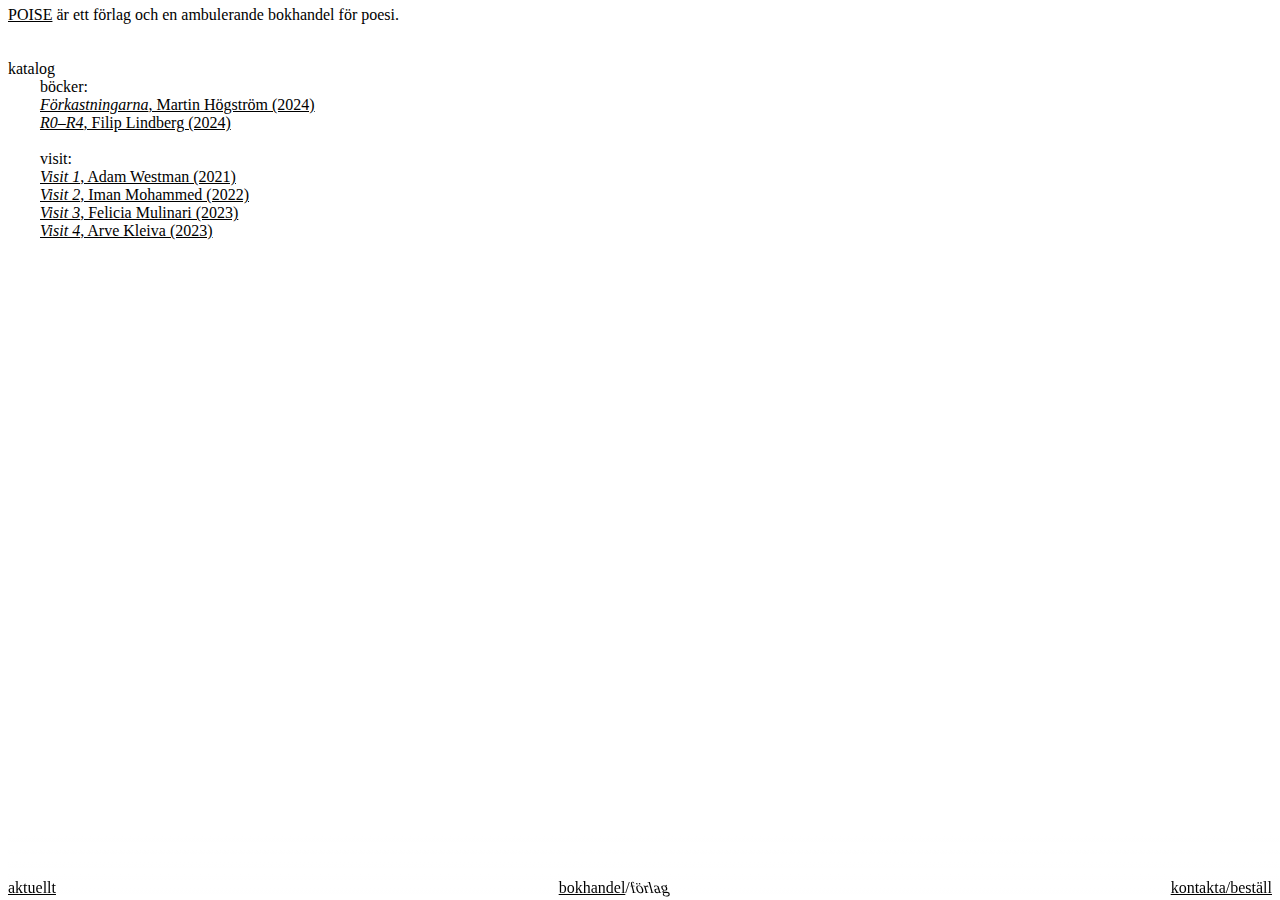
<file: index.html>
<!DOCTYPE html>
<!-- saved from url=(0033)https://poiseforlag.se/index.html -->
<html lang="sv"><head><meta http-equiv="Content-Type" content="text/html; charset=UTF-8">
    
    <meta name="viewport" content="width=device-width, initial-scale=1.0">
    <title>POISE / förlag</title>
    <meta content="poise, böcker, poesi">
    <link rel="icon" type="image/png" href="poise-favicon.png">
    <link href="poisestyle.css" rel="stylesheet" type="text/css" media="all">
    
      
      <script>function selectOnlyThis(id){
        var myCheckbox = document.getElementsByName("myCheckbox");
        Array.prototype.forEach.call(myCheckbox,function(el){
          el.checked = false;
        });
        id.checked = true;
      }</script>
      <script type="text/javascript">
    window.hasMobileFirstExtension = true;</script></head>
  


  <body>
<div class="container">
    <div id="1" class="item"><p><a href="https://poiseforlag.se/index.html">POISE</a> är ett förlag och en ambulerande bokhandel för poesi.</p></div>
</div>

<br><br>
<div id="katalog">
  <p>katalog </p>
  
  <div class="container" id="indent"> 
    <p>böcker:</p>


    <label for="toggle-6"><i>Förkastningarna</i>, Martin Högström (2024)</label>
      <input type="checkbox" name="myCheckbox" id="toggle-6" onclick="selectOnlyThis(this)">
       <div class="display" id="förkastningarna">
        <img src="images/förkastningarna.jpg" alt="Förkastningarna"> 
        <div class="meta"><p4>ISBN: 978-9-19-859052-4
          <br>
        52 sidor (220 x 120 mm) <br>
        Illustration: Lena Helac<br><br>
        </p4></div>
        <div class="text-box">
        <p>
          Förkastningarna av Martin Högström består av ett antal stycken, block, dikter som på olika sätt föregriper, avbryter och övertar varandras utsägande för att uppnå den högre grad av mening som utgörs av det känslomässiga. Avgränsade avtryck av liv uppdelade i två delar: "Frilagda försök att tala" och "Konstitutionellt liv".
<br><br>
          Martin Högström är poet, översättare och en av redaktörerna för förlaget Chateaux. Han är verksam i Stockholm. Förkastningarna är hans första poesibok i Sverige på drygt tio år.
          </p> 
      </div>
      
        </div>
  
  
    <label for="toggle-1"><i>R0–R4</i>, Filip Lindberg (2024)</label>
      <input type="checkbox" name="myCheckbox" id="toggle-1" onclick="selectOnlyThis(this)">
       <div class="display" id="r0">
        <img src="images/r0-r4-bild.jpg" alt="R0–R4"> 
        <div class="meta"><p4>ISBN: 978-91-985905-1-7<br>
        82 sidor (130 x 200 mm) <br><br>
        </p4></div>
        <div class="text-box">
        <p>
        <i>R0–R4</i> är en samling dikter om Sveriges första kärnreaktorer och kraftverk: R0 i Studsvik, R1 i Stockholm, R2 i Studsvik, R3 i Ågesta och R4 i Marviken. Dikterna dokumenterar kraftverkens uppbyggnad, drift, roll i det svenska kärnkraftsprogrammet samt avveckling och rivning. <br>
        </p><br>
        <p>
        Genom att utgå från en förståelse av plats som inte bara fysisk lokalitet, utan även som diskursivt och empiriskt överlappande fält, utvidgar <i>R0–R4</i> föreställningen av de olika geografiska områdena som något avgränsat och enhetligt. Dikten blir ett modus för en experimentell historiografi. En poesi som letar sig in i rum som ”tar skydd i det svenska språket”; uppgår i arbeten där ”man följer sin egen hand runt dygnets kortsidor”.<br>
       </p>
       <p><br>
       Delarna i <i>R0–R4</i> har tidigare offentliggjorts i olika tidskrifter och utställningsrum, bland annat i <i>OEI</i> och <i>Gresshoppene har ingen konge</i>.<br>
       </p><br>
       <p>
        Filip Lindberg är poet, kritiker, redaktör för tidskriften Tydningen och förläggare för bokförlaget Relä. Han är verksam i Stockholm.  
        </p> 
      </div>
      
        </div>
  

        <br>
  <p>visit:</p>
  
    <label for="toggle-2"><i>Visit 1</i>, Adam Westman (2021)</label>
    <input type="checkbox" name="myCheckbox" id="toggle-2" onclick="selectOnlyThis(this)">
    <div class="display" id="visit">
      
      <img src="images/visit1.jpg" alt="Visit 01"> 
    
    <div class="meta"><p4>Publikation i visitkortsformat (96 x 60 mm)
      </p4></div><br>
    <p>Visit är en tidskrift som utkommer med ojämna mellanrum. <br><br>Tidskriften trycks hos Chateaux i Aspudden.</p></div>
  
    <label for="toggle-3"><i>Visit 2</i>, Iman Mohammed (2022)</label>
    <input type="checkbox" name="myCheckbox" id="toggle-3" onclick="selectOnlyThis(this)">
    <div class="display" id="visit-2">  <img src="images/visit2.jpg" alt="Visit 02"> 
    
    <div class="meta"><p4>Publikation i visitkortsformat (96 x 60 mm)
      </p4></div><br>
    <p>Visit är en tidskrift som utkommer med ojämna mellanrum. <br><br>Tidskriften trycks hos Chateaux i Aspudden.</p></div>
  
    <label for="toggle-4"><i>Visit 3</i>, Felicia Mulinari (2023)</label>
    <input type="checkbox" name="myCheckbox" id="toggle-4" onclick="selectOnlyThis(this)">
    <div class="display" id="visit-3">  <img src="images/visit3.jpg" alt="Visit 03"> 
    
    <div class="meta"><p4>Publikation i visitkortsformat (96 x 60 mm)
      </p4></div><br>
    <p>Visit är en tidskrift som utkommer med ojämna mellanrum. <br><br>Tidskriften trycks hos Chateaux i Aspudden.</p></div>
  
    <label for="toggle-5"><i>Visit 4</i>, Arve Kleiva (2023)</label>
    <input type="checkbox" name="myCheckbox" id="toggle-5" onclick="selectOnlyThis(this)">
    <div class="display" id="visit-4">  <img src="images/visit4.jpg" alt="Visit 04"> 
    
    <div class="meta"><p4>Publikation i visitkortsformat (96 x 60 mm)
      </p4></div><br>
    <p>Visit är en tidskrift som utkommer med ojämna mellanrum. <br><br>Tidskriften trycks hos Chateaux i Aspudden.</p></div>
  
  
 
</div>


</div>


<div class="footer">
  <div id="3" class="item"><a href="aktuellt.html">aktuellt</a></div>
  <div id="3" class="item"><a href="bokhandel.html">bokhandel</a>/<p5 href="index.html">förlag</p5></div>
  <div id="3" class="item"><a href="kontakt.html">kontakta/beställ</a></div>



</div>

   

</body></html>
</file>
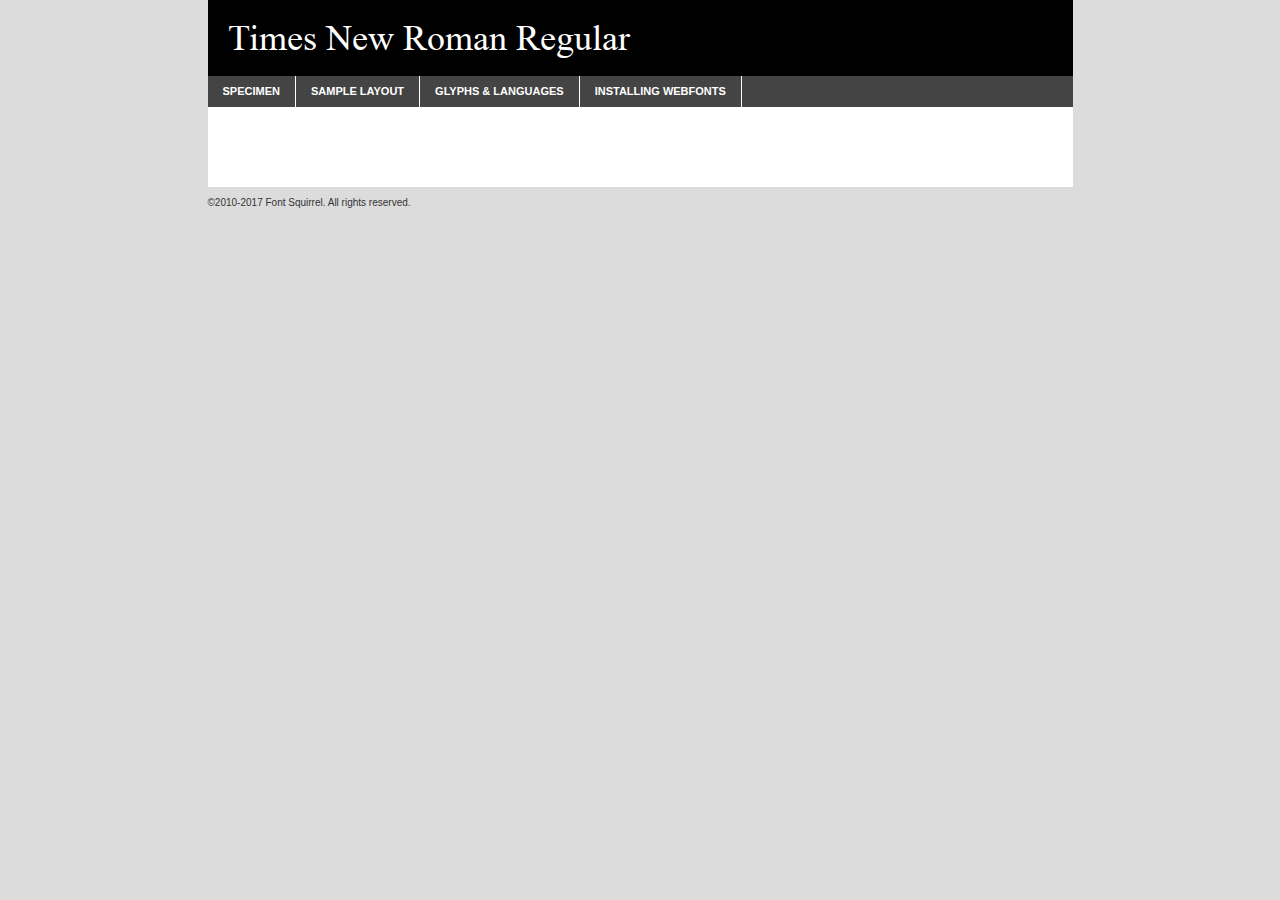
<file: fonts/times_new_roman-demo.html>
<!DOCTYPE html PUBLIC "-//W3C//DTD XHTML 1.0 Transitional//EN"
        "http://www.w3.org/TR/xhtml1/DTD/xhtml1-transitional.dtd">

<html xmlns="http://www.w3.org/1999/xhtml" xml:lang="en" lang="en">
<head>
    <meta http-equiv="Content-Type" content="text/html; charset=utf-8"/>
    <script src="http://ajax.googleapis.com/ajax/libs/jquery/1.7.2/jquery.min.js" type="text/javascript" charset="utf-8"></script>
    <script type="text/javascript">
		(function($) {
			$.fn.easyTabs = function(option) {
				var param = jQuery.extend({ fadeSpeed: 'fast', defaultContent: 1, activeClass: 'active' }, option);
				$(this).each(function() {
					var thisId = '#' + this.id;
					if ( param.defaultContent == '' )
					{
						param.defaultContent = 1;
					}
					if ( typeof param.defaultContent == 'number' )
					{
						var defaultTab = $(thisId + ' .tabs li:eq(' + (param.defaultContent - 1) + ') a').attr('href').substr(1);
					}
					else
					{
						var defaultTab = param.defaultContent;
					}
					$(thisId + ' .tabs li a').each(function() {
						var tabToHide = $(this).attr('href').substr(1);
						$('#' + tabToHide).addClass('easytabs-tab-content');
					});
					hideAll();
					changeContent(defaultTab);

					function hideAll() {$(thisId + ' .easytabs-tab-content').hide();}

					function changeContent(tabId)
					{
						hideAll();
						$(thisId + ' .tabs li').removeClass(param.activeClass);
						$(thisId + ' .tabs li a[href=#' + tabId + ']').closest('li').addClass(param.activeClass);
						if ( param.fadeSpeed != 'none' )
						{
							$(thisId + ' #' + tabId).fadeIn(param.fadeSpeed);
						}
						else
						{
							$(thisId + ' #' + tabId).show();
						}
					}

					$(thisId + ' .tabs li').click(function() {
						var tabId = $(this).find('a').attr('href').substr(1);
						changeContent(tabId);
						return false;
					});
				});
			}
		})(jQuery);
    </script>
    <link rel="stylesheet" href="specimen_files/specimen_stylesheet.css" type="text/css" charset="utf-8"/>
    <link rel="stylesheet" href="stylesheet.css" type="text/css" charset="utf-8"/>

    <style type="text/css">
        		body {
			font-family: 'times_new_romanregular';
        		}

            </style>

    <title>Times New Roman Regular Specimen</title>


    <script type="text/javascript" charset="utf-8">
		$(document).ready(function() {
			$('#container').easyTabs({ defaultContent: 1 });
		});
    </script>
</head>

<body>
<div id="container">
    <div id="header">
		Times New Roman Regular    </div>
    <ul class="tabs">
        <li><a href="#specimen">Specimen</a></li>
        <li><a href="#layout">Sample Layout</a></li>
		        <li><a href="#glyphs">Glyphs &amp; Languages</a></li>
        <li><a href="#installing">Installing Webfonts</a></li>

    </ul>

    <div id="main_content">


        <div id="specimen">

            <div class="section">
                <div class="grid12 firstcol">
                    <div class="huge">AaBb</div>
                </div>
            </div>

            <div class="section">
                <div class="glyph_range">A&#x200B;B&#x200b;C&#x200b;D&#x200b;E&#x200b;F&#x200b;G&#x200b;H&#x200b;I&#x200b;J&#x200b;K&#x200b;L&#x200b;M&#x200b;N&#x200b;O&#x200b;P&#x200b;Q&#x200b;R&#x200b;S&#x200b;T&#x200b;U&#x200b;V&#x200b;W&#x200b;X&#x200b;Y&#x200b;Z&#x200b;a&#x200b;b&#x200b;c&#x200b;d&#x200b;e&#x200b;f&#x200b;g&#x200b;h&#x200b;i&#x200b;j&#x200b;k&#x200b;l&#x200b;m&#x200b;n&#x200b;o&#x200b;p&#x200b;q&#x200b;r&#x200b;s&#x200b;t&#x200b;u&#x200b;v&#x200b;w&#x200b;x&#x200b;y&#x200b;z&#x200b;1&#x200b;2&#x200b;3&#x200b;4&#x200b;5&#x200b;6&#x200b;7&#x200b;8&#x200b;9&#x200b;0&#x200b;&amp;&#x200b;.&#x200b;,&#x200b;?&#x200b;!&#x200b;&#64;&#x200b;(&#x200b;)&#x200b;#&#x200b;$&#x200b;%&#x200b;*&#x200b;+&#x200b;-&#x200b;=&#x200b;:&#x200b;;</div>
            </div>
            <div class="section">
                <div class="grid12 firstcol">
                    <table class="sample_table">
                        <tr>
                            <td>10</td>
                            <td class="size10">abcdefghijklmnopqrstuvwxyzABCDEFGHIJKLMNOPQRSTUVWXYZ0123456789abcdefghijklmnopqrstuvwxyzABCDEFGHIJKLMNOPQRSTUVWXYZ0123456789abcdefghijklmnopqrstuvwxyzABCDEFGHIJKLMNOPQRSTUVWXYZ</td>
                        </tr>
                        <tr>
                            <td>11</td>
                            <td class="size11">abcdefghijklmnopqrstuvwxyzABCDEFGHIJKLMNOPQRSTUVWXYZ0123456789abcdefghijklmnopqrstuvwxyzABCDEFGHIJKLMNOPQRSTUVWXYZ0123456789abcdefghijklmnopqrstuvwxyzABCDEFGHIJKLMNOPQRSTUVWXYZ</td>
                        </tr>
                        <tr>
                            <td>12</td>
                            <td class="size12">abcdefghijklmnopqrstuvwxyzABCDEFGHIJKLMNOPQRSTUVWXYZ0123456789abcdefghijklmnopqrstuvwxyzABCDEFGHIJKLMNOPQRSTUVWXYZ0123456789abcdefghijklmnopqrstuvwxyzABCDEFGHIJKLMNOPQRSTUVWXYZ</td>
                        </tr>
                        <tr>
                            <td>13</td>
                            <td class="size13">abcdefghijklmnopqrstuvwxyzABCDEFGHIJKLMNOPQRSTUVWXYZ0123456789abcdefghijklmnopqrstuvwxyzABCDEFGHIJKLMNOPQRSTUVWXYZ0123456789abcdefghijklmnopqrstuvwxyzABCDEFGHIJKLMNOPQRSTUVWXYZ</td>
                        </tr>
                        <tr>
                            <td>14</td>
                            <td class="size14">abcdefghijklmnopqrstuvwxyzABCDEFGHIJKLMNOPQRSTUVWXYZ0123456789abcdefghijklmnopqrstuvwxyzABCDEFGHIJKLMNOPQRSTUVWXYZ0123456789abcdefghijklmnopqrstuvwxyzABCDEFGHIJKLMNOPQRSTUVWXYZ</td>
                        </tr>
                        <tr>
                            <td>16</td>
                            <td class="size16">abcdefghijklmnopqrstuvwxyzABCDEFGHIJKLMNOPQRSTUVWXYZ0123456789abcdefghijklmnopqrstuvwxyzABCDEFGHIJKLMNOPQRSTUVWXYZ</td>
                        </tr>
                        <tr>
                            <td>18</td>
                            <td class="size18">abcdefghijklmnopqrstuvwxyzABCDEFGHIJKLMNOPQRSTUVWXYZ0123456789abcdefghijklmnopqrstuvwxyzABCDEFGHIJKLMNOPQRSTUVWXYZ</td>
                        </tr>
                        <tr>
                            <td>20</td>
                            <td class="size20">abcdefghijklmnopqrstuvwxyzABCDEFGHIJKLMNOPQRSTUVWXYZ0123456789abcdefghijklmnopqrstuvwxyzABCDEFGHIJKLMNOPQRSTUVWXYZ</td>
                        </tr>
                        <tr>
                            <td>24</td>
                            <td class="size24">abcdefghijklmnopqrstuvwxyzABCDEFGHIJKLMNOPQRSTUVWXYZ0123456789abcdefghijklmnopqrstuvwxyzABCDEFGHIJKLMNOPQRSTUVWXYZ</td>
                        </tr>
                        <tr>
                            <td>30</td>
                            <td class="size30">abcdefghijklmnopqrstuvwxyzABCDEFGHIJKLMNOPQRSTUVWXYZ0123456789abcdefghijklmnopqrstuvwxyzABCDEFGHIJKLMNOPQRSTUVWXYZ</td>
                        </tr>
                        <tr>
                            <td>36</td>
                            <td class="size36">abcdefghijklmnopqrstuvwxyzABCDEFGHIJKLMNOPQRSTUVWXYZ0123456789abcdefghijklmnopqrstuvwxyzABCDEFGHIJKLMNOPQRSTUVWXYZ</td>
                        </tr>
                        <tr>
                            <td>48</td>
                            <td class="size48">abcdefghijklmnopqrstuvwxyzABCDEFGHIJKLMNOPQRSTUVWXYZ0123456789abcdefghijklmnopqrstuvwxyzABCDEFGHIJKLMNOPQRSTUVWXYZ</td>
                        </tr>
                        <tr>
                            <td>60</td>
                            <td class="size60">abcdefghijklmnopqrstuvwxyzABCDEFGHIJKLMNOPQRSTUVWXYZ0123456789abcdefghijklmnopqrstuvwxyzABCDEFGHIJKLMNOPQRSTUVWXYZ</td>
                        </tr>
                        <tr>
                            <td>72</td>
                            <td class="size72">abcdefghijklmnopqrstuvwxyzABCDEFGHIJKLMNOPQRSTUVWXYZ0123456789abcdefghijklmnopqrstuvwxyzABCDEFGHIJKLMNOPQRSTUVWXYZ</td>
                        </tr>
                        <tr>
                            <td>90</td>
                            <td class="size90">abcdefghijklmnopqrstuvwxyzABCDEFGHIJKLMNOPQRSTUVWXYZ0123456789abcdefghijklmnopqrstuvwxyzABCDEFGHIJKLMNOPQRSTUVWXYZ</td>
                        </tr>
                    </table>

                </div>

            </div>


            <div class="section" id="bodycomparison">


                <div id="xheight">
                    <div class="fontbody">&#x25FC;&#x25FC;&#x25FC;&#x25FC;&#x25FC;&#x25FC;&#x25FC;&#x25FC;&#x25FC;&#x25FC;&#x25FC;&#x25FC;&#x25FC;&#x25FC;&#x25FC;&#x25FC;&#x25FC;&#x25FC;&#x25FC;&#x25FC;&#x25FC;&#x25FC;&#x25FC;&#x25FC;&#x25FC;&#x25FC;&#x25FC;&#x25FC;&#x25FC;&#x25FC;&#x25FC;&#x25FC;&#x25FC;&#x25FC;&#x25FC;&#x25FC;&#x25FC;&#x25FC;&#x25FC;&#x25FC;&#x25FC;&#x25FC;&#x25FC;&#x25FC;&#x25FC;&#x25FC;&#x25FC;&#x25FC;&#x25FC;&#x25FC;&#x25FC;&#x25FC;&#x25FC;&#x25FC;&#x25FC;&#x25FC;&#x25FC;&#x25FC;&#x25FC;&#x25FC;&#x25FC;&#x25FC;&#x25FC;&#x25FC;&#x25FC;&#x25FC;&#x25FC;&#x25FC;&#x25FC;&#x25FC;&#x25FC;&#x25FC;&#x25FC;&#x25FC;&#x25FC;&#x25FC;&#x25FC;&#x25FC;&#x25FC;&#x25FC;&#x25FC;&#x25FC;&#x25FC;&#x25FC;&#x25FC;&#x25FC;&#x25FC;&#x25FC;&#x25FC;&#x25FC;&#x25FC;&#x25FC;&#x25FC;&#x25FC;&#x25FC;&#x25FC;&#x25FC;&#x25FC;&#x25FC;body</div>
                    <div class="arialbody">body</div>
                    <div class="verdanabody">body</div>
                    <div class="georgiabody">body</div>
                </div>
                <div class="fontbody" style="z-index:1">
                    body<span>Times New Roman Regular</span>
                </div>
                <div class="arialbody" style="z-index:1">
                    body<span>Arial</span>
                </div>
                <div class="verdanabody" style="z-index:1">
                    body<span>Verdana</span>
                </div>
                <div class="georgiabody" style="z-index:1">
                    body<span>Georgia</span>
                </div>


            </div>


            <div class="section psample psample_row1" id="">

                <div class="grid2 firstcol">
                    <p class="size10"><span>10.</span>Aenean lacinia bibendum nulla sed consectetur. Fusce dapibus, tellus ac cursus commodo, tortor mauris condimentum nibh, ut fermentum massa justo sit amet risus. Nullam id dolor id nibh ultricies vehicula ut id elit. Cum sociis natoque penatibus et magnis dis parturient montes, nascetur ridiculus mus. Nulla vitae elit libero, a pharetra augue.</p>

                </div>
                <div class="grid3">
                    <p class="size11"><span>11.</span>Aenean lacinia bibendum nulla sed consectetur. Fusce dapibus, tellus ac cursus commodo, tortor mauris condimentum nibh, ut fermentum massa justo sit amet risus. Nullam id dolor id nibh ultricies vehicula ut id elit. Cum sociis natoque penatibus et magnis dis parturient montes, nascetur ridiculus mus. Nulla vitae elit libero, a pharetra augue.</p>

                </div>
                <div class="grid3">
                    <p class="size12"><span>12.</span>Aenean lacinia bibendum nulla sed consectetur. Fusce dapibus, tellus ac cursus commodo, tortor mauris condimentum nibh, ut fermentum massa justo sit amet risus. Nullam id dolor id nibh ultricies vehicula ut id elit. Cum sociis natoque penatibus et magnis dis parturient montes, nascetur ridiculus mus. Nulla vitae elit libero, a pharetra augue.</p>

                </div>
                <div class="grid4">
                    <p class="size13"><span>13.</span>Aenean lacinia bibendum nulla sed consectetur. Fusce dapibus, tellus ac cursus commodo, tortor mauris condimentum nibh, ut fermentum massa justo sit amet risus. Nullam id dolor id nibh ultricies vehicula ut id elit. Cum sociis natoque penatibus et magnis dis parturient montes, nascetur ridiculus mus. Nulla vitae elit libero, a pharetra augue.</p>

                </div>
                <div class="white_blend"></div>

            </div>
            <div class="section psample psample_row2" id="">
                <div class="grid3 firstcol">
                    <p class="size14"><span>14.</span>Aenean lacinia bibendum nulla sed consectetur. Fusce dapibus, tellus ac cursus commodo, tortor mauris condimentum nibh, ut fermentum massa justo sit amet risus. Nullam id dolor id nibh ultricies vehicula ut id elit. Cum sociis natoque penatibus et magnis dis parturient montes, nascetur ridiculus mus. Nulla vitae elit libero, a pharetra augue.</p>

                </div>
                <div class="grid4">
                    <p class="size16"><span>16.</span>Aenean lacinia bibendum nulla sed consectetur. Fusce dapibus, tellus ac cursus commodo, tortor mauris condimentum nibh, ut fermentum massa justo sit amet risus. Nullam id dolor id nibh ultricies vehicula ut id elit. Cum sociis natoque penatibus et magnis dis parturient montes, nascetur ridiculus mus. Nulla vitae elit libero, a pharetra augue.</p>

                </div>
                <div class="grid5">
                    <p class="size18"><span>18.</span>Aenean lacinia bibendum nulla sed consectetur. Fusce dapibus, tellus ac cursus commodo, tortor mauris condimentum nibh, ut fermentum massa justo sit amet risus. Nullam id dolor id nibh ultricies vehicula ut id elit. Cum sociis natoque penatibus et magnis dis parturient montes, nascetur ridiculus mus. Nulla vitae elit libero, a pharetra augue.</p>

                </div>

                <div class="white_blend"></div>

            </div>

            <div class="section psample psample_row3" id="">
                <div class="grid5 firstcol">
                    <p class="size20"><span>20.</span>Aenean lacinia bibendum nulla sed consectetur. Fusce dapibus, tellus ac cursus commodo, tortor mauris condimentum nibh, ut fermentum massa justo sit amet risus. Nullam id dolor id nibh ultricies vehicula ut id elit. Cum sociis natoque penatibus et magnis dis parturient montes, nascetur ridiculus mus. Nulla vitae elit libero, a pharetra augue.</p>
                </div>
                <div class="grid7">
                    <p class="size24"><span>24.</span>Aenean lacinia bibendum nulla sed consectetur. Fusce dapibus, tellus ac cursus commodo, tortor mauris condimentum nibh, ut fermentum massa justo sit amet risus. Nullam id dolor id nibh ultricies vehicula ut id elit. Cum sociis natoque penatibus et magnis dis parturient montes, nascetur ridiculus mus. Nulla vitae elit libero, a pharetra augue.</p>
                </div>

                <div class="white_blend"></div>

            </div>

            <div class="section psample psample_row4" id="">
                <div class="grid12 firstcol">
                    <p class="size30"><span>30.</span>Aenean lacinia bibendum nulla sed consectetur. Fusce dapibus, tellus ac cursus commodo, tortor mauris condimentum nibh, ut fermentum massa justo sit amet risus. Nullam id dolor id nibh ultricies vehicula ut id elit. Cum sociis natoque penatibus et magnis dis parturient montes, nascetur ridiculus mus. Nulla vitae elit libero, a pharetra augue.</p>
                </div>
                <div class="white_blend"></div>

            </div>


            <div class="section psample psample_row1 fullreverse">
                <div class="grid2 firstcol">
                    <p class="size10"><span>10.</span>Aenean lacinia bibendum nulla sed consectetur. Fusce dapibus, tellus ac cursus commodo, tortor mauris condimentum nibh, ut fermentum massa justo sit amet risus. Nullam id dolor id nibh ultricies vehicula ut id elit. Cum sociis natoque penatibus et magnis dis parturient montes, nascetur ridiculus mus. Nulla vitae elit libero, a pharetra augue.</p>

                </div>
                <div class="grid3">
                    <p class="size11"><span>11.</span>Aenean lacinia bibendum nulla sed consectetur. Fusce dapibus, tellus ac cursus commodo, tortor mauris condimentum nibh, ut fermentum massa justo sit amet risus. Nullam id dolor id nibh ultricies vehicula ut id elit. Cum sociis natoque penatibus et magnis dis parturient montes, nascetur ridiculus mus. Nulla vitae elit libero, a pharetra augue.</p>

                </div>
                <div class="grid3">
                    <p class="size12"><span>12.</span>Aenean lacinia bibendum nulla sed consectetur. Fusce dapibus, tellus ac cursus commodo, tortor mauris condimentum nibh, ut fermentum massa justo sit amet risus. Nullam id dolor id nibh ultricies vehicula ut id elit. Cum sociis natoque penatibus et magnis dis parturient montes, nascetur ridiculus mus. Nulla vitae elit libero, a pharetra augue.</p>

                </div>
                <div class="grid4">
                    <p class="size13"><span>13.</span>Aenean lacinia bibendum nulla sed consectetur. Fusce dapibus, tellus ac cursus commodo, tortor mauris condimentum nibh, ut fermentum massa justo sit amet risus. Nullam id dolor id nibh ultricies vehicula ut id elit. Cum sociis natoque penatibus et magnis dis parturient montes, nascetur ridiculus mus. Nulla vitae elit libero, a pharetra augue.</p>

                </div>
                <div class="black_blend"></div>

            </div>

            <div class="section psample psample_row2 fullreverse">
                <div class="grid3 firstcol">
                    <p class="size14"><span>14.</span>Aenean lacinia bibendum nulla sed consectetur. Fusce dapibus, tellus ac cursus commodo, tortor mauris condimentum nibh, ut fermentum massa justo sit amet risus. Nullam id dolor id nibh ultricies vehicula ut id elit. Cum sociis natoque penatibus et magnis dis parturient montes, nascetur ridiculus mus. Nulla vitae elit libero, a pharetra augue.</p>

                </div>
                <div class="grid4">
                    <p class="size16"><span>16.</span>Aenean lacinia bibendum nulla sed consectetur. Fusce dapibus, tellus ac cursus commodo, tortor mauris condimentum nibh, ut fermentum massa justo sit amet risus. Nullam id dolor id nibh ultricies vehicula ut id elit. Cum sociis natoque penatibus et magnis dis parturient montes, nascetur ridiculus mus. Nulla vitae elit libero, a pharetra augue.</p>

                </div>
                <div class="grid5">
                    <p class="size18"><span>18.</span>Aenean lacinia bibendum nulla sed consectetur. Fusce dapibus, tellus ac cursus commodo, tortor mauris condimentum nibh, ut fermentum massa justo sit amet risus. Nullam id dolor id nibh ultricies vehicula ut id elit. Cum sociis natoque penatibus et magnis dis parturient montes, nascetur ridiculus mus. Nulla vitae elit libero, a pharetra augue.</p>

                </div>
                <div class="black_blend"></div>

            </div>

            <div class="section psample fullreverse psample_row3" id="">
                <div class="grid5 firstcol">
                    <p class="size20"><span>20.</span>Aenean lacinia bibendum nulla sed consectetur. Fusce dapibus, tellus ac cursus commodo, tortor mauris condimentum nibh, ut fermentum massa justo sit amet risus. Nullam id dolor id nibh ultricies vehicula ut id elit. Cum sociis natoque penatibus et magnis dis parturient montes, nascetur ridiculus mus. Nulla vitae elit libero, a pharetra augue.</p>
                </div>
                <div class="grid7">
                    <p class="size24"><span>24.</span>Aenean lacinia bibendum nulla sed consectetur. Fusce dapibus, tellus ac cursus commodo, tortor mauris condimentum nibh, ut fermentum massa justo sit amet risus. Nullam id dolor id nibh ultricies vehicula ut id elit. Cum sociis natoque penatibus et magnis dis parturient montes, nascetur ridiculus mus. Nulla vitae elit libero, a pharetra augue.</p>
                </div>

                <div class="black_blend"></div>

            </div>

            <div class="section psample fullreverse psample_row4" id="" style="border-bottom: 20px #000 solid;">
                <div class="grid12 firstcol">
                    <p class="size30"><span>30.</span>Aenean lacinia bibendum nulla sed consectetur. Fusce dapibus, tellus ac cursus commodo, tortor mauris condimentum nibh, ut fermentum massa justo sit amet risus. Nullam id dolor id nibh ultricies vehicula ut id elit. Cum sociis natoque penatibus et magnis dis parturient montes, nascetur ridiculus mus. Nulla vitae elit libero, a pharetra augue.</p>
                </div>
                <div class="black_blend"></div>

            </div>


        </div>

        <div id="layout">

            <div class="section">

                <div class="grid12 firstcol">
                    <h1>Lorem Ipsum Dolor</h1>
                    <h2>Etiam porta sem malesuada magna mollis euismod</h2>

                    <p class="byline">By <a href="#link">Aenean Lacinia</a></p>
                </div>
            </div>
            <div class="section">
                <div class="grid8 firstcol">
                    <p class="large">Donec sed odio dui. Morbi leo risus, porta ac consectetur ac, vestibulum at eros. Fusce dapibus, tellus ac cursus commodo, tortor mauris condimentum nibh, ut fermentum massa justo sit amet risus. </p>


                    <h3>Pellentesque ornare sem</h3>

                    <p>Maecenas sed diam eget risus varius blandit sit amet non magna. Maecenas faucibus mollis interdum. Donec ullamcorper nulla non metus auctor fringilla. Nullam id dolor id nibh ultricies vehicula ut id elit. Nullam id dolor id nibh ultricies vehicula ut id elit. </p>

                    <p>Aenean eu leo quam. Pellentesque ornare sem lacinia quam venenatis vestibulum. Lorem ipsum dolor sit amet, consectetur adipiscing elit. Cum sociis natoque penatibus et magnis dis parturient montes, nascetur ridiculus mus. </p>

                    <p>Nulla vitae elit libero, a pharetra augue. Praesent commodo cursus magna, vel scelerisque nisl consectetur et. Aenean lacinia bibendum nulla sed consectetur. </p>

                    <p>Nullam quis risus eget urna mollis ornare vel eu leo. Nullam quis risus eget urna mollis ornare vel eu leo. Maecenas sed diam eget risus varius blandit sit amet non magna. Donec ullamcorper nulla non metus auctor fringilla. </p>

                    <h3>Cras mattis consectetur</h3>

                    <p>Aenean eu leo quam. Pellentesque ornare sem lacinia quam venenatis vestibulum. Aenean lacinia bibendum nulla sed consectetur. Integer posuere erat a ante venenatis dapibus posuere velit aliquet. Cras mattis consectetur purus sit amet fermentum. </p>

                    <p>Nullam id dolor id nibh ultricies vehicula ut id elit. Nullam quis risus eget urna mollis ornare vel eu leo. Cras mattis consectetur purus sit amet fermentum.</p>
                </div>

                <div class="grid4 sidebar">

                    <div class="box reverse">
                        <p class="last">Nullam quis risus eget urna mollis ornare vel eu leo. Donec ullamcorper nulla non metus auctor fringilla. Cras mattis consectetur purus sit amet fermentum. Sed posuere consectetur est at lobortis. Lorem ipsum dolor sit amet, consectetur adipiscing elit. </p>
                    </div>

                    <p class="caption">Maecenas sed diam eget risus varius.</p>

                    <p>Vestibulum id ligula porta felis euismod semper. Integer posuere erat a ante venenatis dapibus posuere velit aliquet. Vestibulum id ligula porta felis euismod semper. Sed posuere consectetur est at lobortis. Maecenas sed diam eget risus varius blandit sit amet non magna. Fusce dapibus, tellus ac cursus commodo, tortor mauris condimentum nibh, ut fermentum massa justo sit amet risus. </p>


                    <p>Duis mollis, est non commodo luctus, nisi erat porttitor ligula, eget lacinia odio sem nec elit. Aenean lacinia bibendum nulla sed consectetur. Vivamus sagittis lacus vel augue laoreet rutrum faucibus dolor auctor. Aenean lacinia bibendum nulla sed consectetur. Nullam quis risus eget urna mollis ornare vel eu leo. </p>

                    <p>Praesent commodo cursus magna, vel scelerisque nisl consectetur et. Donec ullamcorper nulla non metus auctor fringilla. Maecenas faucibus mollis interdum. Fusce dapibus, tellus ac cursus commodo, tortor mauris condimentum nibh, ut fermentum massa justo sit amet risus. </p>

                </div>
            </div>

        </div>


		

        <div id="glyphs">
            <div class="section">
                <div class="grid12 firstcol">

                    <h1>Language Support</h1>
                    <p>The subset of Times New Roman Regular in this kit supports the following languages:<br/>

						Albanian, Basque, Breton, Chamorro, Danish, Dutch, English, Faroese, Finnish, French, Frisian, Galician, German, Icelandic, Italian, Malagasy, Norwegian, Portuguese, Spanish, Alsatian, Aragonese, Arapaho, Arrernte, Asturian, Aymara, Bislama, Cebuano, Corsican, Fijian, French_creole, Genoese, Gilbertese, Greenlandic, Haitian_creole, Hiligaynon, Hmong, Hopi, Ibanag, Iloko_ilokano, Indonesian, Interglossa_glosa, Interlingua, Irish_gaelic, Jerriais, Lojban, Lombard, Luxembourgeois, Manx, Mohawk, Norfolk_pitcairnese, Occitan, Oromo, Pangasinan, Papiamento, Piedmontese, Potawatomi, Rhaeto-romance, Romansh, Rotokas, Sami_lule, Samoan, Sardinian, Scots_gaelic, Seychelles_creole, Shona, Sicilian, Somali, Southern_ndebele, Swahili, Swati_swazi, Tagalog_filipino_pilipino, Tetum, Tok_pisin, Uyghur_latinized, Volapuk, Walloon, Warlpiri, Xhosa, Yapese, Zulu, Latinbasic, Ubasic, Demo                    </p>
                    <h1>Glyph Chart</h1>
                    <p>The subset of Times New Roman Regular in this kit includes all the glyphs listed below. Unicode entities are included above each glyph to help you insert individual characters into your layout.</p>
                    <div id="glyph_chart">

																				                                <div><p>&amp;#13;</p>&#13;</div>
																				                                <div><p>&amp;#32;</p>&#32;</div>
																				                                <div><p>&amp;#33;</p>&#33;</div>
																				                                <div><p>&amp;#34;</p>&#34;</div>
																				                                <div><p>&amp;#35;</p>&#35;</div>
																				                                <div><p>&amp;#36;</p>&#36;</div>
																				                                <div><p>&amp;#37;</p>&#37;</div>
																				                                <div><p>&amp;#38;</p>&#38;</div>
																				                                <div><p>&amp;#39;</p>&#39;</div>
																				                                <div><p>&amp;#40;</p>&#40;</div>
																				                                <div><p>&amp;#41;</p>&#41;</div>
																				                                <div><p>&amp;#42;</p>&#42;</div>
																				                                <div><p>&amp;#43;</p>&#43;</div>
																				                                <div><p>&amp;#44;</p>&#44;</div>
																				                                <div><p>&amp;#45;</p>&#45;</div>
																				                                <div><p>&amp;#46;</p>&#46;</div>
																				                                <div><p>&amp;#47;</p>&#47;</div>
																				                                <div><p>&amp;#48;</p>&#48;</div>
																				                                <div><p>&amp;#49;</p>&#49;</div>
																				                                <div><p>&amp;#50;</p>&#50;</div>
																				                                <div><p>&amp;#51;</p>&#51;</div>
																				                                <div><p>&amp;#52;</p>&#52;</div>
																				                                <div><p>&amp;#53;</p>&#53;</div>
																				                                <div><p>&amp;#54;</p>&#54;</div>
																				                                <div><p>&amp;#55;</p>&#55;</div>
																				                                <div><p>&amp;#56;</p>&#56;</div>
																				                                <div><p>&amp;#57;</p>&#57;</div>
																				                                <div><p>&amp;#58;</p>&#58;</div>
																				                                <div><p>&amp;#59;</p>&#59;</div>
																				                                <div><p>&amp;#60;</p>&#60;</div>
																				                                <div><p>&amp;#61;</p>&#61;</div>
																				                                <div><p>&amp;#62;</p>&#62;</div>
																				                                <div><p>&amp;#63;</p>&#63;</div>
																				                                <div><p>&amp;#64;</p>&#64;</div>
																				                                <div><p>&amp;#65;</p>&#65;</div>
																				                                <div><p>&amp;#66;</p>&#66;</div>
																				                                <div><p>&amp;#67;</p>&#67;</div>
																				                                <div><p>&amp;#68;</p>&#68;</div>
																				                                <div><p>&amp;#69;</p>&#69;</div>
																				                                <div><p>&amp;#70;</p>&#70;</div>
																				                                <div><p>&amp;#71;</p>&#71;</div>
																				                                <div><p>&amp;#72;</p>&#72;</div>
																				                                <div><p>&amp;#73;</p>&#73;</div>
																				                                <div><p>&amp;#74;</p>&#74;</div>
																				                                <div><p>&amp;#75;</p>&#75;</div>
																				                                <div><p>&amp;#76;</p>&#76;</div>
																				                                <div><p>&amp;#77;</p>&#77;</div>
																				                                <div><p>&amp;#78;</p>&#78;</div>
																				                                <div><p>&amp;#79;</p>&#79;</div>
																				                                <div><p>&amp;#80;</p>&#80;</div>
																				                                <div><p>&amp;#81;</p>&#81;</div>
																				                                <div><p>&amp;#82;</p>&#82;</div>
																				                                <div><p>&amp;#83;</p>&#83;</div>
																				                                <div><p>&amp;#84;</p>&#84;</div>
																				                                <div><p>&amp;#85;</p>&#85;</div>
																				                                <div><p>&amp;#86;</p>&#86;</div>
																				                                <div><p>&amp;#87;</p>&#87;</div>
																				                                <div><p>&amp;#88;</p>&#88;</div>
																				                                <div><p>&amp;#89;</p>&#89;</div>
																				                                <div><p>&amp;#90;</p>&#90;</div>
																				                                <div><p>&amp;#91;</p>&#91;</div>
																				                                <div><p>&amp;#92;</p>&#92;</div>
																				                                <div><p>&amp;#93;</p>&#93;</div>
																				                                <div><p>&amp;#94;</p>&#94;</div>
																				                                <div><p>&amp;#95;</p>&#95;</div>
																				                                <div><p>&amp;#96;</p>&#96;</div>
																				                                <div><p>&amp;#97;</p>&#97;</div>
																				                                <div><p>&amp;#98;</p>&#98;</div>
																				                                <div><p>&amp;#99;</p>&#99;</div>
																				                                <div><p>&amp;#100;</p>&#100;</div>
																				                                <div><p>&amp;#101;</p>&#101;</div>
																				                                <div><p>&amp;#102;</p>&#102;</div>
																				                                <div><p>&amp;#103;</p>&#103;</div>
																				                                <div><p>&amp;#104;</p>&#104;</div>
																				                                <div><p>&amp;#105;</p>&#105;</div>
																				                                <div><p>&amp;#106;</p>&#106;</div>
																				                                <div><p>&amp;#107;</p>&#107;</div>
																				                                <div><p>&amp;#108;</p>&#108;</div>
																				                                <div><p>&amp;#109;</p>&#109;</div>
																				                                <div><p>&amp;#110;</p>&#110;</div>
																				                                <div><p>&amp;#111;</p>&#111;</div>
																				                                <div><p>&amp;#112;</p>&#112;</div>
																				                                <div><p>&amp;#113;</p>&#113;</div>
																				                                <div><p>&amp;#114;</p>&#114;</div>
																				                                <div><p>&amp;#115;</p>&#115;</div>
																				                                <div><p>&amp;#116;</p>&#116;</div>
																				                                <div><p>&amp;#117;</p>&#117;</div>
																				                                <div><p>&amp;#118;</p>&#118;</div>
																				                                <div><p>&amp;#119;</p>&#119;</div>
																				                                <div><p>&amp;#120;</p>&#120;</div>
																				                                <div><p>&amp;#121;</p>&#121;</div>
																				                                <div><p>&amp;#122;</p>&#122;</div>
																				                                <div><p>&amp;#123;</p>&#123;</div>
																				                                <div><p>&amp;#124;</p>&#124;</div>
																				                                <div><p>&amp;#125;</p>&#125;</div>
																				                                <div><p>&amp;#126;</p>&#126;</div>
																				                                <div><p>&amp;#160;</p>&#160;</div>
																				                                <div><p>&amp;#161;</p>&#161;</div>
																				                                <div><p>&amp;#162;</p>&#162;</div>
																				                                <div><p>&amp;#163;</p>&#163;</div>
																				                                <div><p>&amp;#164;</p>&#164;</div>
																				                                <div><p>&amp;#165;</p>&#165;</div>
																				                                <div><p>&amp;#166;</p>&#166;</div>
																				                                <div><p>&amp;#167;</p>&#167;</div>
																				                                <div><p>&amp;#168;</p>&#168;</div>
																				                                <div><p>&amp;#169;</p>&#169;</div>
																				                                <div><p>&amp;#170;</p>&#170;</div>
																				                                <div><p>&amp;#171;</p>&#171;</div>
																				                                <div><p>&amp;#172;</p>&#172;</div>
																				                                <div><p>&amp;#173;</p>&#173;</div>
																				                                <div><p>&amp;#174;</p>&#174;</div>
																				                                <div><p>&amp;#175;</p>&#175;</div>
																				                                <div><p>&amp;#176;</p>&#176;</div>
																				                                <div><p>&amp;#177;</p>&#177;</div>
																				                                <div><p>&amp;#178;</p>&#178;</div>
																				                                <div><p>&amp;#179;</p>&#179;</div>
																				                                <div><p>&amp;#180;</p>&#180;</div>
																				                                <div><p>&amp;#181;</p>&#181;</div>
																				                                <div><p>&amp;#182;</p>&#182;</div>
																				                                <div><p>&amp;#183;</p>&#183;</div>
																				                                <div><p>&amp;#184;</p>&#184;</div>
																				                                <div><p>&amp;#185;</p>&#185;</div>
																				                                <div><p>&amp;#186;</p>&#186;</div>
																				                                <div><p>&amp;#187;</p>&#187;</div>
																				                                <div><p>&amp;#188;</p>&#188;</div>
																				                                <div><p>&amp;#189;</p>&#189;</div>
																				                                <div><p>&amp;#190;</p>&#190;</div>
																				                                <div><p>&amp;#191;</p>&#191;</div>
																				                                <div><p>&amp;#192;</p>&#192;</div>
																				                                <div><p>&amp;#193;</p>&#193;</div>
																				                                <div><p>&amp;#194;</p>&#194;</div>
																				                                <div><p>&amp;#195;</p>&#195;</div>
																				                                <div><p>&amp;#196;</p>&#196;</div>
																				                                <div><p>&amp;#197;</p>&#197;</div>
																				                                <div><p>&amp;#198;</p>&#198;</div>
																				                                <div><p>&amp;#199;</p>&#199;</div>
																				                                <div><p>&amp;#200;</p>&#200;</div>
																				                                <div><p>&amp;#201;</p>&#201;</div>
																				                                <div><p>&amp;#202;</p>&#202;</div>
																				                                <div><p>&amp;#203;</p>&#203;</div>
																				                                <div><p>&amp;#204;</p>&#204;</div>
																				                                <div><p>&amp;#205;</p>&#205;</div>
																				                                <div><p>&amp;#206;</p>&#206;</div>
																				                                <div><p>&amp;#207;</p>&#207;</div>
																				                                <div><p>&amp;#208;</p>&#208;</div>
																				                                <div><p>&amp;#209;</p>&#209;</div>
																				                                <div><p>&amp;#210;</p>&#210;</div>
																				                                <div><p>&amp;#211;</p>&#211;</div>
																				                                <div><p>&amp;#212;</p>&#212;</div>
																				                                <div><p>&amp;#213;</p>&#213;</div>
																				                                <div><p>&amp;#214;</p>&#214;</div>
																				                                <div><p>&amp;#215;</p>&#215;</div>
																				                                <div><p>&amp;#216;</p>&#216;</div>
																				                                <div><p>&amp;#217;</p>&#217;</div>
																				                                <div><p>&amp;#218;</p>&#218;</div>
																				                                <div><p>&amp;#219;</p>&#219;</div>
																				                                <div><p>&amp;#220;</p>&#220;</div>
																				                                <div><p>&amp;#221;</p>&#221;</div>
																				                                <div><p>&amp;#222;</p>&#222;</div>
																				                                <div><p>&amp;#223;</p>&#223;</div>
																				                                <div><p>&amp;#224;</p>&#224;</div>
																				                                <div><p>&amp;#225;</p>&#225;</div>
																				                                <div><p>&amp;#226;</p>&#226;</div>
																				                                <div><p>&amp;#227;</p>&#227;</div>
																				                                <div><p>&amp;#228;</p>&#228;</div>
																				                                <div><p>&amp;#229;</p>&#229;</div>
																				                                <div><p>&amp;#230;</p>&#230;</div>
																				                                <div><p>&amp;#231;</p>&#231;</div>
																				                                <div><p>&amp;#232;</p>&#232;</div>
																				                                <div><p>&amp;#233;</p>&#233;</div>
																				                                <div><p>&amp;#234;</p>&#234;</div>
																				                                <div><p>&amp;#235;</p>&#235;</div>
																				                                <div><p>&amp;#236;</p>&#236;</div>
																				                                <div><p>&amp;#237;</p>&#237;</div>
																				                                <div><p>&amp;#238;</p>&#238;</div>
																				                                <div><p>&amp;#239;</p>&#239;</div>
																				                                <div><p>&amp;#240;</p>&#240;</div>
																				                                <div><p>&amp;#241;</p>&#241;</div>
																				                                <div><p>&amp;#242;</p>&#242;</div>
																				                                <div><p>&amp;#243;</p>&#243;</div>
																				                                <div><p>&amp;#244;</p>&#244;</div>
																				                                <div><p>&amp;#245;</p>&#245;</div>
																				                                <div><p>&amp;#246;</p>&#246;</div>
																				                                <div><p>&amp;#247;</p>&#247;</div>
																				                                <div><p>&amp;#248;</p>&#248;</div>
																				                                <div><p>&amp;#249;</p>&#249;</div>
																				                                <div><p>&amp;#250;</p>&#250;</div>
																				                                <div><p>&amp;#251;</p>&#251;</div>
																				                                <div><p>&amp;#252;</p>&#252;</div>
																				                                <div><p>&amp;#253;</p>&#253;</div>
																				                                <div><p>&amp;#254;</p>&#254;</div>
																				                                <div><p>&amp;#255;</p>&#255;</div>
																				                                <div><p>&amp;#338;</p>&#338;</div>
																				                                <div><p>&amp;#339;</p>&#339;</div>
																				                                <div><p>&amp;#376;</p>&#376;</div>
																				                                <div><p>&amp;#710;</p>&#710;</div>
																				                                <div><p>&amp;#732;</p>&#732;</div>
																				                                <div><p>&amp;#8192;</p>&#8192;</div>
																				                                <div><p>&amp;#8193;</p>&#8193;</div>
																				                                <div><p>&amp;#8194;</p>&#8194;</div>
																				                                <div><p>&amp;#8195;</p>&#8195;</div>
																				                                <div><p>&amp;#8196;</p>&#8196;</div>
																				                                <div><p>&amp;#8197;</p>&#8197;</div>
																				                                <div><p>&amp;#8198;</p>&#8198;</div>
																				                                <div><p>&amp;#8199;</p>&#8199;</div>
																				                                <div><p>&amp;#8200;</p>&#8200;</div>
																				                                <div><p>&amp;#8201;</p>&#8201;</div>
																				                                <div><p>&amp;#8202;</p>&#8202;</div>
																				                                <div><p>&amp;#8208;</p>&#8208;</div>
																				                                <div><p>&amp;#8209;</p>&#8209;</div>
																				                                <div><p>&amp;#8210;</p>&#8210;</div>
																				                                <div><p>&amp;#8211;</p>&#8211;</div>
																				                                <div><p>&amp;#8212;</p>&#8212;</div>
																				                                <div><p>&amp;#8216;</p>&#8216;</div>
																				                                <div><p>&amp;#8217;</p>&#8217;</div>
																				                                <div><p>&amp;#8218;</p>&#8218;</div>
																				                                <div><p>&amp;#8220;</p>&#8220;</div>
																				                                <div><p>&amp;#8221;</p>&#8221;</div>
																				                                <div><p>&amp;#8222;</p>&#8222;</div>
																				                                <div><p>&amp;#8226;</p>&#8226;</div>
																				                                <div><p>&amp;#8230;</p>&#8230;</div>
																				                                <div><p>&amp;#8239;</p>&#8239;</div>
																				                                <div><p>&amp;#8249;</p>&#8249;</div>
																				                                <div><p>&amp;#8250;</p>&#8250;</div>
																				                                <div><p>&amp;#8287;</p>&#8287;</div>
																				                                <div><p>&amp;#8364;</p>&#8364;</div>
																				                                <div><p>&amp;#8482;</p>&#8482;</div>
																				                                <div><p>&amp;#9724;</p>&#9724;</div>
																				                                <div><p>&amp;#64257;</p>&#64257;</div>
																				                                <div><p>&amp;#64258;</p>&#64258;</div>
																																													                    </div>
                </div>


            </div>
        </div>


        <div id="specs">

        </div>

        <div id="installing">
            <div class="section">
                <div class="grid7 firstcol">
                    <h1>Installing Webfonts</h1>

                    <p>Webfonts are supported by all major browser platforms but not all in the same way. There are currently four different font formats that must be included in order to target all browsers. This includes TTF, WOFF, EOT and SVG.</p>

                    <h2>1. Upload your webfonts</h2>
                    <p>You must upload your webfont kit to your website. They should be in or near the same directory as your CSS files.</p>

                    <h2>2. Include the webfont stylesheet</h2>
                    <p>A special CSS @font-face declaration helps the various browsers select the appropriate font it needs without causing you a bunch of headaches. Learn more about this syntax by reading the <a href="https://www.fontspring.com/blog/further-hardening-of-the-bulletproof-syntax">Fontspring blog post</a> about it. The code for it is as follows:</p>


                    <code>
                        @font-face{
                        font-family: 'MyWebFont';
                        src: url('WebFont.eot');
                        src: url('WebFont.eot?#iefix') format('embedded-opentype'),
                        url('WebFont.woff') format('woff'),
                        url('WebFont.ttf') format('truetype'),
                        url('WebFont.svg#webfont') format('svg');
                        }
                    </code>

                    <p>We've already gone ahead and generated the code for you. All you have to do is link to the stylesheet in your HTML, like this:</p>
                    <code>&lt;link rel=&quot;stylesheet&quot; href=&quot;stylesheet.css&quot; type=&quot;text/css&quot; charset=&quot;utf-8&quot; /&gt;</code>

                    <h2>3. Modify your own stylesheet</h2>
                    <p>To take advantage of your new fonts, you must tell your stylesheet to use them. Look at the original @font-face declaration above and find the property called "font-family." The name linked there will be what you use to reference the font. Prepend that webfont name to the font stack in the "font-family" property, inside the selector you want to change. For example:</p>
                    <code>p { font-family: 'WebFont', Arial, sans-serif; }</code>

                    <h2>4. Test</h2>
                    <p>Getting webfonts to work cross-browser <em>can</em> be tricky. Use the information in the sidebar to help you if you find that fonts aren't loading in a particular browser.</p>
                </div>

                <div class="grid5 sidebar">
                    <div class="box">
                        <h2>Troubleshooting<br/>Font-Face Problems</h2>
                        <p>Having trouble getting your webfonts to load in your new website? Here are some tips to sort out what might be the problem.</p>

                        <h3>Fonts not showing in any browser</h3>

                        <p>This sounds like you need to work on the plumbing. You either did not upload the fonts to the correct directory, or you did not link the fonts properly in the CSS. If you've confirmed that all this is correct and you still have a problem, take a look at your .htaccess file and see if requests are getting intercepted.</p>

                        <h3>Fonts not loading in iPhone or iPad</h3>

                        <p>The most common problem here is that you are serving the fonts from an IIS server. IIS refuses to serve files that have unknown MIME types. If that is the case, you must set the MIME type for SVG to "image/svg+xml" in the server settings. Follow these instructions from Microsoft if you need help.</p>

                        <h3>Fonts not loading in Firefox</h3>

                        <p>The primary reason for this failure? You are still using a version Firefox older than 3.5. So upgrade already! If that isn't it, then you are very likely serving fonts from a different domain. Firefox requires that all font assets be served from the same domain. Lastly it is possible that you need to add WOFF to your list of MIME types (if you are serving via IIS.)</p>

                        <h3>Fonts not loading in IE</h3>

                        <p>Are you looking at Internet Explorer on an actual Windows machine or are you cheating by using a service like Adobe BrowserLab? Many of these screenshot services do not render @font-face for IE. Best to test it on a real machine.</p>

                        <h3>Fonts not loading in IE9</h3>

                        <p>IE9, like Firefox, requires that fonts be served from the same domain as the website. Make sure that is the case.</p>
                    </div>
                </div>
            </div>

        </div>

    </div>
    <div id="footer">
        <p>&copy;2010-2017 Font Squirrel. All rights reserved.</p>
    </div>
</div>
</body>
</html>
</file>
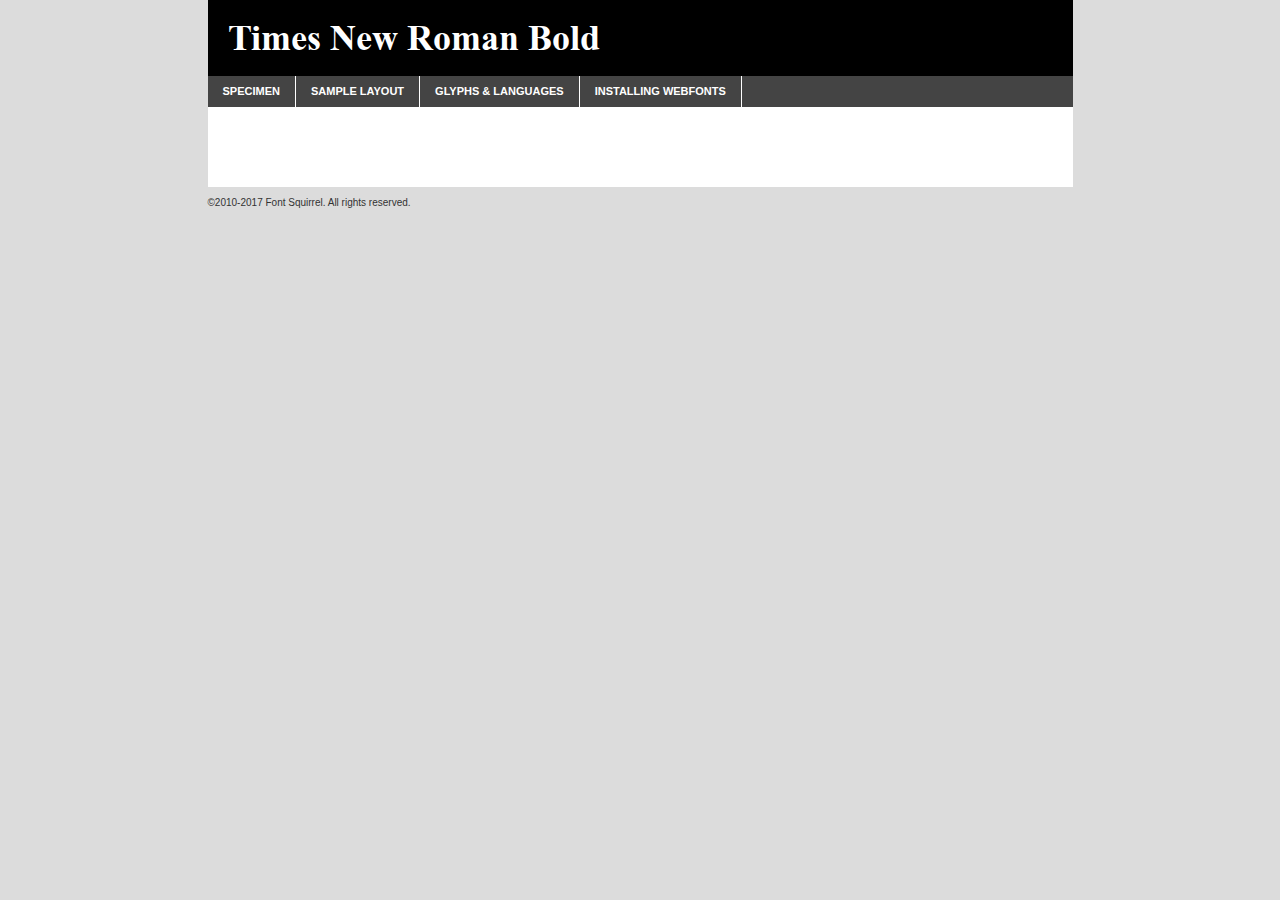
<file: fonts/times_new_roman_-_bold-demo.html>
<!DOCTYPE html PUBLIC "-//W3C//DTD XHTML 1.0 Transitional//EN"
        "http://www.w3.org/TR/xhtml1/DTD/xhtml1-transitional.dtd">

<html xmlns="http://www.w3.org/1999/xhtml" xml:lang="en" lang="en">
<head>
    <meta http-equiv="Content-Type" content="text/html; charset=utf-8"/>
    <script src="http://ajax.googleapis.com/ajax/libs/jquery/1.7.2/jquery.min.js" type="text/javascript" charset="utf-8"></script>
    <script type="text/javascript">
		(function($) {
			$.fn.easyTabs = function(option) {
				var param = jQuery.extend({ fadeSpeed: 'fast', defaultContent: 1, activeClass: 'active' }, option);
				$(this).each(function() {
					var thisId = '#' + this.id;
					if ( param.defaultContent == '' )
					{
						param.defaultContent = 1;
					}
					if ( typeof param.defaultContent == 'number' )
					{
						var defaultTab = $(thisId + ' .tabs li:eq(' + (param.defaultContent - 1) + ') a').attr('href').substr(1);
					}
					else
					{
						var defaultTab = param.defaultContent;
					}
					$(thisId + ' .tabs li a').each(function() {
						var tabToHide = $(this).attr('href').substr(1);
						$('#' + tabToHide).addClass('easytabs-tab-content');
					});
					hideAll();
					changeContent(defaultTab);

					function hideAll() {$(thisId + ' .easytabs-tab-content').hide();}

					function changeContent(tabId)
					{
						hideAll();
						$(thisId + ' .tabs li').removeClass(param.activeClass);
						$(thisId + ' .tabs li a[href=#' + tabId + ']').closest('li').addClass(param.activeClass);
						if ( param.fadeSpeed != 'none' )
						{
							$(thisId + ' #' + tabId).fadeIn(param.fadeSpeed);
						}
						else
						{
							$(thisId + ' #' + tabId).show();
						}
					}

					$(thisId + ' .tabs li').click(function() {
						var tabId = $(this).find('a').attr('href').substr(1);
						changeContent(tabId);
						return false;
					});
				});
			}
		})(jQuery);
    </script>
    <link rel="stylesheet" href="specimen_files/specimen_stylesheet.css" type="text/css" charset="utf-8"/>
    <link rel="stylesheet" href="stylesheet.css" type="text/css" charset="utf-8"/>

    <style type="text/css">
        		body {
			font-family: 'times_new_romanbold';
        		}

            </style>

    <title>Times New Roman Bold Specimen</title>


    <script type="text/javascript" charset="utf-8">
		$(document).ready(function() {
			$('#container').easyTabs({ defaultContent: 1 });
		});
    </script>
</head>

<body>
<div id="container">
    <div id="header">
		Times New Roman Bold    </div>
    <ul class="tabs">
        <li><a href="#specimen">Specimen</a></li>
        <li><a href="#layout">Sample Layout</a></li>
		        <li><a href="#glyphs">Glyphs &amp; Languages</a></li>
        <li><a href="#installing">Installing Webfonts</a></li>

    </ul>

    <div id="main_content">


        <div id="specimen">

            <div class="section">
                <div class="grid12 firstcol">
                    <div class="huge">AaBb</div>
                </div>
            </div>

            <div class="section">
                <div class="glyph_range">A&#x200B;B&#x200b;C&#x200b;D&#x200b;E&#x200b;F&#x200b;G&#x200b;H&#x200b;I&#x200b;J&#x200b;K&#x200b;L&#x200b;M&#x200b;N&#x200b;O&#x200b;P&#x200b;Q&#x200b;R&#x200b;S&#x200b;T&#x200b;U&#x200b;V&#x200b;W&#x200b;X&#x200b;Y&#x200b;Z&#x200b;a&#x200b;b&#x200b;c&#x200b;d&#x200b;e&#x200b;f&#x200b;g&#x200b;h&#x200b;i&#x200b;j&#x200b;k&#x200b;l&#x200b;m&#x200b;n&#x200b;o&#x200b;p&#x200b;q&#x200b;r&#x200b;s&#x200b;t&#x200b;u&#x200b;v&#x200b;w&#x200b;x&#x200b;y&#x200b;z&#x200b;1&#x200b;2&#x200b;3&#x200b;4&#x200b;5&#x200b;6&#x200b;7&#x200b;8&#x200b;9&#x200b;0&#x200b;&amp;&#x200b;.&#x200b;,&#x200b;?&#x200b;!&#x200b;&#64;&#x200b;(&#x200b;)&#x200b;#&#x200b;$&#x200b;%&#x200b;*&#x200b;+&#x200b;-&#x200b;=&#x200b;:&#x200b;;</div>
            </div>
            <div class="section">
                <div class="grid12 firstcol">
                    <table class="sample_table">
                        <tr>
                            <td>10</td>
                            <td class="size10">abcdefghijklmnopqrstuvwxyzABCDEFGHIJKLMNOPQRSTUVWXYZ0123456789abcdefghijklmnopqrstuvwxyzABCDEFGHIJKLMNOPQRSTUVWXYZ0123456789abcdefghijklmnopqrstuvwxyzABCDEFGHIJKLMNOPQRSTUVWXYZ</td>
                        </tr>
                        <tr>
                            <td>11</td>
                            <td class="size11">abcdefghijklmnopqrstuvwxyzABCDEFGHIJKLMNOPQRSTUVWXYZ0123456789abcdefghijklmnopqrstuvwxyzABCDEFGHIJKLMNOPQRSTUVWXYZ0123456789abcdefghijklmnopqrstuvwxyzABCDEFGHIJKLMNOPQRSTUVWXYZ</td>
                        </tr>
                        <tr>
                            <td>12</td>
                            <td class="size12">abcdefghijklmnopqrstuvwxyzABCDEFGHIJKLMNOPQRSTUVWXYZ0123456789abcdefghijklmnopqrstuvwxyzABCDEFGHIJKLMNOPQRSTUVWXYZ0123456789abcdefghijklmnopqrstuvwxyzABCDEFGHIJKLMNOPQRSTUVWXYZ</td>
                        </tr>
                        <tr>
                            <td>13</td>
                            <td class="size13">abcdefghijklmnopqrstuvwxyzABCDEFGHIJKLMNOPQRSTUVWXYZ0123456789abcdefghijklmnopqrstuvwxyzABCDEFGHIJKLMNOPQRSTUVWXYZ0123456789abcdefghijklmnopqrstuvwxyzABCDEFGHIJKLMNOPQRSTUVWXYZ</td>
                        </tr>
                        <tr>
                            <td>14</td>
                            <td class="size14">abcdefghijklmnopqrstuvwxyzABCDEFGHIJKLMNOPQRSTUVWXYZ0123456789abcdefghijklmnopqrstuvwxyzABCDEFGHIJKLMNOPQRSTUVWXYZ0123456789abcdefghijklmnopqrstuvwxyzABCDEFGHIJKLMNOPQRSTUVWXYZ</td>
                        </tr>
                        <tr>
                            <td>16</td>
                            <td class="size16">abcdefghijklmnopqrstuvwxyzABCDEFGHIJKLMNOPQRSTUVWXYZ0123456789abcdefghijklmnopqrstuvwxyzABCDEFGHIJKLMNOPQRSTUVWXYZ</td>
                        </tr>
                        <tr>
                            <td>18</td>
                            <td class="size18">abcdefghijklmnopqrstuvwxyzABCDEFGHIJKLMNOPQRSTUVWXYZ0123456789abcdefghijklmnopqrstuvwxyzABCDEFGHIJKLMNOPQRSTUVWXYZ</td>
                        </tr>
                        <tr>
                            <td>20</td>
                            <td class="size20">abcdefghijklmnopqrstuvwxyzABCDEFGHIJKLMNOPQRSTUVWXYZ0123456789abcdefghijklmnopqrstuvwxyzABCDEFGHIJKLMNOPQRSTUVWXYZ</td>
                        </tr>
                        <tr>
                            <td>24</td>
                            <td class="size24">abcdefghijklmnopqrstuvwxyzABCDEFGHIJKLMNOPQRSTUVWXYZ0123456789abcdefghijklmnopqrstuvwxyzABCDEFGHIJKLMNOPQRSTUVWXYZ</td>
                        </tr>
                        <tr>
                            <td>30</td>
                            <td class="size30">abcdefghijklmnopqrstuvwxyzABCDEFGHIJKLMNOPQRSTUVWXYZ0123456789abcdefghijklmnopqrstuvwxyzABCDEFGHIJKLMNOPQRSTUVWXYZ</td>
                        </tr>
                        <tr>
                            <td>36</td>
                            <td class="size36">abcdefghijklmnopqrstuvwxyzABCDEFGHIJKLMNOPQRSTUVWXYZ0123456789abcdefghijklmnopqrstuvwxyzABCDEFGHIJKLMNOPQRSTUVWXYZ</td>
                        </tr>
                        <tr>
                            <td>48</td>
                            <td class="size48">abcdefghijklmnopqrstuvwxyzABCDEFGHIJKLMNOPQRSTUVWXYZ0123456789abcdefghijklmnopqrstuvwxyzABCDEFGHIJKLMNOPQRSTUVWXYZ</td>
                        </tr>
                        <tr>
                            <td>60</td>
                            <td class="size60">abcdefghijklmnopqrstuvwxyzABCDEFGHIJKLMNOPQRSTUVWXYZ0123456789abcdefghijklmnopqrstuvwxyzABCDEFGHIJKLMNOPQRSTUVWXYZ</td>
                        </tr>
                        <tr>
                            <td>72</td>
                            <td class="size72">abcdefghijklmnopqrstuvwxyzABCDEFGHIJKLMNOPQRSTUVWXYZ0123456789abcdefghijklmnopqrstuvwxyzABCDEFGHIJKLMNOPQRSTUVWXYZ</td>
                        </tr>
                        <tr>
                            <td>90</td>
                            <td class="size90">abcdefghijklmnopqrstuvwxyzABCDEFGHIJKLMNOPQRSTUVWXYZ0123456789abcdefghijklmnopqrstuvwxyzABCDEFGHIJKLMNOPQRSTUVWXYZ</td>
                        </tr>
                    </table>

                </div>

            </div>


            <div class="section" id="bodycomparison">


                <div id="xheight">
                    <div class="fontbody">&#x25FC;&#x25FC;&#x25FC;&#x25FC;&#x25FC;&#x25FC;&#x25FC;&#x25FC;&#x25FC;&#x25FC;&#x25FC;&#x25FC;&#x25FC;&#x25FC;&#x25FC;&#x25FC;&#x25FC;&#x25FC;&#x25FC;&#x25FC;&#x25FC;&#x25FC;&#x25FC;&#x25FC;&#x25FC;&#x25FC;&#x25FC;&#x25FC;&#x25FC;&#x25FC;&#x25FC;&#x25FC;&#x25FC;&#x25FC;&#x25FC;&#x25FC;&#x25FC;&#x25FC;&#x25FC;&#x25FC;&#x25FC;&#x25FC;&#x25FC;&#x25FC;&#x25FC;&#x25FC;&#x25FC;&#x25FC;&#x25FC;&#x25FC;&#x25FC;&#x25FC;&#x25FC;&#x25FC;&#x25FC;&#x25FC;&#x25FC;&#x25FC;&#x25FC;&#x25FC;&#x25FC;&#x25FC;&#x25FC;&#x25FC;&#x25FC;&#x25FC;&#x25FC;&#x25FC;&#x25FC;&#x25FC;&#x25FC;&#x25FC;&#x25FC;&#x25FC;&#x25FC;&#x25FC;&#x25FC;&#x25FC;&#x25FC;&#x25FC;&#x25FC;&#x25FC;&#x25FC;&#x25FC;&#x25FC;&#x25FC;&#x25FC;&#x25FC;&#x25FC;&#x25FC;&#x25FC;&#x25FC;&#x25FC;&#x25FC;&#x25FC;&#x25FC;&#x25FC;&#x25FC;&#x25FC;body</div>
                    <div class="arialbody">body</div>
                    <div class="verdanabody">body</div>
                    <div class="georgiabody">body</div>
                </div>
                <div class="fontbody" style="z-index:1">
                    body<span>Times New Roman Bold</span>
                </div>
                <div class="arialbody" style="z-index:1">
                    body<span>Arial</span>
                </div>
                <div class="verdanabody" style="z-index:1">
                    body<span>Verdana</span>
                </div>
                <div class="georgiabody" style="z-index:1">
                    body<span>Georgia</span>
                </div>


            </div>


            <div class="section psample psample_row1" id="">

                <div class="grid2 firstcol">
                    <p class="size10"><span>10.</span>Aenean lacinia bibendum nulla sed consectetur. Fusce dapibus, tellus ac cursus commodo, tortor mauris condimentum nibh, ut fermentum massa justo sit amet risus. Nullam id dolor id nibh ultricies vehicula ut id elit. Cum sociis natoque penatibus et magnis dis parturient montes, nascetur ridiculus mus. Nulla vitae elit libero, a pharetra augue.</p>

                </div>
                <div class="grid3">
                    <p class="size11"><span>11.</span>Aenean lacinia bibendum nulla sed consectetur. Fusce dapibus, tellus ac cursus commodo, tortor mauris condimentum nibh, ut fermentum massa justo sit amet risus. Nullam id dolor id nibh ultricies vehicula ut id elit. Cum sociis natoque penatibus et magnis dis parturient montes, nascetur ridiculus mus. Nulla vitae elit libero, a pharetra augue.</p>

                </div>
                <div class="grid3">
                    <p class="size12"><span>12.</span>Aenean lacinia bibendum nulla sed consectetur. Fusce dapibus, tellus ac cursus commodo, tortor mauris condimentum nibh, ut fermentum massa justo sit amet risus. Nullam id dolor id nibh ultricies vehicula ut id elit. Cum sociis natoque penatibus et magnis dis parturient montes, nascetur ridiculus mus. Nulla vitae elit libero, a pharetra augue.</p>

                </div>
                <div class="grid4">
                    <p class="size13"><span>13.</span>Aenean lacinia bibendum nulla sed consectetur. Fusce dapibus, tellus ac cursus commodo, tortor mauris condimentum nibh, ut fermentum massa justo sit amet risus. Nullam id dolor id nibh ultricies vehicula ut id elit. Cum sociis natoque penatibus et magnis dis parturient montes, nascetur ridiculus mus. Nulla vitae elit libero, a pharetra augue.</p>

                </div>
                <div class="white_blend"></div>

            </div>
            <div class="section psample psample_row2" id="">
                <div class="grid3 firstcol">
                    <p class="size14"><span>14.</span>Aenean lacinia bibendum nulla sed consectetur. Fusce dapibus, tellus ac cursus commodo, tortor mauris condimentum nibh, ut fermentum massa justo sit amet risus. Nullam id dolor id nibh ultricies vehicula ut id elit. Cum sociis natoque penatibus et magnis dis parturient montes, nascetur ridiculus mus. Nulla vitae elit libero, a pharetra augue.</p>

                </div>
                <div class="grid4">
                    <p class="size16"><span>16.</span>Aenean lacinia bibendum nulla sed consectetur. Fusce dapibus, tellus ac cursus commodo, tortor mauris condimentum nibh, ut fermentum massa justo sit amet risus. Nullam id dolor id nibh ultricies vehicula ut id elit. Cum sociis natoque penatibus et magnis dis parturient montes, nascetur ridiculus mus. Nulla vitae elit libero, a pharetra augue.</p>

                </div>
                <div class="grid5">
                    <p class="size18"><span>18.</span>Aenean lacinia bibendum nulla sed consectetur. Fusce dapibus, tellus ac cursus commodo, tortor mauris condimentum nibh, ut fermentum massa justo sit amet risus. Nullam id dolor id nibh ultricies vehicula ut id elit. Cum sociis natoque penatibus et magnis dis parturient montes, nascetur ridiculus mus. Nulla vitae elit libero, a pharetra augue.</p>

                </div>

                <div class="white_blend"></div>

            </div>

            <div class="section psample psample_row3" id="">
                <div class="grid5 firstcol">
                    <p class="size20"><span>20.</span>Aenean lacinia bibendum nulla sed consectetur. Fusce dapibus, tellus ac cursus commodo, tortor mauris condimentum nibh, ut fermentum massa justo sit amet risus. Nullam id dolor id nibh ultricies vehicula ut id elit. Cum sociis natoque penatibus et magnis dis parturient montes, nascetur ridiculus mus. Nulla vitae elit libero, a pharetra augue.</p>
                </div>
                <div class="grid7">
                    <p class="size24"><span>24.</span>Aenean lacinia bibendum nulla sed consectetur. Fusce dapibus, tellus ac cursus commodo, tortor mauris condimentum nibh, ut fermentum massa justo sit amet risus. Nullam id dolor id nibh ultricies vehicula ut id elit. Cum sociis natoque penatibus et magnis dis parturient montes, nascetur ridiculus mus. Nulla vitae elit libero, a pharetra augue.</p>
                </div>

                <div class="white_blend"></div>

            </div>

            <div class="section psample psample_row4" id="">
                <div class="grid12 firstcol">
                    <p class="size30"><span>30.</span>Aenean lacinia bibendum nulla sed consectetur. Fusce dapibus, tellus ac cursus commodo, tortor mauris condimentum nibh, ut fermentum massa justo sit amet risus. Nullam id dolor id nibh ultricies vehicula ut id elit. Cum sociis natoque penatibus et magnis dis parturient montes, nascetur ridiculus mus. Nulla vitae elit libero, a pharetra augue.</p>
                </div>
                <div class="white_blend"></div>

            </div>


            <div class="section psample psample_row1 fullreverse">
                <div class="grid2 firstcol">
                    <p class="size10"><span>10.</span>Aenean lacinia bibendum nulla sed consectetur. Fusce dapibus, tellus ac cursus commodo, tortor mauris condimentum nibh, ut fermentum massa justo sit amet risus. Nullam id dolor id nibh ultricies vehicula ut id elit. Cum sociis natoque penatibus et magnis dis parturient montes, nascetur ridiculus mus. Nulla vitae elit libero, a pharetra augue.</p>

                </div>
                <div class="grid3">
                    <p class="size11"><span>11.</span>Aenean lacinia bibendum nulla sed consectetur. Fusce dapibus, tellus ac cursus commodo, tortor mauris condimentum nibh, ut fermentum massa justo sit amet risus. Nullam id dolor id nibh ultricies vehicula ut id elit. Cum sociis natoque penatibus et magnis dis parturient montes, nascetur ridiculus mus. Nulla vitae elit libero, a pharetra augue.</p>

                </div>
                <div class="grid3">
                    <p class="size12"><span>12.</span>Aenean lacinia bibendum nulla sed consectetur. Fusce dapibus, tellus ac cursus commodo, tortor mauris condimentum nibh, ut fermentum massa justo sit amet risus. Nullam id dolor id nibh ultricies vehicula ut id elit. Cum sociis natoque penatibus et magnis dis parturient montes, nascetur ridiculus mus. Nulla vitae elit libero, a pharetra augue.</p>

                </div>
                <div class="grid4">
                    <p class="size13"><span>13.</span>Aenean lacinia bibendum nulla sed consectetur. Fusce dapibus, tellus ac cursus commodo, tortor mauris condimentum nibh, ut fermentum massa justo sit amet risus. Nullam id dolor id nibh ultricies vehicula ut id elit. Cum sociis natoque penatibus et magnis dis parturient montes, nascetur ridiculus mus. Nulla vitae elit libero, a pharetra augue.</p>

                </div>
                <div class="black_blend"></div>

            </div>

            <div class="section psample psample_row2 fullreverse">
                <div class="grid3 firstcol">
                    <p class="size14"><span>14.</span>Aenean lacinia bibendum nulla sed consectetur. Fusce dapibus, tellus ac cursus commodo, tortor mauris condimentum nibh, ut fermentum massa justo sit amet risus. Nullam id dolor id nibh ultricies vehicula ut id elit. Cum sociis natoque penatibus et magnis dis parturient montes, nascetur ridiculus mus. Nulla vitae elit libero, a pharetra augue.</p>

                </div>
                <div class="grid4">
                    <p class="size16"><span>16.</span>Aenean lacinia bibendum nulla sed consectetur. Fusce dapibus, tellus ac cursus commodo, tortor mauris condimentum nibh, ut fermentum massa justo sit amet risus. Nullam id dolor id nibh ultricies vehicula ut id elit. Cum sociis natoque penatibus et magnis dis parturient montes, nascetur ridiculus mus. Nulla vitae elit libero, a pharetra augue.</p>

                </div>
                <div class="grid5">
                    <p class="size18"><span>18.</span>Aenean lacinia bibendum nulla sed consectetur. Fusce dapibus, tellus ac cursus commodo, tortor mauris condimentum nibh, ut fermentum massa justo sit amet risus. Nullam id dolor id nibh ultricies vehicula ut id elit. Cum sociis natoque penatibus et magnis dis parturient montes, nascetur ridiculus mus. Nulla vitae elit libero, a pharetra augue.</p>

                </div>
                <div class="black_blend"></div>

            </div>

            <div class="section psample fullreverse psample_row3" id="">
                <div class="grid5 firstcol">
                    <p class="size20"><span>20.</span>Aenean lacinia bibendum nulla sed consectetur. Fusce dapibus, tellus ac cursus commodo, tortor mauris condimentum nibh, ut fermentum massa justo sit amet risus. Nullam id dolor id nibh ultricies vehicula ut id elit. Cum sociis natoque penatibus et magnis dis parturient montes, nascetur ridiculus mus. Nulla vitae elit libero, a pharetra augue.</p>
                </div>
                <div class="grid7">
                    <p class="size24"><span>24.</span>Aenean lacinia bibendum nulla sed consectetur. Fusce dapibus, tellus ac cursus commodo, tortor mauris condimentum nibh, ut fermentum massa justo sit amet risus. Nullam id dolor id nibh ultricies vehicula ut id elit. Cum sociis natoque penatibus et magnis dis parturient montes, nascetur ridiculus mus. Nulla vitae elit libero, a pharetra augue.</p>
                </div>

                <div class="black_blend"></div>

            </div>

            <div class="section psample fullreverse psample_row4" id="" style="border-bottom: 20px #000 solid;">
                <div class="grid12 firstcol">
                    <p class="size30"><span>30.</span>Aenean lacinia bibendum nulla sed consectetur. Fusce dapibus, tellus ac cursus commodo, tortor mauris condimentum nibh, ut fermentum massa justo sit amet risus. Nullam id dolor id nibh ultricies vehicula ut id elit. Cum sociis natoque penatibus et magnis dis parturient montes, nascetur ridiculus mus. Nulla vitae elit libero, a pharetra augue.</p>
                </div>
                <div class="black_blend"></div>

            </div>


        </div>

        <div id="layout">

            <div class="section">

                <div class="grid12 firstcol">
                    <h1>Lorem Ipsum Dolor</h1>
                    <h2>Etiam porta sem malesuada magna mollis euismod</h2>

                    <p class="byline">By <a href="#link">Aenean Lacinia</a></p>
                </div>
            </div>
            <div class="section">
                <div class="grid8 firstcol">
                    <p class="large">Donec sed odio dui. Morbi leo risus, porta ac consectetur ac, vestibulum at eros. Fusce dapibus, tellus ac cursus commodo, tortor mauris condimentum nibh, ut fermentum massa justo sit amet risus. </p>


                    <h3>Pellentesque ornare sem</h3>

                    <p>Maecenas sed diam eget risus varius blandit sit amet non magna. Maecenas faucibus mollis interdum. Donec ullamcorper nulla non metus auctor fringilla. Nullam id dolor id nibh ultricies vehicula ut id elit. Nullam id dolor id nibh ultricies vehicula ut id elit. </p>

                    <p>Aenean eu leo quam. Pellentesque ornare sem lacinia quam venenatis vestibulum. Lorem ipsum dolor sit amet, consectetur adipiscing elit. Cum sociis natoque penatibus et magnis dis parturient montes, nascetur ridiculus mus. </p>

                    <p>Nulla vitae elit libero, a pharetra augue. Praesent commodo cursus magna, vel scelerisque nisl consectetur et. Aenean lacinia bibendum nulla sed consectetur. </p>

                    <p>Nullam quis risus eget urna mollis ornare vel eu leo. Nullam quis risus eget urna mollis ornare vel eu leo. Maecenas sed diam eget risus varius blandit sit amet non magna. Donec ullamcorper nulla non metus auctor fringilla. </p>

                    <h3>Cras mattis consectetur</h3>

                    <p>Aenean eu leo quam. Pellentesque ornare sem lacinia quam venenatis vestibulum. Aenean lacinia bibendum nulla sed consectetur. Integer posuere erat a ante venenatis dapibus posuere velit aliquet. Cras mattis consectetur purus sit amet fermentum. </p>

                    <p>Nullam id dolor id nibh ultricies vehicula ut id elit. Nullam quis risus eget urna mollis ornare vel eu leo. Cras mattis consectetur purus sit amet fermentum.</p>
                </div>

                <div class="grid4 sidebar">

                    <div class="box reverse">
                        <p class="last">Nullam quis risus eget urna mollis ornare vel eu leo. Donec ullamcorper nulla non metus auctor fringilla. Cras mattis consectetur purus sit amet fermentum. Sed posuere consectetur est at lobortis. Lorem ipsum dolor sit amet, consectetur adipiscing elit. </p>
                    </div>

                    <p class="caption">Maecenas sed diam eget risus varius.</p>

                    <p>Vestibulum id ligula porta felis euismod semper. Integer posuere erat a ante venenatis dapibus posuere velit aliquet. Vestibulum id ligula porta felis euismod semper. Sed posuere consectetur est at lobortis. Maecenas sed diam eget risus varius blandit sit amet non magna. Fusce dapibus, tellus ac cursus commodo, tortor mauris condimentum nibh, ut fermentum massa justo sit amet risus. </p>


                    <p>Duis mollis, est non commodo luctus, nisi erat porttitor ligula, eget lacinia odio sem nec elit. Aenean lacinia bibendum nulla sed consectetur. Vivamus sagittis lacus vel augue laoreet rutrum faucibus dolor auctor. Aenean lacinia bibendum nulla sed consectetur. Nullam quis risus eget urna mollis ornare vel eu leo. </p>

                    <p>Praesent commodo cursus magna, vel scelerisque nisl consectetur et. Donec ullamcorper nulla non metus auctor fringilla. Maecenas faucibus mollis interdum. Fusce dapibus, tellus ac cursus commodo, tortor mauris condimentum nibh, ut fermentum massa justo sit amet risus. </p>

                </div>
            </div>

        </div>


		

        <div id="glyphs">
            <div class="section">
                <div class="grid12 firstcol">

                    <h1>Language Support</h1>
                    <p>The subset of Times New Roman Bold in this kit supports the following languages:<br/>

						Albanian, Basque, Breton, Chamorro, Danish, Dutch, English, Faroese, Finnish, French, Frisian, Galician, German, Icelandic, Italian, Malagasy, Norwegian, Portuguese, Spanish, Alsatian, Aragonese, Arapaho, Arrernte, Asturian, Aymara, Bislama, Cebuano, Corsican, Fijian, French_creole, Genoese, Gilbertese, Greenlandic, Haitian_creole, Hiligaynon, Hmong, Hopi, Ibanag, Iloko_ilokano, Indonesian, Interglossa_glosa, Interlingua, Irish_gaelic, Jerriais, Lojban, Lombard, Luxembourgeois, Manx, Mohawk, Norfolk_pitcairnese, Occitan, Oromo, Pangasinan, Papiamento, Piedmontese, Potawatomi, Rhaeto-romance, Romansh, Rotokas, Sami_lule, Samoan, Sardinian, Scots_gaelic, Seychelles_creole, Shona, Sicilian, Somali, Southern_ndebele, Swahili, Swati_swazi, Tagalog_filipino_pilipino, Tetum, Tok_pisin, Uyghur_latinized, Volapuk, Walloon, Warlpiri, Xhosa, Yapese, Zulu, Latinbasic, Ubasic, Demo                    </p>
                    <h1>Glyph Chart</h1>
                    <p>The subset of Times New Roman Bold in this kit includes all the glyphs listed below. Unicode entities are included above each glyph to help you insert individual characters into your layout.</p>
                    <div id="glyph_chart">

																				                                <div><p>&amp;#13;</p>&#13;</div>
																				                                <div><p>&amp;#32;</p>&#32;</div>
																				                                <div><p>&amp;#33;</p>&#33;</div>
																				                                <div><p>&amp;#34;</p>&#34;</div>
																				                                <div><p>&amp;#35;</p>&#35;</div>
																				                                <div><p>&amp;#36;</p>&#36;</div>
																				                                <div><p>&amp;#37;</p>&#37;</div>
																				                                <div><p>&amp;#38;</p>&#38;</div>
																				                                <div><p>&amp;#39;</p>&#39;</div>
																				                                <div><p>&amp;#40;</p>&#40;</div>
																				                                <div><p>&amp;#41;</p>&#41;</div>
																				                                <div><p>&amp;#42;</p>&#42;</div>
																				                                <div><p>&amp;#43;</p>&#43;</div>
																				                                <div><p>&amp;#44;</p>&#44;</div>
																				                                <div><p>&amp;#45;</p>&#45;</div>
																				                                <div><p>&amp;#46;</p>&#46;</div>
																				                                <div><p>&amp;#47;</p>&#47;</div>
																				                                <div><p>&amp;#48;</p>&#48;</div>
																				                                <div><p>&amp;#49;</p>&#49;</div>
																				                                <div><p>&amp;#50;</p>&#50;</div>
																				                                <div><p>&amp;#51;</p>&#51;</div>
																				                                <div><p>&amp;#52;</p>&#52;</div>
																				                                <div><p>&amp;#53;</p>&#53;</div>
																				                                <div><p>&amp;#54;</p>&#54;</div>
																				                                <div><p>&amp;#55;</p>&#55;</div>
																				                                <div><p>&amp;#56;</p>&#56;</div>
																				                                <div><p>&amp;#57;</p>&#57;</div>
																				                                <div><p>&amp;#58;</p>&#58;</div>
																				                                <div><p>&amp;#59;</p>&#59;</div>
																				                                <div><p>&amp;#60;</p>&#60;</div>
																				                                <div><p>&amp;#61;</p>&#61;</div>
																				                                <div><p>&amp;#62;</p>&#62;</div>
																				                                <div><p>&amp;#63;</p>&#63;</div>
																				                                <div><p>&amp;#64;</p>&#64;</div>
																				                                <div><p>&amp;#65;</p>&#65;</div>
																				                                <div><p>&amp;#66;</p>&#66;</div>
																				                                <div><p>&amp;#67;</p>&#67;</div>
																				                                <div><p>&amp;#68;</p>&#68;</div>
																				                                <div><p>&amp;#69;</p>&#69;</div>
																				                                <div><p>&amp;#70;</p>&#70;</div>
																				                                <div><p>&amp;#71;</p>&#71;</div>
																				                                <div><p>&amp;#72;</p>&#72;</div>
																				                                <div><p>&amp;#73;</p>&#73;</div>
																				                                <div><p>&amp;#74;</p>&#74;</div>
																				                                <div><p>&amp;#75;</p>&#75;</div>
																				                                <div><p>&amp;#76;</p>&#76;</div>
																				                                <div><p>&amp;#77;</p>&#77;</div>
																				                                <div><p>&amp;#78;</p>&#78;</div>
																				                                <div><p>&amp;#79;</p>&#79;</div>
																				                                <div><p>&amp;#80;</p>&#80;</div>
																				                                <div><p>&amp;#81;</p>&#81;</div>
																				                                <div><p>&amp;#82;</p>&#82;</div>
																				                                <div><p>&amp;#83;</p>&#83;</div>
																				                                <div><p>&amp;#84;</p>&#84;</div>
																				                                <div><p>&amp;#85;</p>&#85;</div>
																				                                <div><p>&amp;#86;</p>&#86;</div>
																				                                <div><p>&amp;#87;</p>&#87;</div>
																				                                <div><p>&amp;#88;</p>&#88;</div>
																				                                <div><p>&amp;#89;</p>&#89;</div>
																				                                <div><p>&amp;#90;</p>&#90;</div>
																				                                <div><p>&amp;#91;</p>&#91;</div>
																				                                <div><p>&amp;#92;</p>&#92;</div>
																				                                <div><p>&amp;#93;</p>&#93;</div>
																				                                <div><p>&amp;#94;</p>&#94;</div>
																				                                <div><p>&amp;#95;</p>&#95;</div>
																				                                <div><p>&amp;#96;</p>&#96;</div>
																				                                <div><p>&amp;#97;</p>&#97;</div>
																				                                <div><p>&amp;#98;</p>&#98;</div>
																				                                <div><p>&amp;#99;</p>&#99;</div>
																				                                <div><p>&amp;#100;</p>&#100;</div>
																				                                <div><p>&amp;#101;</p>&#101;</div>
																				                                <div><p>&amp;#102;</p>&#102;</div>
																				                                <div><p>&amp;#103;</p>&#103;</div>
																				                                <div><p>&amp;#104;</p>&#104;</div>
																				                                <div><p>&amp;#105;</p>&#105;</div>
																				                                <div><p>&amp;#106;</p>&#106;</div>
																				                                <div><p>&amp;#107;</p>&#107;</div>
																				                                <div><p>&amp;#108;</p>&#108;</div>
																				                                <div><p>&amp;#109;</p>&#109;</div>
																				                                <div><p>&amp;#110;</p>&#110;</div>
																				                                <div><p>&amp;#111;</p>&#111;</div>
																				                                <div><p>&amp;#112;</p>&#112;</div>
																				                                <div><p>&amp;#113;</p>&#113;</div>
																				                                <div><p>&amp;#114;</p>&#114;</div>
																				                                <div><p>&amp;#115;</p>&#115;</div>
																				                                <div><p>&amp;#116;</p>&#116;</div>
																				                                <div><p>&amp;#117;</p>&#117;</div>
																				                                <div><p>&amp;#118;</p>&#118;</div>
																				                                <div><p>&amp;#119;</p>&#119;</div>
																				                                <div><p>&amp;#120;</p>&#120;</div>
																				                                <div><p>&amp;#121;</p>&#121;</div>
																				                                <div><p>&amp;#122;</p>&#122;</div>
																				                                <div><p>&amp;#123;</p>&#123;</div>
																				                                <div><p>&amp;#124;</p>&#124;</div>
																				                                <div><p>&amp;#125;</p>&#125;</div>
																				                                <div><p>&amp;#126;</p>&#126;</div>
																				                                <div><p>&amp;#160;</p>&#160;</div>
																				                                <div><p>&amp;#161;</p>&#161;</div>
																				                                <div><p>&amp;#162;</p>&#162;</div>
																				                                <div><p>&amp;#163;</p>&#163;</div>
																				                                <div><p>&amp;#164;</p>&#164;</div>
																				                                <div><p>&amp;#165;</p>&#165;</div>
																				                                <div><p>&amp;#166;</p>&#166;</div>
																				                                <div><p>&amp;#167;</p>&#167;</div>
																				                                <div><p>&amp;#168;</p>&#168;</div>
																				                                <div><p>&amp;#169;</p>&#169;</div>
																				                                <div><p>&amp;#170;</p>&#170;</div>
																				                                <div><p>&amp;#171;</p>&#171;</div>
																				                                <div><p>&amp;#172;</p>&#172;</div>
																				                                <div><p>&amp;#173;</p>&#173;</div>
																				                                <div><p>&amp;#174;</p>&#174;</div>
																				                                <div><p>&amp;#175;</p>&#175;</div>
																				                                <div><p>&amp;#176;</p>&#176;</div>
																				                                <div><p>&amp;#177;</p>&#177;</div>
																				                                <div><p>&amp;#178;</p>&#178;</div>
																				                                <div><p>&amp;#179;</p>&#179;</div>
																				                                <div><p>&amp;#180;</p>&#180;</div>
																				                                <div><p>&amp;#181;</p>&#181;</div>
																				                                <div><p>&amp;#182;</p>&#182;</div>
																				                                <div><p>&amp;#183;</p>&#183;</div>
																				                                <div><p>&amp;#184;</p>&#184;</div>
																				                                <div><p>&amp;#185;</p>&#185;</div>
																				                                <div><p>&amp;#186;</p>&#186;</div>
																				                                <div><p>&amp;#187;</p>&#187;</div>
																				                                <div><p>&amp;#188;</p>&#188;</div>
																				                                <div><p>&amp;#189;</p>&#189;</div>
																				                                <div><p>&amp;#190;</p>&#190;</div>
																				                                <div><p>&amp;#191;</p>&#191;</div>
																				                                <div><p>&amp;#192;</p>&#192;</div>
																				                                <div><p>&amp;#193;</p>&#193;</div>
																				                                <div><p>&amp;#194;</p>&#194;</div>
																				                                <div><p>&amp;#195;</p>&#195;</div>
																				                                <div><p>&amp;#196;</p>&#196;</div>
																				                                <div><p>&amp;#197;</p>&#197;</div>
																				                                <div><p>&amp;#198;</p>&#198;</div>
																				                                <div><p>&amp;#199;</p>&#199;</div>
																				                                <div><p>&amp;#200;</p>&#200;</div>
																				                                <div><p>&amp;#201;</p>&#201;</div>
																				                                <div><p>&amp;#202;</p>&#202;</div>
																				                                <div><p>&amp;#203;</p>&#203;</div>
																				                                <div><p>&amp;#204;</p>&#204;</div>
																				                                <div><p>&amp;#205;</p>&#205;</div>
																				                                <div><p>&amp;#206;</p>&#206;</div>
																				                                <div><p>&amp;#207;</p>&#207;</div>
																				                                <div><p>&amp;#208;</p>&#208;</div>
																				                                <div><p>&amp;#209;</p>&#209;</div>
																				                                <div><p>&amp;#210;</p>&#210;</div>
																				                                <div><p>&amp;#211;</p>&#211;</div>
																				                                <div><p>&amp;#212;</p>&#212;</div>
																				                                <div><p>&amp;#213;</p>&#213;</div>
																				                                <div><p>&amp;#214;</p>&#214;</div>
																				                                <div><p>&amp;#215;</p>&#215;</div>
																				                                <div><p>&amp;#216;</p>&#216;</div>
																				                                <div><p>&amp;#217;</p>&#217;</div>
																				                                <div><p>&amp;#218;</p>&#218;</div>
																				                                <div><p>&amp;#219;</p>&#219;</div>
																				                                <div><p>&amp;#220;</p>&#220;</div>
																				                                <div><p>&amp;#221;</p>&#221;</div>
																				                                <div><p>&amp;#222;</p>&#222;</div>
																				                                <div><p>&amp;#223;</p>&#223;</div>
																				                                <div><p>&amp;#224;</p>&#224;</div>
																				                                <div><p>&amp;#225;</p>&#225;</div>
																				                                <div><p>&amp;#226;</p>&#226;</div>
																				                                <div><p>&amp;#227;</p>&#227;</div>
																				                                <div><p>&amp;#228;</p>&#228;</div>
																				                                <div><p>&amp;#229;</p>&#229;</div>
																				                                <div><p>&amp;#230;</p>&#230;</div>
																				                                <div><p>&amp;#231;</p>&#231;</div>
																				                                <div><p>&amp;#232;</p>&#232;</div>
																				                                <div><p>&amp;#233;</p>&#233;</div>
																				                                <div><p>&amp;#234;</p>&#234;</div>
																				                                <div><p>&amp;#235;</p>&#235;</div>
																				                                <div><p>&amp;#236;</p>&#236;</div>
																				                                <div><p>&amp;#237;</p>&#237;</div>
																				                                <div><p>&amp;#238;</p>&#238;</div>
																				                                <div><p>&amp;#239;</p>&#239;</div>
																				                                <div><p>&amp;#240;</p>&#240;</div>
																				                                <div><p>&amp;#241;</p>&#241;</div>
																				                                <div><p>&amp;#242;</p>&#242;</div>
																				                                <div><p>&amp;#243;</p>&#243;</div>
																				                                <div><p>&amp;#244;</p>&#244;</div>
																				                                <div><p>&amp;#245;</p>&#245;</div>
																				                                <div><p>&amp;#246;</p>&#246;</div>
																				                                <div><p>&amp;#247;</p>&#247;</div>
																				                                <div><p>&amp;#248;</p>&#248;</div>
																				                                <div><p>&amp;#249;</p>&#249;</div>
																				                                <div><p>&amp;#250;</p>&#250;</div>
																				                                <div><p>&amp;#251;</p>&#251;</div>
																				                                <div><p>&amp;#252;</p>&#252;</div>
																				                                <div><p>&amp;#253;</p>&#253;</div>
																				                                <div><p>&amp;#254;</p>&#254;</div>
																				                                <div><p>&amp;#255;</p>&#255;</div>
																				                                <div><p>&amp;#338;</p>&#338;</div>
																				                                <div><p>&amp;#339;</p>&#339;</div>
																				                                <div><p>&amp;#376;</p>&#376;</div>
																				                                <div><p>&amp;#710;</p>&#710;</div>
																				                                <div><p>&amp;#732;</p>&#732;</div>
																				                                <div><p>&amp;#8192;</p>&#8192;</div>
																				                                <div><p>&amp;#8193;</p>&#8193;</div>
																				                                <div><p>&amp;#8194;</p>&#8194;</div>
																				                                <div><p>&amp;#8195;</p>&#8195;</div>
																				                                <div><p>&amp;#8196;</p>&#8196;</div>
																				                                <div><p>&amp;#8197;</p>&#8197;</div>
																				                                <div><p>&amp;#8198;</p>&#8198;</div>
																				                                <div><p>&amp;#8199;</p>&#8199;</div>
																				                                <div><p>&amp;#8200;</p>&#8200;</div>
																				                                <div><p>&amp;#8201;</p>&#8201;</div>
																				                                <div><p>&amp;#8202;</p>&#8202;</div>
																				                                <div><p>&amp;#8208;</p>&#8208;</div>
																				                                <div><p>&amp;#8209;</p>&#8209;</div>
																				                                <div><p>&amp;#8210;</p>&#8210;</div>
																				                                <div><p>&amp;#8211;</p>&#8211;</div>
																				                                <div><p>&amp;#8212;</p>&#8212;</div>
																				                                <div><p>&amp;#8216;</p>&#8216;</div>
																				                                <div><p>&amp;#8217;</p>&#8217;</div>
																				                                <div><p>&amp;#8218;</p>&#8218;</div>
																				                                <div><p>&amp;#8220;</p>&#8220;</div>
																				                                <div><p>&amp;#8221;</p>&#8221;</div>
																				                                <div><p>&amp;#8222;</p>&#8222;</div>
																				                                <div><p>&amp;#8226;</p>&#8226;</div>
																				                                <div><p>&amp;#8230;</p>&#8230;</div>
																				                                <div><p>&amp;#8239;</p>&#8239;</div>
																				                                <div><p>&amp;#8249;</p>&#8249;</div>
																				                                <div><p>&amp;#8250;</p>&#8250;</div>
																				                                <div><p>&amp;#8287;</p>&#8287;</div>
																				                                <div><p>&amp;#8364;</p>&#8364;</div>
																				                                <div><p>&amp;#8482;</p>&#8482;</div>
																				                                <div><p>&amp;#9724;</p>&#9724;</div>
																				                                <div><p>&amp;#64257;</p>&#64257;</div>
																				                                <div><p>&amp;#64258;</p>&#64258;</div>
																																													                    </div>
                </div>


            </div>
        </div>


        <div id="specs">

        </div>

        <div id="installing">
            <div class="section">
                <div class="grid7 firstcol">
                    <h1>Installing Webfonts</h1>

                    <p>Webfonts are supported by all major browser platforms but not all in the same way. There are currently four different font formats that must be included in order to target all browsers. This includes TTF, WOFF, EOT and SVG.</p>

                    <h2>1. Upload your webfonts</h2>
                    <p>You must upload your webfont kit to your website. They should be in or near the same directory as your CSS files.</p>

                    <h2>2. Include the webfont stylesheet</h2>
                    <p>A special CSS @font-face declaration helps the various browsers select the appropriate font it needs without causing you a bunch of headaches. Learn more about this syntax by reading the <a href="https://www.fontspring.com/blog/further-hardening-of-the-bulletproof-syntax">Fontspring blog post</a> about it. The code for it is as follows:</p>


                    <code>
                        @font-face{
                        font-family: 'MyWebFont';
                        src: url('WebFont.eot');
                        src: url('WebFont.eot?#iefix') format('embedded-opentype'),
                        url('WebFont.woff') format('woff'),
                        url('WebFont.ttf') format('truetype'),
                        url('WebFont.svg#webfont') format('svg');
                        }
                    </code>

                    <p>We've already gone ahead and generated the code for you. All you have to do is link to the stylesheet in your HTML, like this:</p>
                    <code>&lt;link rel=&quot;stylesheet&quot; href=&quot;stylesheet.css&quot; type=&quot;text/css&quot; charset=&quot;utf-8&quot; /&gt;</code>

                    <h2>3. Modify your own stylesheet</h2>
                    <p>To take advantage of your new fonts, you must tell your stylesheet to use them. Look at the original @font-face declaration above and find the property called "font-family." The name linked there will be what you use to reference the font. Prepend that webfont name to the font stack in the "font-family" property, inside the selector you want to change. For example:</p>
                    <code>p { font-family: 'WebFont', Arial, sans-serif; }</code>

                    <h2>4. Test</h2>
                    <p>Getting webfonts to work cross-browser <em>can</em> be tricky. Use the information in the sidebar to help you if you find that fonts aren't loading in a particular browser.</p>
                </div>

                <div class="grid5 sidebar">
                    <div class="box">
                        <h2>Troubleshooting<br/>Font-Face Problems</h2>
                        <p>Having trouble getting your webfonts to load in your new website? Here are some tips to sort out what might be the problem.</p>

                        <h3>Fonts not showing in any browser</h3>

                        <p>This sounds like you need to work on the plumbing. You either did not upload the fonts to the correct directory, or you did not link the fonts properly in the CSS. If you've confirmed that all this is correct and you still have a problem, take a look at your .htaccess file and see if requests are getting intercepted.</p>

                        <h3>Fonts not loading in iPhone or iPad</h3>

                        <p>The most common problem here is that you are serving the fonts from an IIS server. IIS refuses to serve files that have unknown MIME types. If that is the case, you must set the MIME type for SVG to "image/svg+xml" in the server settings. Follow these instructions from Microsoft if you need help.</p>

                        <h3>Fonts not loading in Firefox</h3>

                        <p>The primary reason for this failure? You are still using a version Firefox older than 3.5. So upgrade already! If that isn't it, then you are very likely serving fonts from a different domain. Firefox requires that all font assets be served from the same domain. Lastly it is possible that you need to add WOFF to your list of MIME types (if you are serving via IIS.)</p>

                        <h3>Fonts not loading in IE</h3>

                        <p>Are you looking at Internet Explorer on an actual Windows machine or are you cheating by using a service like Adobe BrowserLab? Many of these screenshot services do not render @font-face for IE. Best to test it on a real machine.</p>

                        <h3>Fonts not loading in IE9</h3>

                        <p>IE9, like Firefox, requires that fonts be served from the same domain as the website. Make sure that is the case.</p>
                    </div>
                </div>
            </div>

        </div>

    </div>
    <div id="footer">
        <p>&copy;2010-2017 Font Squirrel. All rights reserved.</p>
    </div>
</div>
</body>
</html>
</file>
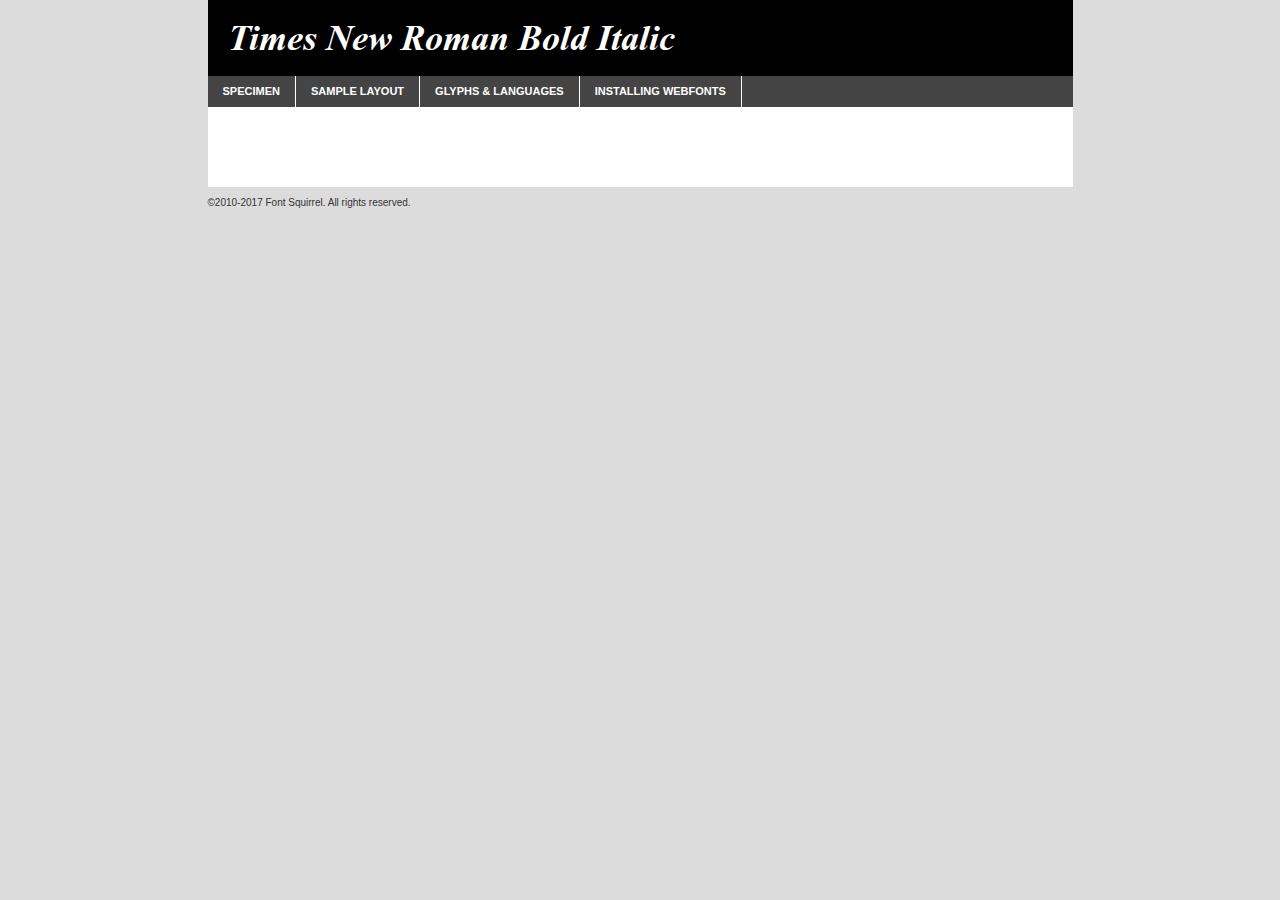
<file: fonts/times_new_roman_-_bold_italic-demo.html>
<!DOCTYPE html PUBLIC "-//W3C//DTD XHTML 1.0 Transitional//EN"
        "http://www.w3.org/TR/xhtml1/DTD/xhtml1-transitional.dtd">

<html xmlns="http://www.w3.org/1999/xhtml" xml:lang="en" lang="en">
<head>
    <meta http-equiv="Content-Type" content="text/html; charset=utf-8"/>
    <script src="http://ajax.googleapis.com/ajax/libs/jquery/1.7.2/jquery.min.js" type="text/javascript" charset="utf-8"></script>
    <script type="text/javascript">
		(function($) {
			$.fn.easyTabs = function(option) {
				var param = jQuery.extend({ fadeSpeed: 'fast', defaultContent: 1, activeClass: 'active' }, option);
				$(this).each(function() {
					var thisId = '#' + this.id;
					if ( param.defaultContent == '' )
					{
						param.defaultContent = 1;
					}
					if ( typeof param.defaultContent == 'number' )
					{
						var defaultTab = $(thisId + ' .tabs li:eq(' + (param.defaultContent - 1) + ') a').attr('href').substr(1);
					}
					else
					{
						var defaultTab = param.defaultContent;
					}
					$(thisId + ' .tabs li a').each(function() {
						var tabToHide = $(this).attr('href').substr(1);
						$('#' + tabToHide).addClass('easytabs-tab-content');
					});
					hideAll();
					changeContent(defaultTab);

					function hideAll() {$(thisId + ' .easytabs-tab-content').hide();}

					function changeContent(tabId)
					{
						hideAll();
						$(thisId + ' .tabs li').removeClass(param.activeClass);
						$(thisId + ' .tabs li a[href=#' + tabId + ']').closest('li').addClass(param.activeClass);
						if ( param.fadeSpeed != 'none' )
						{
							$(thisId + ' #' + tabId).fadeIn(param.fadeSpeed);
						}
						else
						{
							$(thisId + ' #' + tabId).show();
						}
					}

					$(thisId + ' .tabs li').click(function() {
						var tabId = $(this).find('a').attr('href').substr(1);
						changeContent(tabId);
						return false;
					});
				});
			}
		})(jQuery);
    </script>
    <link rel="stylesheet" href="specimen_files/specimen_stylesheet.css" type="text/css" charset="utf-8"/>
    <link rel="stylesheet" href="stylesheet.css" type="text/css" charset="utf-8"/>

    <style type="text/css">
        		body {
			font-family: 'times_new_romanbold_italic';
        		}

            </style>

    <title>Times New Roman Bold Italic Specimen</title>


    <script type="text/javascript" charset="utf-8">
		$(document).ready(function() {
			$('#container').easyTabs({ defaultContent: 1 });
		});
    </script>
</head>

<body>
<div id="container">
    <div id="header">
		Times New Roman Bold Italic    </div>
    <ul class="tabs">
        <li><a href="#specimen">Specimen</a></li>
        <li><a href="#layout">Sample Layout</a></li>
		        <li><a href="#glyphs">Glyphs &amp; Languages</a></li>
        <li><a href="#installing">Installing Webfonts</a></li>

    </ul>

    <div id="main_content">


        <div id="specimen">

            <div class="section">
                <div class="grid12 firstcol">
                    <div class="huge">AaBb</div>
                </div>
            </div>

            <div class="section">
                <div class="glyph_range">A&#x200B;B&#x200b;C&#x200b;D&#x200b;E&#x200b;F&#x200b;G&#x200b;H&#x200b;I&#x200b;J&#x200b;K&#x200b;L&#x200b;M&#x200b;N&#x200b;O&#x200b;P&#x200b;Q&#x200b;R&#x200b;S&#x200b;T&#x200b;U&#x200b;V&#x200b;W&#x200b;X&#x200b;Y&#x200b;Z&#x200b;a&#x200b;b&#x200b;c&#x200b;d&#x200b;e&#x200b;f&#x200b;g&#x200b;h&#x200b;i&#x200b;j&#x200b;k&#x200b;l&#x200b;m&#x200b;n&#x200b;o&#x200b;p&#x200b;q&#x200b;r&#x200b;s&#x200b;t&#x200b;u&#x200b;v&#x200b;w&#x200b;x&#x200b;y&#x200b;z&#x200b;1&#x200b;2&#x200b;3&#x200b;4&#x200b;5&#x200b;6&#x200b;7&#x200b;8&#x200b;9&#x200b;0&#x200b;&amp;&#x200b;.&#x200b;,&#x200b;?&#x200b;!&#x200b;&#64;&#x200b;(&#x200b;)&#x200b;#&#x200b;$&#x200b;%&#x200b;*&#x200b;+&#x200b;-&#x200b;=&#x200b;:&#x200b;;</div>
            </div>
            <div class="section">
                <div class="grid12 firstcol">
                    <table class="sample_table">
                        <tr>
                            <td>10</td>
                            <td class="size10">abcdefghijklmnopqrstuvwxyzABCDEFGHIJKLMNOPQRSTUVWXYZ0123456789abcdefghijklmnopqrstuvwxyzABCDEFGHIJKLMNOPQRSTUVWXYZ0123456789abcdefghijklmnopqrstuvwxyzABCDEFGHIJKLMNOPQRSTUVWXYZ</td>
                        </tr>
                        <tr>
                            <td>11</td>
                            <td class="size11">abcdefghijklmnopqrstuvwxyzABCDEFGHIJKLMNOPQRSTUVWXYZ0123456789abcdefghijklmnopqrstuvwxyzABCDEFGHIJKLMNOPQRSTUVWXYZ0123456789abcdefghijklmnopqrstuvwxyzABCDEFGHIJKLMNOPQRSTUVWXYZ</td>
                        </tr>
                        <tr>
                            <td>12</td>
                            <td class="size12">abcdefghijklmnopqrstuvwxyzABCDEFGHIJKLMNOPQRSTUVWXYZ0123456789abcdefghijklmnopqrstuvwxyzABCDEFGHIJKLMNOPQRSTUVWXYZ0123456789abcdefghijklmnopqrstuvwxyzABCDEFGHIJKLMNOPQRSTUVWXYZ</td>
                        </tr>
                        <tr>
                            <td>13</td>
                            <td class="size13">abcdefghijklmnopqrstuvwxyzABCDEFGHIJKLMNOPQRSTUVWXYZ0123456789abcdefghijklmnopqrstuvwxyzABCDEFGHIJKLMNOPQRSTUVWXYZ0123456789abcdefghijklmnopqrstuvwxyzABCDEFGHIJKLMNOPQRSTUVWXYZ</td>
                        </tr>
                        <tr>
                            <td>14</td>
                            <td class="size14">abcdefghijklmnopqrstuvwxyzABCDEFGHIJKLMNOPQRSTUVWXYZ0123456789abcdefghijklmnopqrstuvwxyzABCDEFGHIJKLMNOPQRSTUVWXYZ0123456789abcdefghijklmnopqrstuvwxyzABCDEFGHIJKLMNOPQRSTUVWXYZ</td>
                        </tr>
                        <tr>
                            <td>16</td>
                            <td class="size16">abcdefghijklmnopqrstuvwxyzABCDEFGHIJKLMNOPQRSTUVWXYZ0123456789abcdefghijklmnopqrstuvwxyzABCDEFGHIJKLMNOPQRSTUVWXYZ</td>
                        </tr>
                        <tr>
                            <td>18</td>
                            <td class="size18">abcdefghijklmnopqrstuvwxyzABCDEFGHIJKLMNOPQRSTUVWXYZ0123456789abcdefghijklmnopqrstuvwxyzABCDEFGHIJKLMNOPQRSTUVWXYZ</td>
                        </tr>
                        <tr>
                            <td>20</td>
                            <td class="size20">abcdefghijklmnopqrstuvwxyzABCDEFGHIJKLMNOPQRSTUVWXYZ0123456789abcdefghijklmnopqrstuvwxyzABCDEFGHIJKLMNOPQRSTUVWXYZ</td>
                        </tr>
                        <tr>
                            <td>24</td>
                            <td class="size24">abcdefghijklmnopqrstuvwxyzABCDEFGHIJKLMNOPQRSTUVWXYZ0123456789abcdefghijklmnopqrstuvwxyzABCDEFGHIJKLMNOPQRSTUVWXYZ</td>
                        </tr>
                        <tr>
                            <td>30</td>
                            <td class="size30">abcdefghijklmnopqrstuvwxyzABCDEFGHIJKLMNOPQRSTUVWXYZ0123456789abcdefghijklmnopqrstuvwxyzABCDEFGHIJKLMNOPQRSTUVWXYZ</td>
                        </tr>
                        <tr>
                            <td>36</td>
                            <td class="size36">abcdefghijklmnopqrstuvwxyzABCDEFGHIJKLMNOPQRSTUVWXYZ0123456789abcdefghijklmnopqrstuvwxyzABCDEFGHIJKLMNOPQRSTUVWXYZ</td>
                        </tr>
                        <tr>
                            <td>48</td>
                            <td class="size48">abcdefghijklmnopqrstuvwxyzABCDEFGHIJKLMNOPQRSTUVWXYZ0123456789abcdefghijklmnopqrstuvwxyzABCDEFGHIJKLMNOPQRSTUVWXYZ</td>
                        </tr>
                        <tr>
                            <td>60</td>
                            <td class="size60">abcdefghijklmnopqrstuvwxyzABCDEFGHIJKLMNOPQRSTUVWXYZ0123456789abcdefghijklmnopqrstuvwxyzABCDEFGHIJKLMNOPQRSTUVWXYZ</td>
                        </tr>
                        <tr>
                            <td>72</td>
                            <td class="size72">abcdefghijklmnopqrstuvwxyzABCDEFGHIJKLMNOPQRSTUVWXYZ0123456789abcdefghijklmnopqrstuvwxyzABCDEFGHIJKLMNOPQRSTUVWXYZ</td>
                        </tr>
                        <tr>
                            <td>90</td>
                            <td class="size90">abcdefghijklmnopqrstuvwxyzABCDEFGHIJKLMNOPQRSTUVWXYZ0123456789abcdefghijklmnopqrstuvwxyzABCDEFGHIJKLMNOPQRSTUVWXYZ</td>
                        </tr>
                    </table>

                </div>

            </div>


            <div class="section" id="bodycomparison">


                <div id="xheight">
                    <div class="fontbody">&#x25FC;&#x25FC;&#x25FC;&#x25FC;&#x25FC;&#x25FC;&#x25FC;&#x25FC;&#x25FC;&#x25FC;&#x25FC;&#x25FC;&#x25FC;&#x25FC;&#x25FC;&#x25FC;&#x25FC;&#x25FC;&#x25FC;&#x25FC;&#x25FC;&#x25FC;&#x25FC;&#x25FC;&#x25FC;&#x25FC;&#x25FC;&#x25FC;&#x25FC;&#x25FC;&#x25FC;&#x25FC;&#x25FC;&#x25FC;&#x25FC;&#x25FC;&#x25FC;&#x25FC;&#x25FC;&#x25FC;&#x25FC;&#x25FC;&#x25FC;&#x25FC;&#x25FC;&#x25FC;&#x25FC;&#x25FC;&#x25FC;&#x25FC;&#x25FC;&#x25FC;&#x25FC;&#x25FC;&#x25FC;&#x25FC;&#x25FC;&#x25FC;&#x25FC;&#x25FC;&#x25FC;&#x25FC;&#x25FC;&#x25FC;&#x25FC;&#x25FC;&#x25FC;&#x25FC;&#x25FC;&#x25FC;&#x25FC;&#x25FC;&#x25FC;&#x25FC;&#x25FC;&#x25FC;&#x25FC;&#x25FC;&#x25FC;&#x25FC;&#x25FC;&#x25FC;&#x25FC;&#x25FC;&#x25FC;&#x25FC;&#x25FC;&#x25FC;&#x25FC;&#x25FC;&#x25FC;&#x25FC;&#x25FC;&#x25FC;&#x25FC;&#x25FC;&#x25FC;&#x25FC;&#x25FC;body</div>
                    <div class="arialbody">body</div>
                    <div class="verdanabody">body</div>
                    <div class="georgiabody">body</div>
                </div>
                <div class="fontbody" style="z-index:1">
                    body<span>Times New Roman Bold Italic</span>
                </div>
                <div class="arialbody" style="z-index:1">
                    body<span>Arial</span>
                </div>
                <div class="verdanabody" style="z-index:1">
                    body<span>Verdana</span>
                </div>
                <div class="georgiabody" style="z-index:1">
                    body<span>Georgia</span>
                </div>


            </div>


            <div class="section psample psample_row1" id="">

                <div class="grid2 firstcol">
                    <p class="size10"><span>10.</span>Aenean lacinia bibendum nulla sed consectetur. Fusce dapibus, tellus ac cursus commodo, tortor mauris condimentum nibh, ut fermentum massa justo sit amet risus. Nullam id dolor id nibh ultricies vehicula ut id elit. Cum sociis natoque penatibus et magnis dis parturient montes, nascetur ridiculus mus. Nulla vitae elit libero, a pharetra augue.</p>

                </div>
                <div class="grid3">
                    <p class="size11"><span>11.</span>Aenean lacinia bibendum nulla sed consectetur. Fusce dapibus, tellus ac cursus commodo, tortor mauris condimentum nibh, ut fermentum massa justo sit amet risus. Nullam id dolor id nibh ultricies vehicula ut id elit. Cum sociis natoque penatibus et magnis dis parturient montes, nascetur ridiculus mus. Nulla vitae elit libero, a pharetra augue.</p>

                </div>
                <div class="grid3">
                    <p class="size12"><span>12.</span>Aenean lacinia bibendum nulla sed consectetur. Fusce dapibus, tellus ac cursus commodo, tortor mauris condimentum nibh, ut fermentum massa justo sit amet risus. Nullam id dolor id nibh ultricies vehicula ut id elit. Cum sociis natoque penatibus et magnis dis parturient montes, nascetur ridiculus mus. Nulla vitae elit libero, a pharetra augue.</p>

                </div>
                <div class="grid4">
                    <p class="size13"><span>13.</span>Aenean lacinia bibendum nulla sed consectetur. Fusce dapibus, tellus ac cursus commodo, tortor mauris condimentum nibh, ut fermentum massa justo sit amet risus. Nullam id dolor id nibh ultricies vehicula ut id elit. Cum sociis natoque penatibus et magnis dis parturient montes, nascetur ridiculus mus. Nulla vitae elit libero, a pharetra augue.</p>

                </div>
                <div class="white_blend"></div>

            </div>
            <div class="section psample psample_row2" id="">
                <div class="grid3 firstcol">
                    <p class="size14"><span>14.</span>Aenean lacinia bibendum nulla sed consectetur. Fusce dapibus, tellus ac cursus commodo, tortor mauris condimentum nibh, ut fermentum massa justo sit amet risus. Nullam id dolor id nibh ultricies vehicula ut id elit. Cum sociis natoque penatibus et magnis dis parturient montes, nascetur ridiculus mus. Nulla vitae elit libero, a pharetra augue.</p>

                </div>
                <div class="grid4">
                    <p class="size16"><span>16.</span>Aenean lacinia bibendum nulla sed consectetur. Fusce dapibus, tellus ac cursus commodo, tortor mauris condimentum nibh, ut fermentum massa justo sit amet risus. Nullam id dolor id nibh ultricies vehicula ut id elit. Cum sociis natoque penatibus et magnis dis parturient montes, nascetur ridiculus mus. Nulla vitae elit libero, a pharetra augue.</p>

                </div>
                <div class="grid5">
                    <p class="size18"><span>18.</span>Aenean lacinia bibendum nulla sed consectetur. Fusce dapibus, tellus ac cursus commodo, tortor mauris condimentum nibh, ut fermentum massa justo sit amet risus. Nullam id dolor id nibh ultricies vehicula ut id elit. Cum sociis natoque penatibus et magnis dis parturient montes, nascetur ridiculus mus. Nulla vitae elit libero, a pharetra augue.</p>

                </div>

                <div class="white_blend"></div>

            </div>

            <div class="section psample psample_row3" id="">
                <div class="grid5 firstcol">
                    <p class="size20"><span>20.</span>Aenean lacinia bibendum nulla sed consectetur. Fusce dapibus, tellus ac cursus commodo, tortor mauris condimentum nibh, ut fermentum massa justo sit amet risus. Nullam id dolor id nibh ultricies vehicula ut id elit. Cum sociis natoque penatibus et magnis dis parturient montes, nascetur ridiculus mus. Nulla vitae elit libero, a pharetra augue.</p>
                </div>
                <div class="grid7">
                    <p class="size24"><span>24.</span>Aenean lacinia bibendum nulla sed consectetur. Fusce dapibus, tellus ac cursus commodo, tortor mauris condimentum nibh, ut fermentum massa justo sit amet risus. Nullam id dolor id nibh ultricies vehicula ut id elit. Cum sociis natoque penatibus et magnis dis parturient montes, nascetur ridiculus mus. Nulla vitae elit libero, a pharetra augue.</p>
                </div>

                <div class="white_blend"></div>

            </div>

            <div class="section psample psample_row4" id="">
                <div class="grid12 firstcol">
                    <p class="size30"><span>30.</span>Aenean lacinia bibendum nulla sed consectetur. Fusce dapibus, tellus ac cursus commodo, tortor mauris condimentum nibh, ut fermentum massa justo sit amet risus. Nullam id dolor id nibh ultricies vehicula ut id elit. Cum sociis natoque penatibus et magnis dis parturient montes, nascetur ridiculus mus. Nulla vitae elit libero, a pharetra augue.</p>
                </div>
                <div class="white_blend"></div>

            </div>


            <div class="section psample psample_row1 fullreverse">
                <div class="grid2 firstcol">
                    <p class="size10"><span>10.</span>Aenean lacinia bibendum nulla sed consectetur. Fusce dapibus, tellus ac cursus commodo, tortor mauris condimentum nibh, ut fermentum massa justo sit amet risus. Nullam id dolor id nibh ultricies vehicula ut id elit. Cum sociis natoque penatibus et magnis dis parturient montes, nascetur ridiculus mus. Nulla vitae elit libero, a pharetra augue.</p>

                </div>
                <div class="grid3">
                    <p class="size11"><span>11.</span>Aenean lacinia bibendum nulla sed consectetur. Fusce dapibus, tellus ac cursus commodo, tortor mauris condimentum nibh, ut fermentum massa justo sit amet risus. Nullam id dolor id nibh ultricies vehicula ut id elit. Cum sociis natoque penatibus et magnis dis parturient montes, nascetur ridiculus mus. Nulla vitae elit libero, a pharetra augue.</p>

                </div>
                <div class="grid3">
                    <p class="size12"><span>12.</span>Aenean lacinia bibendum nulla sed consectetur. Fusce dapibus, tellus ac cursus commodo, tortor mauris condimentum nibh, ut fermentum massa justo sit amet risus. Nullam id dolor id nibh ultricies vehicula ut id elit. Cum sociis natoque penatibus et magnis dis parturient montes, nascetur ridiculus mus. Nulla vitae elit libero, a pharetra augue.</p>

                </div>
                <div class="grid4">
                    <p class="size13"><span>13.</span>Aenean lacinia bibendum nulla sed consectetur. Fusce dapibus, tellus ac cursus commodo, tortor mauris condimentum nibh, ut fermentum massa justo sit amet risus. Nullam id dolor id nibh ultricies vehicula ut id elit. Cum sociis natoque penatibus et magnis dis parturient montes, nascetur ridiculus mus. Nulla vitae elit libero, a pharetra augue.</p>

                </div>
                <div class="black_blend"></div>

            </div>

            <div class="section psample psample_row2 fullreverse">
                <div class="grid3 firstcol">
                    <p class="size14"><span>14.</span>Aenean lacinia bibendum nulla sed consectetur. Fusce dapibus, tellus ac cursus commodo, tortor mauris condimentum nibh, ut fermentum massa justo sit amet risus. Nullam id dolor id nibh ultricies vehicula ut id elit. Cum sociis natoque penatibus et magnis dis parturient montes, nascetur ridiculus mus. Nulla vitae elit libero, a pharetra augue.</p>

                </div>
                <div class="grid4">
                    <p class="size16"><span>16.</span>Aenean lacinia bibendum nulla sed consectetur. Fusce dapibus, tellus ac cursus commodo, tortor mauris condimentum nibh, ut fermentum massa justo sit amet risus. Nullam id dolor id nibh ultricies vehicula ut id elit. Cum sociis natoque penatibus et magnis dis parturient montes, nascetur ridiculus mus. Nulla vitae elit libero, a pharetra augue.</p>

                </div>
                <div class="grid5">
                    <p class="size18"><span>18.</span>Aenean lacinia bibendum nulla sed consectetur. Fusce dapibus, tellus ac cursus commodo, tortor mauris condimentum nibh, ut fermentum massa justo sit amet risus. Nullam id dolor id nibh ultricies vehicula ut id elit. Cum sociis natoque penatibus et magnis dis parturient montes, nascetur ridiculus mus. Nulla vitae elit libero, a pharetra augue.</p>

                </div>
                <div class="black_blend"></div>

            </div>

            <div class="section psample fullreverse psample_row3" id="">
                <div class="grid5 firstcol">
                    <p class="size20"><span>20.</span>Aenean lacinia bibendum nulla sed consectetur. Fusce dapibus, tellus ac cursus commodo, tortor mauris condimentum nibh, ut fermentum massa justo sit amet risus. Nullam id dolor id nibh ultricies vehicula ut id elit. Cum sociis natoque penatibus et magnis dis parturient montes, nascetur ridiculus mus. Nulla vitae elit libero, a pharetra augue.</p>
                </div>
                <div class="grid7">
                    <p class="size24"><span>24.</span>Aenean lacinia bibendum nulla sed consectetur. Fusce dapibus, tellus ac cursus commodo, tortor mauris condimentum nibh, ut fermentum massa justo sit amet risus. Nullam id dolor id nibh ultricies vehicula ut id elit. Cum sociis natoque penatibus et magnis dis parturient montes, nascetur ridiculus mus. Nulla vitae elit libero, a pharetra augue.</p>
                </div>

                <div class="black_blend"></div>

            </div>

            <div class="section psample fullreverse psample_row4" id="" style="border-bottom: 20px #000 solid;">
                <div class="grid12 firstcol">
                    <p class="size30"><span>30.</span>Aenean lacinia bibendum nulla sed consectetur. Fusce dapibus, tellus ac cursus commodo, tortor mauris condimentum nibh, ut fermentum massa justo sit amet risus. Nullam id dolor id nibh ultricies vehicula ut id elit. Cum sociis natoque penatibus et magnis dis parturient montes, nascetur ridiculus mus. Nulla vitae elit libero, a pharetra augue.</p>
                </div>
                <div class="black_blend"></div>

            </div>


        </div>

        <div id="layout">

            <div class="section">

                <div class="grid12 firstcol">
                    <h1>Lorem Ipsum Dolor</h1>
                    <h2>Etiam porta sem malesuada magna mollis euismod</h2>

                    <p class="byline">By <a href="#link">Aenean Lacinia</a></p>
                </div>
            </div>
            <div class="section">
                <div class="grid8 firstcol">
                    <p class="large">Donec sed odio dui. Morbi leo risus, porta ac consectetur ac, vestibulum at eros. Fusce dapibus, tellus ac cursus commodo, tortor mauris condimentum nibh, ut fermentum massa justo sit amet risus. </p>


                    <h3>Pellentesque ornare sem</h3>

                    <p>Maecenas sed diam eget risus varius blandit sit amet non magna. Maecenas faucibus mollis interdum. Donec ullamcorper nulla non metus auctor fringilla. Nullam id dolor id nibh ultricies vehicula ut id elit. Nullam id dolor id nibh ultricies vehicula ut id elit. </p>

                    <p>Aenean eu leo quam. Pellentesque ornare sem lacinia quam venenatis vestibulum. Lorem ipsum dolor sit amet, consectetur adipiscing elit. Cum sociis natoque penatibus et magnis dis parturient montes, nascetur ridiculus mus. </p>

                    <p>Nulla vitae elit libero, a pharetra augue. Praesent commodo cursus magna, vel scelerisque nisl consectetur et. Aenean lacinia bibendum nulla sed consectetur. </p>

                    <p>Nullam quis risus eget urna mollis ornare vel eu leo. Nullam quis risus eget urna mollis ornare vel eu leo. Maecenas sed diam eget risus varius blandit sit amet non magna. Donec ullamcorper nulla non metus auctor fringilla. </p>

                    <h3>Cras mattis consectetur</h3>

                    <p>Aenean eu leo quam. Pellentesque ornare sem lacinia quam venenatis vestibulum. Aenean lacinia bibendum nulla sed consectetur. Integer posuere erat a ante venenatis dapibus posuere velit aliquet. Cras mattis consectetur purus sit amet fermentum. </p>

                    <p>Nullam id dolor id nibh ultricies vehicula ut id elit. Nullam quis risus eget urna mollis ornare vel eu leo. Cras mattis consectetur purus sit amet fermentum.</p>
                </div>

                <div class="grid4 sidebar">

                    <div class="box reverse">
                        <p class="last">Nullam quis risus eget urna mollis ornare vel eu leo. Donec ullamcorper nulla non metus auctor fringilla. Cras mattis consectetur purus sit amet fermentum. Sed posuere consectetur est at lobortis. Lorem ipsum dolor sit amet, consectetur adipiscing elit. </p>
                    </div>

                    <p class="caption">Maecenas sed diam eget risus varius.</p>

                    <p>Vestibulum id ligula porta felis euismod semper. Integer posuere erat a ante venenatis dapibus posuere velit aliquet. Vestibulum id ligula porta felis euismod semper. Sed posuere consectetur est at lobortis. Maecenas sed diam eget risus varius blandit sit amet non magna. Fusce dapibus, tellus ac cursus commodo, tortor mauris condimentum nibh, ut fermentum massa justo sit amet risus. </p>


                    <p>Duis mollis, est non commodo luctus, nisi erat porttitor ligula, eget lacinia odio sem nec elit. Aenean lacinia bibendum nulla sed consectetur. Vivamus sagittis lacus vel augue laoreet rutrum faucibus dolor auctor. Aenean lacinia bibendum nulla sed consectetur. Nullam quis risus eget urna mollis ornare vel eu leo. </p>

                    <p>Praesent commodo cursus magna, vel scelerisque nisl consectetur et. Donec ullamcorper nulla non metus auctor fringilla. Maecenas faucibus mollis interdum. Fusce dapibus, tellus ac cursus commodo, tortor mauris condimentum nibh, ut fermentum massa justo sit amet risus. </p>

                </div>
            </div>

        </div>


		

        <div id="glyphs">
            <div class="section">
                <div class="grid12 firstcol">

                    <h1>Language Support</h1>
                    <p>The subset of Times New Roman Bold Italic in this kit supports the following languages:<br/>

						Albanian, Basque, Breton, Chamorro, Danish, Dutch, English, Faroese, Finnish, French, Frisian, Galician, German, Icelandic, Italian, Malagasy, Norwegian, Portuguese, Spanish, Alsatian, Aragonese, Arapaho, Arrernte, Asturian, Aymara, Bislama, Cebuano, Corsican, Fijian, French_creole, Genoese, Gilbertese, Greenlandic, Haitian_creole, Hiligaynon, Hmong, Hopi, Ibanag, Iloko_ilokano, Indonesian, Interglossa_glosa, Interlingua, Irish_gaelic, Jerriais, Lojban, Lombard, Luxembourgeois, Manx, Mohawk, Norfolk_pitcairnese, Occitan, Oromo, Pangasinan, Papiamento, Piedmontese, Potawatomi, Rhaeto-romance, Romansh, Rotokas, Sami_lule, Samoan, Sardinian, Scots_gaelic, Seychelles_creole, Shona, Sicilian, Somali, Southern_ndebele, Swahili, Swati_swazi, Tagalog_filipino_pilipino, Tetum, Tok_pisin, Uyghur_latinized, Volapuk, Walloon, Warlpiri, Xhosa, Yapese, Zulu, Latinbasic, Ubasic, Demo                    </p>
                    <h1>Glyph Chart</h1>
                    <p>The subset of Times New Roman Bold Italic in this kit includes all the glyphs listed below. Unicode entities are included above each glyph to help you insert individual characters into your layout.</p>
                    <div id="glyph_chart">

																				                                <div><p>&amp;#13;</p>&#13;</div>
																				                                <div><p>&amp;#32;</p>&#32;</div>
																				                                <div><p>&amp;#33;</p>&#33;</div>
																				                                <div><p>&amp;#34;</p>&#34;</div>
																				                                <div><p>&amp;#35;</p>&#35;</div>
																				                                <div><p>&amp;#36;</p>&#36;</div>
																				                                <div><p>&amp;#37;</p>&#37;</div>
																				                                <div><p>&amp;#38;</p>&#38;</div>
																				                                <div><p>&amp;#39;</p>&#39;</div>
																				                                <div><p>&amp;#40;</p>&#40;</div>
																				                                <div><p>&amp;#41;</p>&#41;</div>
																				                                <div><p>&amp;#42;</p>&#42;</div>
																				                                <div><p>&amp;#43;</p>&#43;</div>
																				                                <div><p>&amp;#44;</p>&#44;</div>
																				                                <div><p>&amp;#45;</p>&#45;</div>
																				                                <div><p>&amp;#46;</p>&#46;</div>
																				                                <div><p>&amp;#47;</p>&#47;</div>
																				                                <div><p>&amp;#48;</p>&#48;</div>
																				                                <div><p>&amp;#49;</p>&#49;</div>
																				                                <div><p>&amp;#50;</p>&#50;</div>
																				                                <div><p>&amp;#51;</p>&#51;</div>
																				                                <div><p>&amp;#52;</p>&#52;</div>
																				                                <div><p>&amp;#53;</p>&#53;</div>
																				                                <div><p>&amp;#54;</p>&#54;</div>
																				                                <div><p>&amp;#55;</p>&#55;</div>
																				                                <div><p>&amp;#56;</p>&#56;</div>
																				                                <div><p>&amp;#57;</p>&#57;</div>
																				                                <div><p>&amp;#58;</p>&#58;</div>
																				                                <div><p>&amp;#59;</p>&#59;</div>
																				                                <div><p>&amp;#60;</p>&#60;</div>
																				                                <div><p>&amp;#61;</p>&#61;</div>
																				                                <div><p>&amp;#62;</p>&#62;</div>
																				                                <div><p>&amp;#63;</p>&#63;</div>
																				                                <div><p>&amp;#64;</p>&#64;</div>
																				                                <div><p>&amp;#65;</p>&#65;</div>
																				                                <div><p>&amp;#66;</p>&#66;</div>
																				                                <div><p>&amp;#67;</p>&#67;</div>
																				                                <div><p>&amp;#68;</p>&#68;</div>
																				                                <div><p>&amp;#69;</p>&#69;</div>
																				                                <div><p>&amp;#70;</p>&#70;</div>
																				                                <div><p>&amp;#71;</p>&#71;</div>
																				                                <div><p>&amp;#72;</p>&#72;</div>
																				                                <div><p>&amp;#73;</p>&#73;</div>
																				                                <div><p>&amp;#74;</p>&#74;</div>
																				                                <div><p>&amp;#75;</p>&#75;</div>
																				                                <div><p>&amp;#76;</p>&#76;</div>
																				                                <div><p>&amp;#77;</p>&#77;</div>
																				                                <div><p>&amp;#78;</p>&#78;</div>
																				                                <div><p>&amp;#79;</p>&#79;</div>
																				                                <div><p>&amp;#80;</p>&#80;</div>
																				                                <div><p>&amp;#81;</p>&#81;</div>
																				                                <div><p>&amp;#82;</p>&#82;</div>
																				                                <div><p>&amp;#83;</p>&#83;</div>
																				                                <div><p>&amp;#84;</p>&#84;</div>
																				                                <div><p>&amp;#85;</p>&#85;</div>
																				                                <div><p>&amp;#86;</p>&#86;</div>
																				                                <div><p>&amp;#87;</p>&#87;</div>
																				                                <div><p>&amp;#88;</p>&#88;</div>
																				                                <div><p>&amp;#89;</p>&#89;</div>
																				                                <div><p>&amp;#90;</p>&#90;</div>
																				                                <div><p>&amp;#91;</p>&#91;</div>
																				                                <div><p>&amp;#92;</p>&#92;</div>
																				                                <div><p>&amp;#93;</p>&#93;</div>
																				                                <div><p>&amp;#94;</p>&#94;</div>
																				                                <div><p>&amp;#95;</p>&#95;</div>
																				                                <div><p>&amp;#96;</p>&#96;</div>
																				                                <div><p>&amp;#97;</p>&#97;</div>
																				                                <div><p>&amp;#98;</p>&#98;</div>
																				                                <div><p>&amp;#99;</p>&#99;</div>
																				                                <div><p>&amp;#100;</p>&#100;</div>
																				                                <div><p>&amp;#101;</p>&#101;</div>
																				                                <div><p>&amp;#102;</p>&#102;</div>
																				                                <div><p>&amp;#103;</p>&#103;</div>
																				                                <div><p>&amp;#104;</p>&#104;</div>
																				                                <div><p>&amp;#105;</p>&#105;</div>
																				                                <div><p>&amp;#106;</p>&#106;</div>
																				                                <div><p>&amp;#107;</p>&#107;</div>
																				                                <div><p>&amp;#108;</p>&#108;</div>
																				                                <div><p>&amp;#109;</p>&#109;</div>
																				                                <div><p>&amp;#110;</p>&#110;</div>
																				                                <div><p>&amp;#111;</p>&#111;</div>
																				                                <div><p>&amp;#112;</p>&#112;</div>
																				                                <div><p>&amp;#113;</p>&#113;</div>
																				                                <div><p>&amp;#114;</p>&#114;</div>
																				                                <div><p>&amp;#115;</p>&#115;</div>
																				                                <div><p>&amp;#116;</p>&#116;</div>
																				                                <div><p>&amp;#117;</p>&#117;</div>
																				                                <div><p>&amp;#118;</p>&#118;</div>
																				                                <div><p>&amp;#119;</p>&#119;</div>
																				                                <div><p>&amp;#120;</p>&#120;</div>
																				                                <div><p>&amp;#121;</p>&#121;</div>
																				                                <div><p>&amp;#122;</p>&#122;</div>
																				                                <div><p>&amp;#123;</p>&#123;</div>
																				                                <div><p>&amp;#124;</p>&#124;</div>
																				                                <div><p>&amp;#125;</p>&#125;</div>
																				                                <div><p>&amp;#126;</p>&#126;</div>
																				                                <div><p>&amp;#160;</p>&#160;</div>
																				                                <div><p>&amp;#161;</p>&#161;</div>
																				                                <div><p>&amp;#162;</p>&#162;</div>
																				                                <div><p>&amp;#163;</p>&#163;</div>
																				                                <div><p>&amp;#164;</p>&#164;</div>
																				                                <div><p>&amp;#165;</p>&#165;</div>
																				                                <div><p>&amp;#166;</p>&#166;</div>
																				                                <div><p>&amp;#167;</p>&#167;</div>
																				                                <div><p>&amp;#168;</p>&#168;</div>
																				                                <div><p>&amp;#169;</p>&#169;</div>
																				                                <div><p>&amp;#170;</p>&#170;</div>
																				                                <div><p>&amp;#171;</p>&#171;</div>
																				                                <div><p>&amp;#172;</p>&#172;</div>
																				                                <div><p>&amp;#173;</p>&#173;</div>
																				                                <div><p>&amp;#174;</p>&#174;</div>
																				                                <div><p>&amp;#175;</p>&#175;</div>
																				                                <div><p>&amp;#176;</p>&#176;</div>
																				                                <div><p>&amp;#177;</p>&#177;</div>
																				                                <div><p>&amp;#178;</p>&#178;</div>
																				                                <div><p>&amp;#179;</p>&#179;</div>
																				                                <div><p>&amp;#180;</p>&#180;</div>
																				                                <div><p>&amp;#181;</p>&#181;</div>
																				                                <div><p>&amp;#182;</p>&#182;</div>
																				                                <div><p>&amp;#183;</p>&#183;</div>
																				                                <div><p>&amp;#184;</p>&#184;</div>
																				                                <div><p>&amp;#185;</p>&#185;</div>
																				                                <div><p>&amp;#186;</p>&#186;</div>
																				                                <div><p>&amp;#187;</p>&#187;</div>
																				                                <div><p>&amp;#188;</p>&#188;</div>
																				                                <div><p>&amp;#189;</p>&#189;</div>
																				                                <div><p>&amp;#190;</p>&#190;</div>
																				                                <div><p>&amp;#191;</p>&#191;</div>
																				                                <div><p>&amp;#192;</p>&#192;</div>
																				                                <div><p>&amp;#193;</p>&#193;</div>
																				                                <div><p>&amp;#194;</p>&#194;</div>
																				                                <div><p>&amp;#195;</p>&#195;</div>
																				                                <div><p>&amp;#196;</p>&#196;</div>
																				                                <div><p>&amp;#197;</p>&#197;</div>
																				                                <div><p>&amp;#198;</p>&#198;</div>
																				                                <div><p>&amp;#199;</p>&#199;</div>
																				                                <div><p>&amp;#200;</p>&#200;</div>
																				                                <div><p>&amp;#201;</p>&#201;</div>
																				                                <div><p>&amp;#202;</p>&#202;</div>
																				                                <div><p>&amp;#203;</p>&#203;</div>
																				                                <div><p>&amp;#204;</p>&#204;</div>
																				                                <div><p>&amp;#205;</p>&#205;</div>
																				                                <div><p>&amp;#206;</p>&#206;</div>
																				                                <div><p>&amp;#207;</p>&#207;</div>
																				                                <div><p>&amp;#208;</p>&#208;</div>
																				                                <div><p>&amp;#209;</p>&#209;</div>
																				                                <div><p>&amp;#210;</p>&#210;</div>
																				                                <div><p>&amp;#211;</p>&#211;</div>
																				                                <div><p>&amp;#212;</p>&#212;</div>
																				                                <div><p>&amp;#213;</p>&#213;</div>
																				                                <div><p>&amp;#214;</p>&#214;</div>
																				                                <div><p>&amp;#215;</p>&#215;</div>
																				                                <div><p>&amp;#216;</p>&#216;</div>
																				                                <div><p>&amp;#217;</p>&#217;</div>
																				                                <div><p>&amp;#218;</p>&#218;</div>
																				                                <div><p>&amp;#219;</p>&#219;</div>
																				                                <div><p>&amp;#220;</p>&#220;</div>
																				                                <div><p>&amp;#221;</p>&#221;</div>
																				                                <div><p>&amp;#222;</p>&#222;</div>
																				                                <div><p>&amp;#223;</p>&#223;</div>
																				                                <div><p>&amp;#224;</p>&#224;</div>
																				                                <div><p>&amp;#225;</p>&#225;</div>
																				                                <div><p>&amp;#226;</p>&#226;</div>
																				                                <div><p>&amp;#227;</p>&#227;</div>
																				                                <div><p>&amp;#228;</p>&#228;</div>
																				                                <div><p>&amp;#229;</p>&#229;</div>
																				                                <div><p>&amp;#230;</p>&#230;</div>
																				                                <div><p>&amp;#231;</p>&#231;</div>
																				                                <div><p>&amp;#232;</p>&#232;</div>
																				                                <div><p>&amp;#233;</p>&#233;</div>
																				                                <div><p>&amp;#234;</p>&#234;</div>
																				                                <div><p>&amp;#235;</p>&#235;</div>
																				                                <div><p>&amp;#236;</p>&#236;</div>
																				                                <div><p>&amp;#237;</p>&#237;</div>
																				                                <div><p>&amp;#238;</p>&#238;</div>
																				                                <div><p>&amp;#239;</p>&#239;</div>
																				                                <div><p>&amp;#240;</p>&#240;</div>
																				                                <div><p>&amp;#241;</p>&#241;</div>
																				                                <div><p>&amp;#242;</p>&#242;</div>
																				                                <div><p>&amp;#243;</p>&#243;</div>
																				                                <div><p>&amp;#244;</p>&#244;</div>
																				                                <div><p>&amp;#245;</p>&#245;</div>
																				                                <div><p>&amp;#246;</p>&#246;</div>
																				                                <div><p>&amp;#247;</p>&#247;</div>
																				                                <div><p>&amp;#248;</p>&#248;</div>
																				                                <div><p>&amp;#249;</p>&#249;</div>
																				                                <div><p>&amp;#250;</p>&#250;</div>
																				                                <div><p>&amp;#251;</p>&#251;</div>
																				                                <div><p>&amp;#252;</p>&#252;</div>
																				                                <div><p>&amp;#253;</p>&#253;</div>
																				                                <div><p>&amp;#254;</p>&#254;</div>
																				                                <div><p>&amp;#255;</p>&#255;</div>
																				                                <div><p>&amp;#338;</p>&#338;</div>
																				                                <div><p>&amp;#339;</p>&#339;</div>
																				                                <div><p>&amp;#376;</p>&#376;</div>
																				                                <div><p>&amp;#710;</p>&#710;</div>
																				                                <div><p>&amp;#732;</p>&#732;</div>
																				                                <div><p>&amp;#8192;</p>&#8192;</div>
																				                                <div><p>&amp;#8193;</p>&#8193;</div>
																				                                <div><p>&amp;#8194;</p>&#8194;</div>
																				                                <div><p>&amp;#8195;</p>&#8195;</div>
																				                                <div><p>&amp;#8196;</p>&#8196;</div>
																				                                <div><p>&amp;#8197;</p>&#8197;</div>
																				                                <div><p>&amp;#8198;</p>&#8198;</div>
																				                                <div><p>&amp;#8199;</p>&#8199;</div>
																				                                <div><p>&amp;#8200;</p>&#8200;</div>
																				                                <div><p>&amp;#8201;</p>&#8201;</div>
																				                                <div><p>&amp;#8202;</p>&#8202;</div>
																				                                <div><p>&amp;#8208;</p>&#8208;</div>
																				                                <div><p>&amp;#8209;</p>&#8209;</div>
																				                                <div><p>&amp;#8210;</p>&#8210;</div>
																				                                <div><p>&amp;#8211;</p>&#8211;</div>
																				                                <div><p>&amp;#8212;</p>&#8212;</div>
																				                                <div><p>&amp;#8216;</p>&#8216;</div>
																				                                <div><p>&amp;#8217;</p>&#8217;</div>
																				                                <div><p>&amp;#8218;</p>&#8218;</div>
																				                                <div><p>&amp;#8220;</p>&#8220;</div>
																				                                <div><p>&amp;#8221;</p>&#8221;</div>
																				                                <div><p>&amp;#8222;</p>&#8222;</div>
																				                                <div><p>&amp;#8226;</p>&#8226;</div>
																				                                <div><p>&amp;#8230;</p>&#8230;</div>
																				                                <div><p>&amp;#8239;</p>&#8239;</div>
																				                                <div><p>&amp;#8249;</p>&#8249;</div>
																				                                <div><p>&amp;#8250;</p>&#8250;</div>
																				                                <div><p>&amp;#8287;</p>&#8287;</div>
																				                                <div><p>&amp;#8364;</p>&#8364;</div>
																				                                <div><p>&amp;#8482;</p>&#8482;</div>
																				                                <div><p>&amp;#9724;</p>&#9724;</div>
																				                                <div><p>&amp;#64257;</p>&#64257;</div>
																				                                <div><p>&amp;#64258;</p>&#64258;</div>
																																													                    </div>
                </div>


            </div>
        </div>


        <div id="specs">

        </div>

        <div id="installing">
            <div class="section">
                <div class="grid7 firstcol">
                    <h1>Installing Webfonts</h1>

                    <p>Webfonts are supported by all major browser platforms but not all in the same way. There are currently four different font formats that must be included in order to target all browsers. This includes TTF, WOFF, EOT and SVG.</p>

                    <h2>1. Upload your webfonts</h2>
                    <p>You must upload your webfont kit to your website. They should be in or near the same directory as your CSS files.</p>

                    <h2>2. Include the webfont stylesheet</h2>
                    <p>A special CSS @font-face declaration helps the various browsers select the appropriate font it needs without causing you a bunch of headaches. Learn more about this syntax by reading the <a href="https://www.fontspring.com/blog/further-hardening-of-the-bulletproof-syntax">Fontspring blog post</a> about it. The code for it is as follows:</p>


                    <code>
                        @font-face{
                        font-family: 'MyWebFont';
                        src: url('WebFont.eot');
                        src: url('WebFont.eot?#iefix') format('embedded-opentype'),
                        url('WebFont.woff') format('woff'),
                        url('WebFont.ttf') format('truetype'),
                        url('WebFont.svg#webfont') format('svg');
                        }
                    </code>

                    <p>We've already gone ahead and generated the code for you. All you have to do is link to the stylesheet in your HTML, like this:</p>
                    <code>&lt;link rel=&quot;stylesheet&quot; href=&quot;stylesheet.css&quot; type=&quot;text/css&quot; charset=&quot;utf-8&quot; /&gt;</code>

                    <h2>3. Modify your own stylesheet</h2>
                    <p>To take advantage of your new fonts, you must tell your stylesheet to use them. Look at the original @font-face declaration above and find the property called "font-family." The name linked there will be what you use to reference the font. Prepend that webfont name to the font stack in the "font-family" property, inside the selector you want to change. For example:</p>
                    <code>p { font-family: 'WebFont', Arial, sans-serif; }</code>

                    <h2>4. Test</h2>
                    <p>Getting webfonts to work cross-browser <em>can</em> be tricky. Use the information in the sidebar to help you if you find that fonts aren't loading in a particular browser.</p>
                </div>

                <div class="grid5 sidebar">
                    <div class="box">
                        <h2>Troubleshooting<br/>Font-Face Problems</h2>
                        <p>Having trouble getting your webfonts to load in your new website? Here are some tips to sort out what might be the problem.</p>

                        <h3>Fonts not showing in any browser</h3>

                        <p>This sounds like you need to work on the plumbing. You either did not upload the fonts to the correct directory, or you did not link the fonts properly in the CSS. If you've confirmed that all this is correct and you still have a problem, take a look at your .htaccess file and see if requests are getting intercepted.</p>

                        <h3>Fonts not loading in iPhone or iPad</h3>

                        <p>The most common problem here is that you are serving the fonts from an IIS server. IIS refuses to serve files that have unknown MIME types. If that is the case, you must set the MIME type for SVG to "image/svg+xml" in the server settings. Follow these instructions from Microsoft if you need help.</p>

                        <h3>Fonts not loading in Firefox</h3>

                        <p>The primary reason for this failure? You are still using a version Firefox older than 3.5. So upgrade already! If that isn't it, then you are very likely serving fonts from a different domain. Firefox requires that all font assets be served from the same domain. Lastly it is possible that you need to add WOFF to your list of MIME types (if you are serving via IIS.)</p>

                        <h3>Fonts not loading in IE</h3>

                        <p>Are you looking at Internet Explorer on an actual Windows machine or are you cheating by using a service like Adobe BrowserLab? Many of these screenshot services do not render @font-face for IE. Best to test it on a real machine.</p>

                        <h3>Fonts not loading in IE9</h3>

                        <p>IE9, like Firefox, requires that fonts be served from the same domain as the website. Make sure that is the case.</p>
                    </div>
                </div>
            </div>

        </div>

    </div>
    <div id="footer">
        <p>&copy;2010-2017 Font Squirrel. All rights reserved.</p>
    </div>
</div>
</body>
</html>
</file>
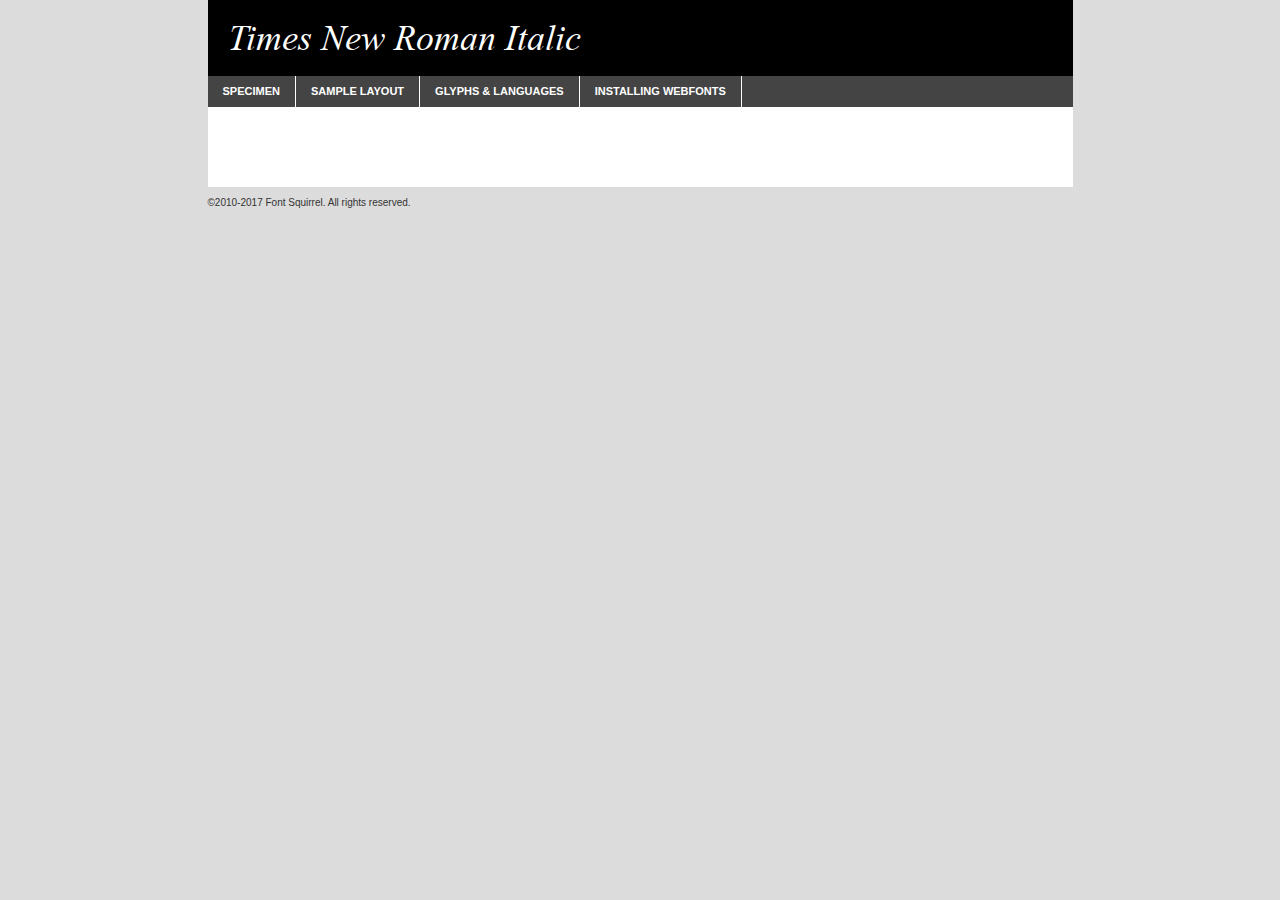
<file: fonts/times_new_roman_-_italic-demo.html>
<!DOCTYPE html PUBLIC "-//W3C//DTD XHTML 1.0 Transitional//EN"
        "http://www.w3.org/TR/xhtml1/DTD/xhtml1-transitional.dtd">

<html xmlns="http://www.w3.org/1999/xhtml" xml:lang="en" lang="en">
<head>
    <meta http-equiv="Content-Type" content="text/html; charset=utf-8"/>
    <script src="http://ajax.googleapis.com/ajax/libs/jquery/1.7.2/jquery.min.js" type="text/javascript" charset="utf-8"></script>
    <script type="text/javascript">
		(function($) {
			$.fn.easyTabs = function(option) {
				var param = jQuery.extend({ fadeSpeed: 'fast', defaultContent: 1, activeClass: 'active' }, option);
				$(this).each(function() {
					var thisId = '#' + this.id;
					if ( param.defaultContent == '' )
					{
						param.defaultContent = 1;
					}
					if ( typeof param.defaultContent == 'number' )
					{
						var defaultTab = $(thisId + ' .tabs li:eq(' + (param.defaultContent - 1) + ') a').attr('href').substr(1);
					}
					else
					{
						var defaultTab = param.defaultContent;
					}
					$(thisId + ' .tabs li a').each(function() {
						var tabToHide = $(this).attr('href').substr(1);
						$('#' + tabToHide).addClass('easytabs-tab-content');
					});
					hideAll();
					changeContent(defaultTab);

					function hideAll() {$(thisId + ' .easytabs-tab-content').hide();}

					function changeContent(tabId)
					{
						hideAll();
						$(thisId + ' .tabs li').removeClass(param.activeClass);
						$(thisId + ' .tabs li a[href=#' + tabId + ']').closest('li').addClass(param.activeClass);
						if ( param.fadeSpeed != 'none' )
						{
							$(thisId + ' #' + tabId).fadeIn(param.fadeSpeed);
						}
						else
						{
							$(thisId + ' #' + tabId).show();
						}
					}

					$(thisId + ' .tabs li').click(function() {
						var tabId = $(this).find('a').attr('href').substr(1);
						changeContent(tabId);
						return false;
					});
				});
			}
		})(jQuery);
    </script>
    <link rel="stylesheet" href="specimen_files/specimen_stylesheet.css" type="text/css" charset="utf-8"/>
    <link rel="stylesheet" href="stylesheet.css" type="text/css" charset="utf-8"/>

    <style type="text/css">
        		body {
			font-family: 'times_new_romanitalic';
        		}

            </style>

    <title>Times New Roman Italic Specimen</title>


    <script type="text/javascript" charset="utf-8">
		$(document).ready(function() {
			$('#container').easyTabs({ defaultContent: 1 });
		});
    </script>
</head>

<body>
<div id="container">
    <div id="header">
		Times New Roman Italic    </div>
    <ul class="tabs">
        <li><a href="#specimen">Specimen</a></li>
        <li><a href="#layout">Sample Layout</a></li>
		        <li><a href="#glyphs">Glyphs &amp; Languages</a></li>
        <li><a href="#installing">Installing Webfonts</a></li>

    </ul>

    <div id="main_content">


        <div id="specimen">

            <div class="section">
                <div class="grid12 firstcol">
                    <div class="huge">AaBb</div>
                </div>
            </div>

            <div class="section">
                <div class="glyph_range">A&#x200B;B&#x200b;C&#x200b;D&#x200b;E&#x200b;F&#x200b;G&#x200b;H&#x200b;I&#x200b;J&#x200b;K&#x200b;L&#x200b;M&#x200b;N&#x200b;O&#x200b;P&#x200b;Q&#x200b;R&#x200b;S&#x200b;T&#x200b;U&#x200b;V&#x200b;W&#x200b;X&#x200b;Y&#x200b;Z&#x200b;a&#x200b;b&#x200b;c&#x200b;d&#x200b;e&#x200b;f&#x200b;g&#x200b;h&#x200b;i&#x200b;j&#x200b;k&#x200b;l&#x200b;m&#x200b;n&#x200b;o&#x200b;p&#x200b;q&#x200b;r&#x200b;s&#x200b;t&#x200b;u&#x200b;v&#x200b;w&#x200b;x&#x200b;y&#x200b;z&#x200b;1&#x200b;2&#x200b;3&#x200b;4&#x200b;5&#x200b;6&#x200b;7&#x200b;8&#x200b;9&#x200b;0&#x200b;&amp;&#x200b;.&#x200b;,&#x200b;?&#x200b;!&#x200b;&#64;&#x200b;(&#x200b;)&#x200b;#&#x200b;$&#x200b;%&#x200b;*&#x200b;+&#x200b;-&#x200b;=&#x200b;:&#x200b;;</div>
            </div>
            <div class="section">
                <div class="grid12 firstcol">
                    <table class="sample_table">
                        <tr>
                            <td>10</td>
                            <td class="size10">abcdefghijklmnopqrstuvwxyzABCDEFGHIJKLMNOPQRSTUVWXYZ0123456789abcdefghijklmnopqrstuvwxyzABCDEFGHIJKLMNOPQRSTUVWXYZ0123456789abcdefghijklmnopqrstuvwxyzABCDEFGHIJKLMNOPQRSTUVWXYZ</td>
                        </tr>
                        <tr>
                            <td>11</td>
                            <td class="size11">abcdefghijklmnopqrstuvwxyzABCDEFGHIJKLMNOPQRSTUVWXYZ0123456789abcdefghijklmnopqrstuvwxyzABCDEFGHIJKLMNOPQRSTUVWXYZ0123456789abcdefghijklmnopqrstuvwxyzABCDEFGHIJKLMNOPQRSTUVWXYZ</td>
                        </tr>
                        <tr>
                            <td>12</td>
                            <td class="size12">abcdefghijklmnopqrstuvwxyzABCDEFGHIJKLMNOPQRSTUVWXYZ0123456789abcdefghijklmnopqrstuvwxyzABCDEFGHIJKLMNOPQRSTUVWXYZ0123456789abcdefghijklmnopqrstuvwxyzABCDEFGHIJKLMNOPQRSTUVWXYZ</td>
                        </tr>
                        <tr>
                            <td>13</td>
                            <td class="size13">abcdefghijklmnopqrstuvwxyzABCDEFGHIJKLMNOPQRSTUVWXYZ0123456789abcdefghijklmnopqrstuvwxyzABCDEFGHIJKLMNOPQRSTUVWXYZ0123456789abcdefghijklmnopqrstuvwxyzABCDEFGHIJKLMNOPQRSTUVWXYZ</td>
                        </tr>
                        <tr>
                            <td>14</td>
                            <td class="size14">abcdefghijklmnopqrstuvwxyzABCDEFGHIJKLMNOPQRSTUVWXYZ0123456789abcdefghijklmnopqrstuvwxyzABCDEFGHIJKLMNOPQRSTUVWXYZ0123456789abcdefghijklmnopqrstuvwxyzABCDEFGHIJKLMNOPQRSTUVWXYZ</td>
                        </tr>
                        <tr>
                            <td>16</td>
                            <td class="size16">abcdefghijklmnopqrstuvwxyzABCDEFGHIJKLMNOPQRSTUVWXYZ0123456789abcdefghijklmnopqrstuvwxyzABCDEFGHIJKLMNOPQRSTUVWXYZ</td>
                        </tr>
                        <tr>
                            <td>18</td>
                            <td class="size18">abcdefghijklmnopqrstuvwxyzABCDEFGHIJKLMNOPQRSTUVWXYZ0123456789abcdefghijklmnopqrstuvwxyzABCDEFGHIJKLMNOPQRSTUVWXYZ</td>
                        </tr>
                        <tr>
                            <td>20</td>
                            <td class="size20">abcdefghijklmnopqrstuvwxyzABCDEFGHIJKLMNOPQRSTUVWXYZ0123456789abcdefghijklmnopqrstuvwxyzABCDEFGHIJKLMNOPQRSTUVWXYZ</td>
                        </tr>
                        <tr>
                            <td>24</td>
                            <td class="size24">abcdefghijklmnopqrstuvwxyzABCDEFGHIJKLMNOPQRSTUVWXYZ0123456789abcdefghijklmnopqrstuvwxyzABCDEFGHIJKLMNOPQRSTUVWXYZ</td>
                        </tr>
                        <tr>
                            <td>30</td>
                            <td class="size30">abcdefghijklmnopqrstuvwxyzABCDEFGHIJKLMNOPQRSTUVWXYZ0123456789abcdefghijklmnopqrstuvwxyzABCDEFGHIJKLMNOPQRSTUVWXYZ</td>
                        </tr>
                        <tr>
                            <td>36</td>
                            <td class="size36">abcdefghijklmnopqrstuvwxyzABCDEFGHIJKLMNOPQRSTUVWXYZ0123456789abcdefghijklmnopqrstuvwxyzABCDEFGHIJKLMNOPQRSTUVWXYZ</td>
                        </tr>
                        <tr>
                            <td>48</td>
                            <td class="size48">abcdefghijklmnopqrstuvwxyzABCDEFGHIJKLMNOPQRSTUVWXYZ0123456789abcdefghijklmnopqrstuvwxyzABCDEFGHIJKLMNOPQRSTUVWXYZ</td>
                        </tr>
                        <tr>
                            <td>60</td>
                            <td class="size60">abcdefghijklmnopqrstuvwxyzABCDEFGHIJKLMNOPQRSTUVWXYZ0123456789abcdefghijklmnopqrstuvwxyzABCDEFGHIJKLMNOPQRSTUVWXYZ</td>
                        </tr>
                        <tr>
                            <td>72</td>
                            <td class="size72">abcdefghijklmnopqrstuvwxyzABCDEFGHIJKLMNOPQRSTUVWXYZ0123456789abcdefghijklmnopqrstuvwxyzABCDEFGHIJKLMNOPQRSTUVWXYZ</td>
                        </tr>
                        <tr>
                            <td>90</td>
                            <td class="size90">abcdefghijklmnopqrstuvwxyzABCDEFGHIJKLMNOPQRSTUVWXYZ0123456789abcdefghijklmnopqrstuvwxyzABCDEFGHIJKLMNOPQRSTUVWXYZ</td>
                        </tr>
                    </table>

                </div>

            </div>


            <div class="section" id="bodycomparison">


                <div id="xheight">
                    <div class="fontbody">&#x25FC;&#x25FC;&#x25FC;&#x25FC;&#x25FC;&#x25FC;&#x25FC;&#x25FC;&#x25FC;&#x25FC;&#x25FC;&#x25FC;&#x25FC;&#x25FC;&#x25FC;&#x25FC;&#x25FC;&#x25FC;&#x25FC;&#x25FC;&#x25FC;&#x25FC;&#x25FC;&#x25FC;&#x25FC;&#x25FC;&#x25FC;&#x25FC;&#x25FC;&#x25FC;&#x25FC;&#x25FC;&#x25FC;&#x25FC;&#x25FC;&#x25FC;&#x25FC;&#x25FC;&#x25FC;&#x25FC;&#x25FC;&#x25FC;&#x25FC;&#x25FC;&#x25FC;&#x25FC;&#x25FC;&#x25FC;&#x25FC;&#x25FC;&#x25FC;&#x25FC;&#x25FC;&#x25FC;&#x25FC;&#x25FC;&#x25FC;&#x25FC;&#x25FC;&#x25FC;&#x25FC;&#x25FC;&#x25FC;&#x25FC;&#x25FC;&#x25FC;&#x25FC;&#x25FC;&#x25FC;&#x25FC;&#x25FC;&#x25FC;&#x25FC;&#x25FC;&#x25FC;&#x25FC;&#x25FC;&#x25FC;&#x25FC;&#x25FC;&#x25FC;&#x25FC;&#x25FC;&#x25FC;&#x25FC;&#x25FC;&#x25FC;&#x25FC;&#x25FC;&#x25FC;&#x25FC;&#x25FC;&#x25FC;&#x25FC;&#x25FC;&#x25FC;&#x25FC;&#x25FC;&#x25FC;body</div>
                    <div class="arialbody">body</div>
                    <div class="verdanabody">body</div>
                    <div class="georgiabody">body</div>
                </div>
                <div class="fontbody" style="z-index:1">
                    body<span>Times New Roman Italic</span>
                </div>
                <div class="arialbody" style="z-index:1">
                    body<span>Arial</span>
                </div>
                <div class="verdanabody" style="z-index:1">
                    body<span>Verdana</span>
                </div>
                <div class="georgiabody" style="z-index:1">
                    body<span>Georgia</span>
                </div>


            </div>


            <div class="section psample psample_row1" id="">

                <div class="grid2 firstcol">
                    <p class="size10"><span>10.</span>Aenean lacinia bibendum nulla sed consectetur. Fusce dapibus, tellus ac cursus commodo, tortor mauris condimentum nibh, ut fermentum massa justo sit amet risus. Nullam id dolor id nibh ultricies vehicula ut id elit. Cum sociis natoque penatibus et magnis dis parturient montes, nascetur ridiculus mus. Nulla vitae elit libero, a pharetra augue.</p>

                </div>
                <div class="grid3">
                    <p class="size11"><span>11.</span>Aenean lacinia bibendum nulla sed consectetur. Fusce dapibus, tellus ac cursus commodo, tortor mauris condimentum nibh, ut fermentum massa justo sit amet risus. Nullam id dolor id nibh ultricies vehicula ut id elit. Cum sociis natoque penatibus et magnis dis parturient montes, nascetur ridiculus mus. Nulla vitae elit libero, a pharetra augue.</p>

                </div>
                <div class="grid3">
                    <p class="size12"><span>12.</span>Aenean lacinia bibendum nulla sed consectetur. Fusce dapibus, tellus ac cursus commodo, tortor mauris condimentum nibh, ut fermentum massa justo sit amet risus. Nullam id dolor id nibh ultricies vehicula ut id elit. Cum sociis natoque penatibus et magnis dis parturient montes, nascetur ridiculus mus. Nulla vitae elit libero, a pharetra augue.</p>

                </div>
                <div class="grid4">
                    <p class="size13"><span>13.</span>Aenean lacinia bibendum nulla sed consectetur. Fusce dapibus, tellus ac cursus commodo, tortor mauris condimentum nibh, ut fermentum massa justo sit amet risus. Nullam id dolor id nibh ultricies vehicula ut id elit. Cum sociis natoque penatibus et magnis dis parturient montes, nascetur ridiculus mus. Nulla vitae elit libero, a pharetra augue.</p>

                </div>
                <div class="white_blend"></div>

            </div>
            <div class="section psample psample_row2" id="">
                <div class="grid3 firstcol">
                    <p class="size14"><span>14.</span>Aenean lacinia bibendum nulla sed consectetur. Fusce dapibus, tellus ac cursus commodo, tortor mauris condimentum nibh, ut fermentum massa justo sit amet risus. Nullam id dolor id nibh ultricies vehicula ut id elit. Cum sociis natoque penatibus et magnis dis parturient montes, nascetur ridiculus mus. Nulla vitae elit libero, a pharetra augue.</p>

                </div>
                <div class="grid4">
                    <p class="size16"><span>16.</span>Aenean lacinia bibendum nulla sed consectetur. Fusce dapibus, tellus ac cursus commodo, tortor mauris condimentum nibh, ut fermentum massa justo sit amet risus. Nullam id dolor id nibh ultricies vehicula ut id elit. Cum sociis natoque penatibus et magnis dis parturient montes, nascetur ridiculus mus. Nulla vitae elit libero, a pharetra augue.</p>

                </div>
                <div class="grid5">
                    <p class="size18"><span>18.</span>Aenean lacinia bibendum nulla sed consectetur. Fusce dapibus, tellus ac cursus commodo, tortor mauris condimentum nibh, ut fermentum massa justo sit amet risus. Nullam id dolor id nibh ultricies vehicula ut id elit. Cum sociis natoque penatibus et magnis dis parturient montes, nascetur ridiculus mus. Nulla vitae elit libero, a pharetra augue.</p>

                </div>

                <div class="white_blend"></div>

            </div>

            <div class="section psample psample_row3" id="">
                <div class="grid5 firstcol">
                    <p class="size20"><span>20.</span>Aenean lacinia bibendum nulla sed consectetur. Fusce dapibus, tellus ac cursus commodo, tortor mauris condimentum nibh, ut fermentum massa justo sit amet risus. Nullam id dolor id nibh ultricies vehicula ut id elit. Cum sociis natoque penatibus et magnis dis parturient montes, nascetur ridiculus mus. Nulla vitae elit libero, a pharetra augue.</p>
                </div>
                <div class="grid7">
                    <p class="size24"><span>24.</span>Aenean lacinia bibendum nulla sed consectetur. Fusce dapibus, tellus ac cursus commodo, tortor mauris condimentum nibh, ut fermentum massa justo sit amet risus. Nullam id dolor id nibh ultricies vehicula ut id elit. Cum sociis natoque penatibus et magnis dis parturient montes, nascetur ridiculus mus. Nulla vitae elit libero, a pharetra augue.</p>
                </div>

                <div class="white_blend"></div>

            </div>

            <div class="section psample psample_row4" id="">
                <div class="grid12 firstcol">
                    <p class="size30"><span>30.</span>Aenean lacinia bibendum nulla sed consectetur. Fusce dapibus, tellus ac cursus commodo, tortor mauris condimentum nibh, ut fermentum massa justo sit amet risus. Nullam id dolor id nibh ultricies vehicula ut id elit. Cum sociis natoque penatibus et magnis dis parturient montes, nascetur ridiculus mus. Nulla vitae elit libero, a pharetra augue.</p>
                </div>
                <div class="white_blend"></div>

            </div>


            <div class="section psample psample_row1 fullreverse">
                <div class="grid2 firstcol">
                    <p class="size10"><span>10.</span>Aenean lacinia bibendum nulla sed consectetur. Fusce dapibus, tellus ac cursus commodo, tortor mauris condimentum nibh, ut fermentum massa justo sit amet risus. Nullam id dolor id nibh ultricies vehicula ut id elit. Cum sociis natoque penatibus et magnis dis parturient montes, nascetur ridiculus mus. Nulla vitae elit libero, a pharetra augue.</p>

                </div>
                <div class="grid3">
                    <p class="size11"><span>11.</span>Aenean lacinia bibendum nulla sed consectetur. Fusce dapibus, tellus ac cursus commodo, tortor mauris condimentum nibh, ut fermentum massa justo sit amet risus. Nullam id dolor id nibh ultricies vehicula ut id elit. Cum sociis natoque penatibus et magnis dis parturient montes, nascetur ridiculus mus. Nulla vitae elit libero, a pharetra augue.</p>

                </div>
                <div class="grid3">
                    <p class="size12"><span>12.</span>Aenean lacinia bibendum nulla sed consectetur. Fusce dapibus, tellus ac cursus commodo, tortor mauris condimentum nibh, ut fermentum massa justo sit amet risus. Nullam id dolor id nibh ultricies vehicula ut id elit. Cum sociis natoque penatibus et magnis dis parturient montes, nascetur ridiculus mus. Nulla vitae elit libero, a pharetra augue.</p>

                </div>
                <div class="grid4">
                    <p class="size13"><span>13.</span>Aenean lacinia bibendum nulla sed consectetur. Fusce dapibus, tellus ac cursus commodo, tortor mauris condimentum nibh, ut fermentum massa justo sit amet risus. Nullam id dolor id nibh ultricies vehicula ut id elit. Cum sociis natoque penatibus et magnis dis parturient montes, nascetur ridiculus mus. Nulla vitae elit libero, a pharetra augue.</p>

                </div>
                <div class="black_blend"></div>

            </div>

            <div class="section psample psample_row2 fullreverse">
                <div class="grid3 firstcol">
                    <p class="size14"><span>14.</span>Aenean lacinia bibendum nulla sed consectetur. Fusce dapibus, tellus ac cursus commodo, tortor mauris condimentum nibh, ut fermentum massa justo sit amet risus. Nullam id dolor id nibh ultricies vehicula ut id elit. Cum sociis natoque penatibus et magnis dis parturient montes, nascetur ridiculus mus. Nulla vitae elit libero, a pharetra augue.</p>

                </div>
                <div class="grid4">
                    <p class="size16"><span>16.</span>Aenean lacinia bibendum nulla sed consectetur. Fusce dapibus, tellus ac cursus commodo, tortor mauris condimentum nibh, ut fermentum massa justo sit amet risus. Nullam id dolor id nibh ultricies vehicula ut id elit. Cum sociis natoque penatibus et magnis dis parturient montes, nascetur ridiculus mus. Nulla vitae elit libero, a pharetra augue.</p>

                </div>
                <div class="grid5">
                    <p class="size18"><span>18.</span>Aenean lacinia bibendum nulla sed consectetur. Fusce dapibus, tellus ac cursus commodo, tortor mauris condimentum nibh, ut fermentum massa justo sit amet risus. Nullam id dolor id nibh ultricies vehicula ut id elit. Cum sociis natoque penatibus et magnis dis parturient montes, nascetur ridiculus mus. Nulla vitae elit libero, a pharetra augue.</p>

                </div>
                <div class="black_blend"></div>

            </div>

            <div class="section psample fullreverse psample_row3" id="">
                <div class="grid5 firstcol">
                    <p class="size20"><span>20.</span>Aenean lacinia bibendum nulla sed consectetur. Fusce dapibus, tellus ac cursus commodo, tortor mauris condimentum nibh, ut fermentum massa justo sit amet risus. Nullam id dolor id nibh ultricies vehicula ut id elit. Cum sociis natoque penatibus et magnis dis parturient montes, nascetur ridiculus mus. Nulla vitae elit libero, a pharetra augue.</p>
                </div>
                <div class="grid7">
                    <p class="size24"><span>24.</span>Aenean lacinia bibendum nulla sed consectetur. Fusce dapibus, tellus ac cursus commodo, tortor mauris condimentum nibh, ut fermentum massa justo sit amet risus. Nullam id dolor id nibh ultricies vehicula ut id elit. Cum sociis natoque penatibus et magnis dis parturient montes, nascetur ridiculus mus. Nulla vitae elit libero, a pharetra augue.</p>
                </div>

                <div class="black_blend"></div>

            </div>

            <div class="section psample fullreverse psample_row4" id="" style="border-bottom: 20px #000 solid;">
                <div class="grid12 firstcol">
                    <p class="size30"><span>30.</span>Aenean lacinia bibendum nulla sed consectetur. Fusce dapibus, tellus ac cursus commodo, tortor mauris condimentum nibh, ut fermentum massa justo sit amet risus. Nullam id dolor id nibh ultricies vehicula ut id elit. Cum sociis natoque penatibus et magnis dis parturient montes, nascetur ridiculus mus. Nulla vitae elit libero, a pharetra augue.</p>
                </div>
                <div class="black_blend"></div>

            </div>


        </div>

        <div id="layout">

            <div class="section">

                <div class="grid12 firstcol">
                    <h1>Lorem Ipsum Dolor</h1>
                    <h2>Etiam porta sem malesuada magna mollis euismod</h2>

                    <p class="byline">By <a href="#link">Aenean Lacinia</a></p>
                </div>
            </div>
            <div class="section">
                <div class="grid8 firstcol">
                    <p class="large">Donec sed odio dui. Morbi leo risus, porta ac consectetur ac, vestibulum at eros. Fusce dapibus, tellus ac cursus commodo, tortor mauris condimentum nibh, ut fermentum massa justo sit amet risus. </p>


                    <h3>Pellentesque ornare sem</h3>

                    <p>Maecenas sed diam eget risus varius blandit sit amet non magna. Maecenas faucibus mollis interdum. Donec ullamcorper nulla non metus auctor fringilla. Nullam id dolor id nibh ultricies vehicula ut id elit. Nullam id dolor id nibh ultricies vehicula ut id elit. </p>

                    <p>Aenean eu leo quam. Pellentesque ornare sem lacinia quam venenatis vestibulum. Lorem ipsum dolor sit amet, consectetur adipiscing elit. Cum sociis natoque penatibus et magnis dis parturient montes, nascetur ridiculus mus. </p>

                    <p>Nulla vitae elit libero, a pharetra augue. Praesent commodo cursus magna, vel scelerisque nisl consectetur et. Aenean lacinia bibendum nulla sed consectetur. </p>

                    <p>Nullam quis risus eget urna mollis ornare vel eu leo. Nullam quis risus eget urna mollis ornare vel eu leo. Maecenas sed diam eget risus varius blandit sit amet non magna. Donec ullamcorper nulla non metus auctor fringilla. </p>

                    <h3>Cras mattis consectetur</h3>

                    <p>Aenean eu leo quam. Pellentesque ornare sem lacinia quam venenatis vestibulum. Aenean lacinia bibendum nulla sed consectetur. Integer posuere erat a ante venenatis dapibus posuere velit aliquet. Cras mattis consectetur purus sit amet fermentum. </p>

                    <p>Nullam id dolor id nibh ultricies vehicula ut id elit. Nullam quis risus eget urna mollis ornare vel eu leo. Cras mattis consectetur purus sit amet fermentum.</p>
                </div>

                <div class="grid4 sidebar">

                    <div class="box reverse">
                        <p class="last">Nullam quis risus eget urna mollis ornare vel eu leo. Donec ullamcorper nulla non metus auctor fringilla. Cras mattis consectetur purus sit amet fermentum. Sed posuere consectetur est at lobortis. Lorem ipsum dolor sit amet, consectetur adipiscing elit. </p>
                    </div>

                    <p class="caption">Maecenas sed diam eget risus varius.</p>

                    <p>Vestibulum id ligula porta felis euismod semper. Integer posuere erat a ante venenatis dapibus posuere velit aliquet. Vestibulum id ligula porta felis euismod semper. Sed posuere consectetur est at lobortis. Maecenas sed diam eget risus varius blandit sit amet non magna. Fusce dapibus, tellus ac cursus commodo, tortor mauris condimentum nibh, ut fermentum massa justo sit amet risus. </p>


                    <p>Duis mollis, est non commodo luctus, nisi erat porttitor ligula, eget lacinia odio sem nec elit. Aenean lacinia bibendum nulla sed consectetur. Vivamus sagittis lacus vel augue laoreet rutrum faucibus dolor auctor. Aenean lacinia bibendum nulla sed consectetur. Nullam quis risus eget urna mollis ornare vel eu leo. </p>

                    <p>Praesent commodo cursus magna, vel scelerisque nisl consectetur et. Donec ullamcorper nulla non metus auctor fringilla. Maecenas faucibus mollis interdum. Fusce dapibus, tellus ac cursus commodo, tortor mauris condimentum nibh, ut fermentum massa justo sit amet risus. </p>

                </div>
            </div>

        </div>


		

        <div id="glyphs">
            <div class="section">
                <div class="grid12 firstcol">

                    <h1>Language Support</h1>
                    <p>The subset of Times New Roman Italic in this kit supports the following languages:<br/>

						Albanian, Basque, Breton, Chamorro, Danish, Dutch, English, Faroese, Finnish, French, Frisian, Galician, German, Icelandic, Italian, Malagasy, Norwegian, Portuguese, Spanish, Alsatian, Aragonese, Arapaho, Arrernte, Asturian, Aymara, Bislama, Cebuano, Corsican, Fijian, French_creole, Genoese, Gilbertese, Greenlandic, Haitian_creole, Hiligaynon, Hmong, Hopi, Ibanag, Iloko_ilokano, Indonesian, Interglossa_glosa, Interlingua, Irish_gaelic, Jerriais, Lojban, Lombard, Luxembourgeois, Manx, Mohawk, Norfolk_pitcairnese, Occitan, Oromo, Pangasinan, Papiamento, Piedmontese, Potawatomi, Rhaeto-romance, Romansh, Rotokas, Sami_lule, Samoan, Sardinian, Scots_gaelic, Seychelles_creole, Shona, Sicilian, Somali, Southern_ndebele, Swahili, Swati_swazi, Tagalog_filipino_pilipino, Tetum, Tok_pisin, Uyghur_latinized, Volapuk, Walloon, Warlpiri, Xhosa, Yapese, Zulu, Latinbasic, Ubasic, Demo                    </p>
                    <h1>Glyph Chart</h1>
                    <p>The subset of Times New Roman Italic in this kit includes all the glyphs listed below. Unicode entities are included above each glyph to help you insert individual characters into your layout.</p>
                    <div id="glyph_chart">

																				                                <div><p>&amp;#13;</p>&#13;</div>
																				                                <div><p>&amp;#32;</p>&#32;</div>
																				                                <div><p>&amp;#33;</p>&#33;</div>
																				                                <div><p>&amp;#34;</p>&#34;</div>
																				                                <div><p>&amp;#35;</p>&#35;</div>
																				                                <div><p>&amp;#36;</p>&#36;</div>
																				                                <div><p>&amp;#37;</p>&#37;</div>
																				                                <div><p>&amp;#38;</p>&#38;</div>
																				                                <div><p>&amp;#39;</p>&#39;</div>
																				                                <div><p>&amp;#40;</p>&#40;</div>
																				                                <div><p>&amp;#41;</p>&#41;</div>
																				                                <div><p>&amp;#42;</p>&#42;</div>
																				                                <div><p>&amp;#43;</p>&#43;</div>
																				                                <div><p>&amp;#44;</p>&#44;</div>
																				                                <div><p>&amp;#45;</p>&#45;</div>
																				                                <div><p>&amp;#46;</p>&#46;</div>
																				                                <div><p>&amp;#47;</p>&#47;</div>
																				                                <div><p>&amp;#48;</p>&#48;</div>
																				                                <div><p>&amp;#49;</p>&#49;</div>
																				                                <div><p>&amp;#50;</p>&#50;</div>
																				                                <div><p>&amp;#51;</p>&#51;</div>
																				                                <div><p>&amp;#52;</p>&#52;</div>
																				                                <div><p>&amp;#53;</p>&#53;</div>
																				                                <div><p>&amp;#54;</p>&#54;</div>
																				                                <div><p>&amp;#55;</p>&#55;</div>
																				                                <div><p>&amp;#56;</p>&#56;</div>
																				                                <div><p>&amp;#57;</p>&#57;</div>
																				                                <div><p>&amp;#58;</p>&#58;</div>
																				                                <div><p>&amp;#59;</p>&#59;</div>
																				                                <div><p>&amp;#60;</p>&#60;</div>
																				                                <div><p>&amp;#61;</p>&#61;</div>
																				                                <div><p>&amp;#62;</p>&#62;</div>
																				                                <div><p>&amp;#63;</p>&#63;</div>
																				                                <div><p>&amp;#64;</p>&#64;</div>
																				                                <div><p>&amp;#65;</p>&#65;</div>
																				                                <div><p>&amp;#66;</p>&#66;</div>
																				                                <div><p>&amp;#67;</p>&#67;</div>
																				                                <div><p>&amp;#68;</p>&#68;</div>
																				                                <div><p>&amp;#69;</p>&#69;</div>
																				                                <div><p>&amp;#70;</p>&#70;</div>
																				                                <div><p>&amp;#71;</p>&#71;</div>
																				                                <div><p>&amp;#72;</p>&#72;</div>
																				                                <div><p>&amp;#73;</p>&#73;</div>
																				                                <div><p>&amp;#74;</p>&#74;</div>
																				                                <div><p>&amp;#75;</p>&#75;</div>
																				                                <div><p>&amp;#76;</p>&#76;</div>
																				                                <div><p>&amp;#77;</p>&#77;</div>
																				                                <div><p>&amp;#78;</p>&#78;</div>
																				                                <div><p>&amp;#79;</p>&#79;</div>
																				                                <div><p>&amp;#80;</p>&#80;</div>
																				                                <div><p>&amp;#81;</p>&#81;</div>
																				                                <div><p>&amp;#82;</p>&#82;</div>
																				                                <div><p>&amp;#83;</p>&#83;</div>
																				                                <div><p>&amp;#84;</p>&#84;</div>
																				                                <div><p>&amp;#85;</p>&#85;</div>
																				                                <div><p>&amp;#86;</p>&#86;</div>
																				                                <div><p>&amp;#87;</p>&#87;</div>
																				                                <div><p>&amp;#88;</p>&#88;</div>
																				                                <div><p>&amp;#89;</p>&#89;</div>
																				                                <div><p>&amp;#90;</p>&#90;</div>
																				                                <div><p>&amp;#91;</p>&#91;</div>
																				                                <div><p>&amp;#92;</p>&#92;</div>
																				                                <div><p>&amp;#93;</p>&#93;</div>
																				                                <div><p>&amp;#94;</p>&#94;</div>
																				                                <div><p>&amp;#95;</p>&#95;</div>
																				                                <div><p>&amp;#96;</p>&#96;</div>
																				                                <div><p>&amp;#97;</p>&#97;</div>
																				                                <div><p>&amp;#98;</p>&#98;</div>
																				                                <div><p>&amp;#99;</p>&#99;</div>
																				                                <div><p>&amp;#100;</p>&#100;</div>
																				                                <div><p>&amp;#101;</p>&#101;</div>
																				                                <div><p>&amp;#102;</p>&#102;</div>
																				                                <div><p>&amp;#103;</p>&#103;</div>
																				                                <div><p>&amp;#104;</p>&#104;</div>
																				                                <div><p>&amp;#105;</p>&#105;</div>
																				                                <div><p>&amp;#106;</p>&#106;</div>
																				                                <div><p>&amp;#107;</p>&#107;</div>
																				                                <div><p>&amp;#108;</p>&#108;</div>
																				                                <div><p>&amp;#109;</p>&#109;</div>
																				                                <div><p>&amp;#110;</p>&#110;</div>
																				                                <div><p>&amp;#111;</p>&#111;</div>
																				                                <div><p>&amp;#112;</p>&#112;</div>
																				                                <div><p>&amp;#113;</p>&#113;</div>
																				                                <div><p>&amp;#114;</p>&#114;</div>
																				                                <div><p>&amp;#115;</p>&#115;</div>
																				                                <div><p>&amp;#116;</p>&#116;</div>
																				                                <div><p>&amp;#117;</p>&#117;</div>
																				                                <div><p>&amp;#118;</p>&#118;</div>
																				                                <div><p>&amp;#119;</p>&#119;</div>
																				                                <div><p>&amp;#120;</p>&#120;</div>
																				                                <div><p>&amp;#121;</p>&#121;</div>
																				                                <div><p>&amp;#122;</p>&#122;</div>
																				                                <div><p>&amp;#123;</p>&#123;</div>
																				                                <div><p>&amp;#124;</p>&#124;</div>
																				                                <div><p>&amp;#125;</p>&#125;</div>
																				                                <div><p>&amp;#126;</p>&#126;</div>
																				                                <div><p>&amp;#160;</p>&#160;</div>
																				                                <div><p>&amp;#161;</p>&#161;</div>
																				                                <div><p>&amp;#162;</p>&#162;</div>
																				                                <div><p>&amp;#163;</p>&#163;</div>
																				                                <div><p>&amp;#164;</p>&#164;</div>
																				                                <div><p>&amp;#165;</p>&#165;</div>
																				                                <div><p>&amp;#166;</p>&#166;</div>
																				                                <div><p>&amp;#167;</p>&#167;</div>
																				                                <div><p>&amp;#168;</p>&#168;</div>
																				                                <div><p>&amp;#169;</p>&#169;</div>
																				                                <div><p>&amp;#170;</p>&#170;</div>
																				                                <div><p>&amp;#171;</p>&#171;</div>
																				                                <div><p>&amp;#172;</p>&#172;</div>
																				                                <div><p>&amp;#173;</p>&#173;</div>
																				                                <div><p>&amp;#174;</p>&#174;</div>
																				                                <div><p>&amp;#175;</p>&#175;</div>
																				                                <div><p>&amp;#176;</p>&#176;</div>
																				                                <div><p>&amp;#177;</p>&#177;</div>
																				                                <div><p>&amp;#178;</p>&#178;</div>
																				                                <div><p>&amp;#179;</p>&#179;</div>
																				                                <div><p>&amp;#180;</p>&#180;</div>
																				                                <div><p>&amp;#181;</p>&#181;</div>
																				                                <div><p>&amp;#182;</p>&#182;</div>
																				                                <div><p>&amp;#183;</p>&#183;</div>
																				                                <div><p>&amp;#184;</p>&#184;</div>
																				                                <div><p>&amp;#185;</p>&#185;</div>
																				                                <div><p>&amp;#186;</p>&#186;</div>
																				                                <div><p>&amp;#187;</p>&#187;</div>
																				                                <div><p>&amp;#188;</p>&#188;</div>
																				                                <div><p>&amp;#189;</p>&#189;</div>
																				                                <div><p>&amp;#190;</p>&#190;</div>
																				                                <div><p>&amp;#191;</p>&#191;</div>
																				                                <div><p>&amp;#192;</p>&#192;</div>
																				                                <div><p>&amp;#193;</p>&#193;</div>
																				                                <div><p>&amp;#194;</p>&#194;</div>
																				                                <div><p>&amp;#195;</p>&#195;</div>
																				                                <div><p>&amp;#196;</p>&#196;</div>
																				                                <div><p>&amp;#197;</p>&#197;</div>
																				                                <div><p>&amp;#198;</p>&#198;</div>
																				                                <div><p>&amp;#199;</p>&#199;</div>
																				                                <div><p>&amp;#200;</p>&#200;</div>
																				                                <div><p>&amp;#201;</p>&#201;</div>
																				                                <div><p>&amp;#202;</p>&#202;</div>
																				                                <div><p>&amp;#203;</p>&#203;</div>
																				                                <div><p>&amp;#204;</p>&#204;</div>
																				                                <div><p>&amp;#205;</p>&#205;</div>
																				                                <div><p>&amp;#206;</p>&#206;</div>
																				                                <div><p>&amp;#207;</p>&#207;</div>
																				                                <div><p>&amp;#208;</p>&#208;</div>
																				                                <div><p>&amp;#209;</p>&#209;</div>
																				                                <div><p>&amp;#210;</p>&#210;</div>
																				                                <div><p>&amp;#211;</p>&#211;</div>
																				                                <div><p>&amp;#212;</p>&#212;</div>
																				                                <div><p>&amp;#213;</p>&#213;</div>
																				                                <div><p>&amp;#214;</p>&#214;</div>
																				                                <div><p>&amp;#215;</p>&#215;</div>
																				                                <div><p>&amp;#216;</p>&#216;</div>
																				                                <div><p>&amp;#217;</p>&#217;</div>
																				                                <div><p>&amp;#218;</p>&#218;</div>
																				                                <div><p>&amp;#219;</p>&#219;</div>
																				                                <div><p>&amp;#220;</p>&#220;</div>
																				                                <div><p>&amp;#221;</p>&#221;</div>
																				                                <div><p>&amp;#222;</p>&#222;</div>
																				                                <div><p>&amp;#223;</p>&#223;</div>
																				                                <div><p>&amp;#224;</p>&#224;</div>
																				                                <div><p>&amp;#225;</p>&#225;</div>
																				                                <div><p>&amp;#226;</p>&#226;</div>
																				                                <div><p>&amp;#227;</p>&#227;</div>
																				                                <div><p>&amp;#228;</p>&#228;</div>
																				                                <div><p>&amp;#229;</p>&#229;</div>
																				                                <div><p>&amp;#230;</p>&#230;</div>
																				                                <div><p>&amp;#231;</p>&#231;</div>
																				                                <div><p>&amp;#232;</p>&#232;</div>
																				                                <div><p>&amp;#233;</p>&#233;</div>
																				                                <div><p>&amp;#234;</p>&#234;</div>
																				                                <div><p>&amp;#235;</p>&#235;</div>
																				                                <div><p>&amp;#236;</p>&#236;</div>
																				                                <div><p>&amp;#237;</p>&#237;</div>
																				                                <div><p>&amp;#238;</p>&#238;</div>
																				                                <div><p>&amp;#239;</p>&#239;</div>
																				                                <div><p>&amp;#240;</p>&#240;</div>
																				                                <div><p>&amp;#241;</p>&#241;</div>
																				                                <div><p>&amp;#242;</p>&#242;</div>
																				                                <div><p>&amp;#243;</p>&#243;</div>
																				                                <div><p>&amp;#244;</p>&#244;</div>
																				                                <div><p>&amp;#245;</p>&#245;</div>
																				                                <div><p>&amp;#246;</p>&#246;</div>
																				                                <div><p>&amp;#247;</p>&#247;</div>
																				                                <div><p>&amp;#248;</p>&#248;</div>
																				                                <div><p>&amp;#249;</p>&#249;</div>
																				                                <div><p>&amp;#250;</p>&#250;</div>
																				                                <div><p>&amp;#251;</p>&#251;</div>
																				                                <div><p>&amp;#252;</p>&#252;</div>
																				                                <div><p>&amp;#253;</p>&#253;</div>
																				                                <div><p>&amp;#254;</p>&#254;</div>
																				                                <div><p>&amp;#255;</p>&#255;</div>
																				                                <div><p>&amp;#338;</p>&#338;</div>
																				                                <div><p>&amp;#339;</p>&#339;</div>
																				                                <div><p>&amp;#376;</p>&#376;</div>
																				                                <div><p>&amp;#710;</p>&#710;</div>
																				                                <div><p>&amp;#732;</p>&#732;</div>
																				                                <div><p>&amp;#8192;</p>&#8192;</div>
																				                                <div><p>&amp;#8193;</p>&#8193;</div>
																				                                <div><p>&amp;#8194;</p>&#8194;</div>
																				                                <div><p>&amp;#8195;</p>&#8195;</div>
																				                                <div><p>&amp;#8196;</p>&#8196;</div>
																				                                <div><p>&amp;#8197;</p>&#8197;</div>
																				                                <div><p>&amp;#8198;</p>&#8198;</div>
																				                                <div><p>&amp;#8199;</p>&#8199;</div>
																				                                <div><p>&amp;#8200;</p>&#8200;</div>
																				                                <div><p>&amp;#8201;</p>&#8201;</div>
																				                                <div><p>&amp;#8202;</p>&#8202;</div>
																				                                <div><p>&amp;#8208;</p>&#8208;</div>
																				                                <div><p>&amp;#8209;</p>&#8209;</div>
																				                                <div><p>&amp;#8210;</p>&#8210;</div>
																				                                <div><p>&amp;#8211;</p>&#8211;</div>
																				                                <div><p>&amp;#8212;</p>&#8212;</div>
																				                                <div><p>&amp;#8216;</p>&#8216;</div>
																				                                <div><p>&amp;#8217;</p>&#8217;</div>
																				                                <div><p>&amp;#8218;</p>&#8218;</div>
																				                                <div><p>&amp;#8220;</p>&#8220;</div>
																				                                <div><p>&amp;#8221;</p>&#8221;</div>
																				                                <div><p>&amp;#8222;</p>&#8222;</div>
																				                                <div><p>&amp;#8226;</p>&#8226;</div>
																				                                <div><p>&amp;#8230;</p>&#8230;</div>
																				                                <div><p>&amp;#8239;</p>&#8239;</div>
																				                                <div><p>&amp;#8249;</p>&#8249;</div>
																				                                <div><p>&amp;#8250;</p>&#8250;</div>
																				                                <div><p>&amp;#8287;</p>&#8287;</div>
																				                                <div><p>&amp;#8364;</p>&#8364;</div>
																				                                <div><p>&amp;#8482;</p>&#8482;</div>
																				                                <div><p>&amp;#9724;</p>&#9724;</div>
																				                                <div><p>&amp;#64257;</p>&#64257;</div>
																				                                <div><p>&amp;#64258;</p>&#64258;</div>
																																													                    </div>
                </div>


            </div>
        </div>


        <div id="specs">

        </div>

        <div id="installing">
            <div class="section">
                <div class="grid7 firstcol">
                    <h1>Installing Webfonts</h1>

                    <p>Webfonts are supported by all major browser platforms but not all in the same way. There are currently four different font formats that must be included in order to target all browsers. This includes TTF, WOFF, EOT and SVG.</p>

                    <h2>1. Upload your webfonts</h2>
                    <p>You must upload your webfont kit to your website. They should be in or near the same directory as your CSS files.</p>

                    <h2>2. Include the webfont stylesheet</h2>
                    <p>A special CSS @font-face declaration helps the various browsers select the appropriate font it needs without causing you a bunch of headaches. Learn more about this syntax by reading the <a href="https://www.fontspring.com/blog/further-hardening-of-the-bulletproof-syntax">Fontspring blog post</a> about it. The code for it is as follows:</p>


                    <code>
                        @font-face{
                        font-family: 'MyWebFont';
                        src: url('WebFont.eot');
                        src: url('WebFont.eot?#iefix') format('embedded-opentype'),
                        url('WebFont.woff') format('woff'),
                        url('WebFont.ttf') format('truetype'),
                        url('WebFont.svg#webfont') format('svg');
                        }
                    </code>

                    <p>We've already gone ahead and generated the code for you. All you have to do is link to the stylesheet in your HTML, like this:</p>
                    <code>&lt;link rel=&quot;stylesheet&quot; href=&quot;stylesheet.css&quot; type=&quot;text/css&quot; charset=&quot;utf-8&quot; /&gt;</code>

                    <h2>3. Modify your own stylesheet</h2>
                    <p>To take advantage of your new fonts, you must tell your stylesheet to use them. Look at the original @font-face declaration above and find the property called "font-family." The name linked there will be what you use to reference the font. Prepend that webfont name to the font stack in the "font-family" property, inside the selector you want to change. For example:</p>
                    <code>p { font-family: 'WebFont', Arial, sans-serif; }</code>

                    <h2>4. Test</h2>
                    <p>Getting webfonts to work cross-browser <em>can</em> be tricky. Use the information in the sidebar to help you if you find that fonts aren't loading in a particular browser.</p>
                </div>

                <div class="grid5 sidebar">
                    <div class="box">
                        <h2>Troubleshooting<br/>Font-Face Problems</h2>
                        <p>Having trouble getting your webfonts to load in your new website? Here are some tips to sort out what might be the problem.</p>

                        <h3>Fonts not showing in any browser</h3>

                        <p>This sounds like you need to work on the plumbing. You either did not upload the fonts to the correct directory, or you did not link the fonts properly in the CSS. If you've confirmed that all this is correct and you still have a problem, take a look at your .htaccess file and see if requests are getting intercepted.</p>

                        <h3>Fonts not loading in iPhone or iPad</h3>

                        <p>The most common problem here is that you are serving the fonts from an IIS server. IIS refuses to serve files that have unknown MIME types. If that is the case, you must set the MIME type for SVG to "image/svg+xml" in the server settings. Follow these instructions from Microsoft if you need help.</p>

                        <h3>Fonts not loading in Firefox</h3>

                        <p>The primary reason for this failure? You are still using a version Firefox older than 3.5. So upgrade already! If that isn't it, then you are very likely serving fonts from a different domain. Firefox requires that all font assets be served from the same domain. Lastly it is possible that you need to add WOFF to your list of MIME types (if you are serving via IIS.)</p>

                        <h3>Fonts not loading in IE</h3>

                        <p>Are you looking at Internet Explorer on an actual Windows machine or are you cheating by using a service like Adobe BrowserLab? Many of these screenshot services do not render @font-face for IE. Best to test it on a real machine.</p>

                        <h3>Fonts not loading in IE9</h3>

                        <p>IE9, like Firefox, requires that fonts be served from the same domain as the website. Make sure that is the case.</p>
                    </div>
                </div>
            </div>

        </div>

    </div>
    <div id="footer">
        <p>&copy;2010-2017 Font Squirrel. All rights reserved.</p>
    </div>
</div>
</body>
</html>
</file>
<file: poisestyle.css>
::-webkit-scrollbar {
  width: 0;  /* Remove scrollbar space */
  background: transparent;  /* Optional: just make scrollbar invisible */
}

@font-face {
  font-family: 'times-reg';
  src: url('fonts/times-webfont.woff2') format('woff2'),
       url('fonts/times-webfont.woff') format('woff');
  font-weight: normal;
  font-style: normal;

}

@font-face {
  font-family: 'happytimes';
  src: url('fonts/happy-times-NG_regular_master_web.woff') format('woff');
  font-weight: normal;
  font-style: normal;

}
@font-face {
  font-family: 'happytimes';
  src: url('fonts/happy-times-NG_italic_master_web.woff') format('woff'),
  url('fonts/happy-times-NG_italic_master_web.woff2') format('woff2');
  font-weight: normal;
  font-style: italic;

}

@font-face {
  font-family: 'happytimes';
  src: url('fonts/happy-times-NG_bold_master_web.woff') format('woff'),
  url('fonts/happy-times-NG_bold_master_web.woff2') format('woff2');
  font-weight: bold;
  font-style: normal;

}

@font-face {
  font-family: 'times_new_romanbold_italic';
  src: url('fonts/times_new_roman_-_bold_italic-webfont.woff2') format('woff2'),
       url('fonts/times_new_roman_-_bold_italic-webfont.woff') format('woff');
  font-weight: normal;
  font-style: normal;

}




@font-face {
  font-family: 'times_new_romanregular';
  src: url('fonts/times_new_roman-webfont.woff2') format('woff2'),
       url('fonts/times_new_roman-webfont.woff') format('woff');
  font-weight: normal;
  font-style: normal;

}




@font-face {
  font-family: 'times_new_romanbold';
  src: url('times_new_roman_-_bold-webfont.woff2') format('woff2'),
       url('times_new_roman_-_bold-webfont.woff') format('woff');
  font-weight: normal;
  font-style: normal;

}




@font-face {
  font-family: 'times_new_romanitalic';
  src: url('times_new_roman_-_italic-webfont.woff2') format('woff2'),
       url('times_new_roman_-_italic-webfont.woff') format('woff');
  font-weight: normal;
  font-style: normal;

}

body{
  margin-top: .5%; 
  margin-bottom: 40px;
  font-family: 'Times New Roman',"happytimes", serif;
font-size: 12pt;
background-color: white}

.title{
}


.text-box{
  margin: 0 auto;
max-width: 600px;
background-color: ;
}

p{margin-bottom: 0;
   font-size: 12pt;
  margin-top: 0;
  display: inline;
font-family: inherit;}
  
p2{text-indent:  2em;
 
  font-size: 12pt;
display: inline-block;}

p3{margin-left: 2em; 
  display: inline;
  
  font-size: 12pt}
  
p4{
 
  font-size: 9pt;
  font-weight: bold;
  text-align: center;
 
 
}


a {color: black;
  
  margin-bottom: 0;
  font-size: 12pt;}


p5 {display: inline-block;
  -webkit-transform: skewX(15deg);
     -moz-transform: skewX(15deg);
      -ms-transform: skewX(15deg);
       -o-transform: skewX(15deg);
          transform: skewX(15deg);}

a:hover {
  display: inline-block;
  -webkit-transform: skewX(15deg);
     -moz-transform: skewX(15deg);
      -ms-transform: skewX(15deg);
       -o-transform: skewX(15deg);
          transform: skewX(15deg);}

  a {color: black;
  margin-bottom: 0;
  font-size: 12pt;}

  a2{
    display: block;text-indent: -1em; margin-left: 1em;text-decoration: underline;

  }

  a2:hover {
    display: block;
    -webkit-transform: skewX(15deg);
       -moz-transform: skewX(15deg);
        -ms-transform: skewX(15deg);
         -o-transform: skewX(15deg);
            transform: skewX(15deg);}
  

  a:visited {
    color: black;
  }
  

button{
	background: none;
	color: inherit;
	border: none;
	padding: 0;
	font: inherit;
	cursor: pointer;
	outline: inherit;
}

button:hover {
  -webkit-transform: skewX(15deg);
     -moz-transform: skewX(15deg);
      -ms-transform: skewX(15deg);
       -o-transform: skewX(15deg);
          transform: skewX(15deg);

}





.meta{
  margin: 0 auto;  line-height: 10pt;

  text-align: center;
}
.footer{
 
  line-height: 95%;
  display: flex;
  position: fixed;
  bottom: 0%;
  width: 100%;
  text-align: center;
  flex-wrap: wrap;
  justify-content: space-between;
  background-image: linear-gradient(rgba(255,0,0,0), white);
  padding-bottom: 5px;
  padding-top:45px;  
}

#indent{margin-left: 2em;}

#visitkort{ height: 60mm;
width: 96mm;

margin: 0 auto;
margin-top: 5pt;
margin-bottom: 8pt;
padding-right: 2em;
outline-style: dotted;
overflow: hidden;
display:block;}
.item {
  margin-right:16px;
 
  }
  

  .list-item {
    max-width: 400px;
    margin-left: 2em;
    } 
    


    label { 
  
      display: inline-block;
      cursor: pointer;
      font-size: 12pt;
      text-decoration: underline;
    }
    label:hover {
      display: inline-block;
      -webkit-transform: skewX(15deg);
         -moz-transform: skewX(15deg);
          -ms-transform: skewX(15deg);
           -o-transform: skewX(15deg);
              transform: skewX(15deg);}





.list-container{
font-weight: ;

              
display: flex;
flex-direction: column;
flex-wrap:wrap;
              
              }
.container{
  font-weight: ;
  outline: doted;
  display: flex;
  flex-direction: column;
  flex-wrap:wrap;

}

.x{text-align: center; margin-left: -2em ;}

#indent{
background-color: brwn;
margin-top: 0;

}
#katalog{
  background-color: yllow;
  padding-bottom: 24px
  
  }
.display{
  background-color: ;
  position: fixed;
  margin: auto;
  outline: doted;
  left: 0;
  right: 0;
  top: 60pt;
  padding-bottom: 48pt;
  overflow-y:scroll;
  overflow-x:hidden;
  bottom : 0;
  max-width: 500px;
  margin-top: -64pt ;
  padding-top: 64pt;
  z-index: -2;
  }

  img {
    display: block;
    margin: 0 auto;
    margin-top: 5pt;
    margin-bottom: 8pt;
    max-width: 380px ;
    max-height: ;
  
    outline-style: ;
    overflow: hidden;
  }
    #r0{
    display: none;
    visibility: hidden;
}
    input#toggle-1:checked ~ #r0{
    display: block;
    visibility: visible;
}



#förkastningarna{
  display: none;
  visibility: hidden;

  }
  input#toggle-6:checked ~ #förkastningarna{
   display: block;
   visibility: visible;}
  

 #visit{
  display: none;
  visibility: hidden;

  }
  input#toggle-2:checked ~ #visit{
   display: block;
   visibility: visible;}
  
   #visit-2{
    display: none;
    visibility: hidden;
  
    }
    input#toggle-3:checked ~ #visit-2{
     display: block;
     visibility: visible;}

     #visit-3{
      display: none;
      visibility: hidden;
      }
      input#toggle-4:checked ~ #visit-3{
       display: block;
       visibility: visible;}
       #visit-4{
        display: none;
        visibility: hidden;
        }
        input#toggle-5:checked ~ #visit-4{
         display: block;
         visibility: visible;}
      

 input[type=checkbox] {
  position: absolute;
  top: -9999px;
  left: -9999px;
}

@media (max-width: 1000px){
  .display{
    background-color: ;
    position: relative;
    margin: auto;
    outline: doted;
    left: 0;
    right: 0;
    top: 0;
    bottom: 0;
    overflow: ;
    max-width: 100%;
    padding-bottom: 24pt;
    padding-top: 0pt;

    }
	


img{
	max-width:100%
   
}

}
</file>
<file: fonts/stylesheet.css>
/*! Generated by Font Squirrel (https://www.fontsquirrel.com) on April 28, 2024 */



@font-face {
    font-family: 'times_new_romanbold_italic';
    src: url('times_new_roman_-_bold_italic-webfont.woff2') format('woff2'),
         url('times_new_roman_-_bold_italic-webfont.woff') format('woff');
    font-weight: normal;
    font-style: normal;

}




@font-face {
    font-family: 'times_new_romanregular';
    src: url('times_new_roman-webfont.woff2') format('woff2'),
         url('times_new_roman-webfont.woff') format('woff');
    font-weight: normal;
    font-style: normal;

}




@font-face {
    font-family: 'times_new_romanbold';
    src: url('times_new_roman_-_bold-webfont.woff2') format('woff2'),
         url('times_new_roman_-_bold-webfont.woff') format('woff');
    font-weight: normal;
    font-style: normal;

}




@font-face {
    font-family: 'times_new_romanitalic';
    src: url('times_new_roman_-_italic-webfont.woff2') format('woff2'),
         url('times_new_roman_-_italic-webfont.woff') format('woff');
    font-weight: normal;
    font-style: normal;

}
</file>
<file: fonts/specimen_files/specimen_stylesheet.css>
@import url('grid_12-825-55-15.css');

/*  
	CSS Reset by Eric Meyer - Released under Public Domain
    http://meyerweb.com/eric/tools/css/reset/
*/
html, body, div, span, applet, object, iframe,
h1, h2, h3, h4, h5, h6, p, blockquote, pre,
a, abbr, acronym, address, big, cite, code,
del, dfn, em, font, img, ins, kbd, q, s, samp,
small, strike, strong, sub, sup, tt, var,
b, u, i, center, dl, dt, dd, ol, ul, li,
fieldset, form, label, legend, table,
caption, tbody, tfoot, thead, tr, th, td {
	margin:         0;
	padding:        0;
	border:         0;
	outline:        0;
	font-size:      100%;
	vertical-align: baseline;
	background:     transparent;
}

body {
	line-height: 1;
}

ol, ul {
	list-style: none;
}

blockquote, q {
	quotes: none;
}

blockquote:before, blockquote:after,
q:before, q:after {
	content: '';
	content: none;
}

:focus {
	outline: 0;
}

ins {
	text-decoration: none;
}

del {
	text-decoration: line-through;
}

table {
	border-collapse: collapse;
	border-spacing:  0;
}


body {
	color:            #000;
	background-color: #dcdcdc;
}

a {
	text-decoration: none;
	color:           #1883ba;
}

h1 {
	font-size:     32px;
	font-weight:   normal;
	font-style:    normal;
	margin-bottom: 18px;
}

h2 {
	font-size: 18px;
}

#container {
	width:  865px;
	margin: 0px auto;
}


#header {
	padding:          20px;
	font-size:        36px;
	background-color: #000;
	color:            #fff;
}

#header span {
	color: #666;
}

#main_content {
	background-color: #fff;
	padding:          60px 20px 20px;
}


#footer p {
	margin:         0;
	padding-top:    10px;
	padding-bottom: 50px;
	color:          #333;
	font:           10px Arial, sans-serif;
}

.tabs {
	width:            100%;
	height:           31px;
	background-color: #444;
}

.tabs li {
	float:            left;
	margin:           0;
	overflow:         hidden;
	background-color: #444;
}

.tabs li a {
	display:         block;
	color:           #fff;
	text-decoration: none;
	font:            bold 11px/11px 'Arial';
	text-transform:  uppercase;
	padding:         10px 15px;
	border-right:    1px solid #fff;
}

.tabs li a:hover {
	background-color: #00b3ff;

}

.tabs li.active a {
	color:            #000;
	background-color: #fff;
}


div.huge {

	font-size:      300px;
	line-height:    1em;
	padding:        0;
	letter-spacing: -.02em;
	overflow:       hidden;
}

div.glyph_range {
	font-size:   72px;
	line-height: 1.1em;
}

.size10 {
	font-size: 10px;
}

.size11 {
	font-size: 11px;
}

.size12 {
	font-size: 12px;
}

.size13 {
	font-size: 13px;
}

.size14 {
	font-size: 14px;
}

.size16 {
	font-size: 16px;
}

.size18 {
	font-size: 18px;
}

.size20 {
	font-size: 20px;
}

.size24 {
	font-size: 24px;
}

.size30 {
	font-size: 30px;
}

.size36 {
	font-size: 36px;
}

.size48 {
	font-size: 48px;
}

.size60 {
	font-size: 60px;
}

.size72 {
	font-size: 72px;
}

.size90 {
	font-size: 90px;
}


.psample_row1 {
	height: 120px;
}

.psample_row1 {
	height: 120px;
}

.psample_row2 {
	height: 160px;
}

.psample_row3 {
	height: 160px;
}

.psample_row4 {
	height: 160px;
}

.psample {
	overflow: hidden;
	position: relative;
}

.psample p {
	line-height: 1.3em;
	display:     block;
	overflow:    hidden;
	margin:      0;
}

.psample span {
	margin-right: .5em;
}

.white_blend {
	width:            100%;
	height:           61px;
	background-image: url([data-uri]);
	position:         absolute;
	bottom:           0;
}

.black_blend {
	width:            100%;
	height:           61px;
	background-image: url([data-uri]);
	position:         absolute;
	bottom:           0;
}

.fullreverse {
	background:    #000 !important;
	color:         #fff !important;
	margin-left:   -20px;
	padding-left:  20px;
	margin-right:  -20px;
	padding-right: 20px;
	padding:       20px;
	margin-bottom: 0;
}


.sample_table td {
	padding-top:    3px;
	padding-bottom: 5px;
	padding-left:   5px;
	vertical-align: middle;
	line-height:    1.2em;
}

.sample_table td:first-child {
	background-color: #eee;
	text-align:       right;
	padding-right:    5px;
	padding-left:     0;
	padding:          5px;
	font:             11px/12px 'Courier New', Courier, mono;
}

code {
	white-space:      pre;
	background-color: #eee;
	display:          block;
	padding:          10px;
	margin-bottom:    18px;
	overflow:         auto;
}


.bottom, .last {
	margin-bottom:  0 !important;
	padding-bottom: 0 !important;
}

.box {
	padding:       18px;
	margin-bottom: 18px;
	background:    #eee;
}

.reverse, .reversed {
	background: #000 !important;
	color:      #fff !important;
	border:     none !important;
}

#bodycomparison {
	position:    relative;
	overflow:    hidden;
	font-size:   72px;
	height:      90px;
	white-space: nowrap;
}

#bodycomparison div {
	font-size:   72px;
	line-height: 90px;
	display:     inline;
	margin:      0 15px 0 0;
	padding:     0;
}

#bodycomparison div span {
	font:     10px Arial;
	position: absolute;
	left:     0;
}

#xheight {
	float:       none;
	position:    absolute;
	color:       #d9f3ff;
	font-size:   72px;
	line-height: 90px;
}

.fontbody {
	position: relative;
}

.arialbody {
	font-family: Arial;
	position:    relative;
}

.verdanabody {
	font-family: Verdana;
	position:    relative;
}

.georgiabody {
	font-family: Georgia;
	position:    relative;
}

/* @group Layout page
 */

#layout h1 {
	font-size:   36px;
	line-height: 42px;
	font-weight: normal;
	font-style:  normal;
}

#layout h2 {
	font-size:   24px;
	line-height: 23px;
	font-weight: normal;
	font-style:  normal;
}

#layout h3 {
	font-size:   22px;
	line-height: 1.4em;
	margin-top:  1em;
	font-weight: normal;
	font-style:  normal;
}


#layout p.byline {
	font-size:     12px;
	margin-top:    18px;
	line-height:   12px;
	margin-bottom: 0;
}

#layout p {
	font-size:     14px;
	line-height:   21px;
	margin-bottom: .5em;
}

#layout p.large {
	font-size:   18px;
	line-height: 26px;
}

#layout .sidebar p {
	font-size:   12px;
	line-height: 1.4em;
}

#layout p.caption {
	font-size:     10px;
	margin-top:    -16px;
	margin-bottom: 18px;
}

/* @end */

/* @group Glyphs */

#glyph_chart div {
	background-color: #d9f3ff;
	color:            black;
	float:            left;
	font-size:        36px;
	height:           1.2em;
	line-height:      1.2em;
	margin-bottom:    1px;
	margin-right:     1px;
	text-align:       center;
	width:            1.2em;
	position:         relative;
	padding:          .6em .2em .2em;
}

#glyph_chart div p {
	position:         absolute;
	left:             0;
	top:              0;
	display:          block;
	text-align:       center;
	font:             bold 9px Arial, sans-serif;
	background-color: #3a768f;
	width:            100%;
	color:            #fff;
	padding:          2px 0;
}


#glyphs h1 {
	font-family: Arial, sans-serif;
}

/* @end */

/* @group Installing */

#installing {
	font: 13px Arial, sans-serif;
}

#installing p,
#glyphs p {
	line-height:   1.2em;
	margin-bottom: 18px;
	font:          13px Arial, sans-serif;
}


#installing h3 {
	font-size:  15px;
	margin-top: 18px;
}

/* @end */

#rendering h1 {
	font-family: Arial, sans-serif;
}

.render_table td {
	font:           11px 'Courier New', Courier, mono;
	vertical-align: middle;
}
</file>
